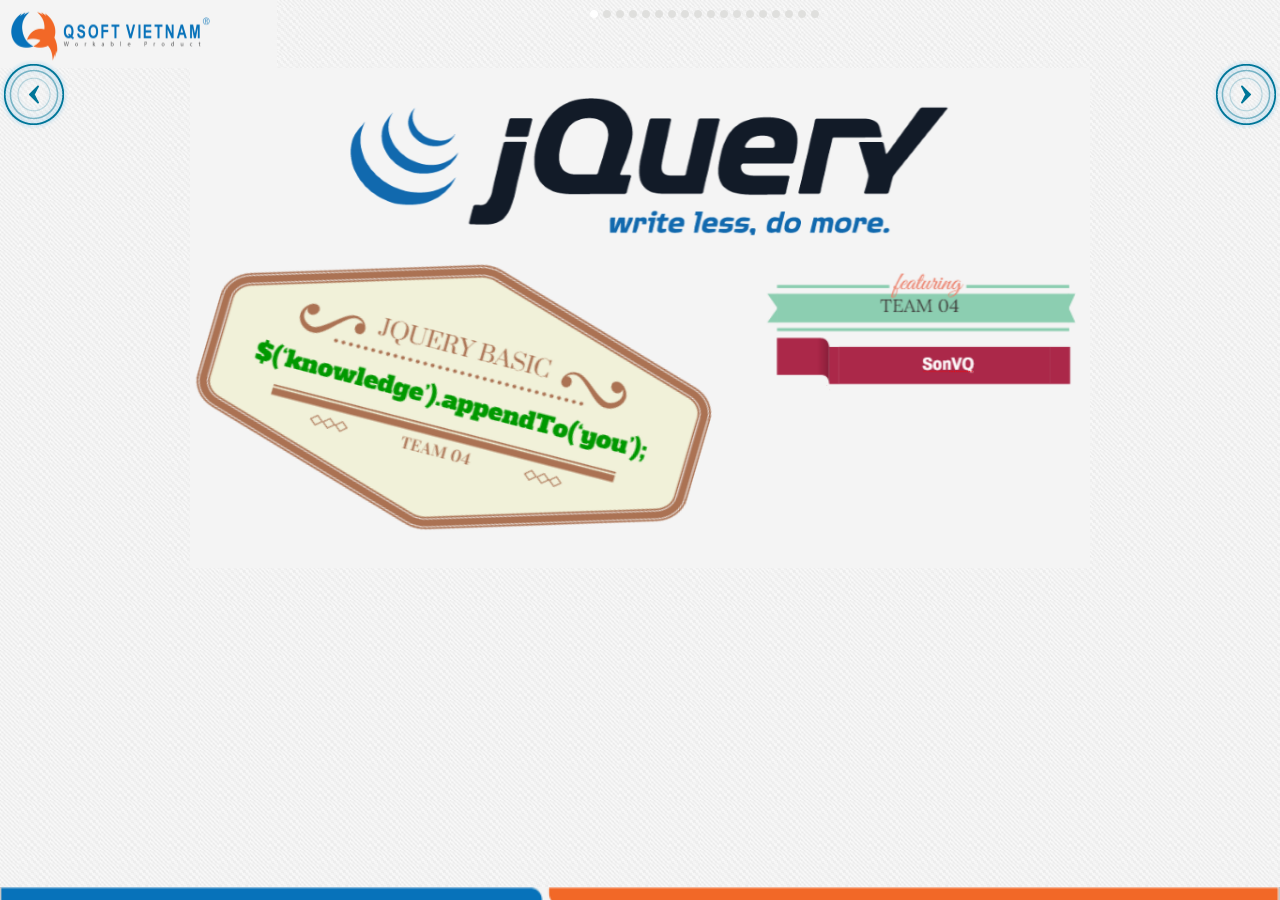
<file: index.html>
<html id="specialstuff">
<head>
    <link rel="stylesheet" type="text/css" media="screen" href="css/jAlert-v3.css">    
    <link rel="stylesheet" type="text/css" media="screen" href="css/jquery-ui.min.css">
    <link rel="stylesheet" type="text/css" media="screen" href="css/site.css">
    <link href="http://fonts.googleapis.com/css?family=Droid+Sans|Droid+Sans+Mono" rel="stylesheet" type="text/css" />
    <link href="http://fonts.googleapis.com/css?family=Oswald:400,300" rel="stylesheet" type="text/css" /> 
    <link rel="stylesheet" type="text/css" media="screen" href="css/monokai.css">
</head>
<body>
    <div id="container">
        <div id="container-wrapper">
            <div id="header"></div>
            <div id="caroufredsel">
                <!-- SLIDE 1 -->
                <div class="slide styling" id="welcome-slide">
                    <img class="introduction-img" src="image/firstpage.png" alt="JQuery"/>
                </div>
                <!-- SLIDE 2 -->
                <div class="slide styling" id="welcome-slide">
                    <h3>Table Of Demos</h3>
                    <section>
<pre>    
    <b>CSS</b><br>
    <b>Attributes</b><br>
    <b>Manipulation</b><br>
</pre>
                    </section> 
                </div>
                <!-- SLIDE 3 -->
                <div class="slide styling" id="welcome-slide">
                    <h3>CSS Category</h3>
                    <section>
<pre>    
    <b>1) hasClass, addClass, removeClass, toggleClass</b><br>
    <b>2) css</b><br>
    <b>3) offset</b><br>
    <b>4) position</b><br>
    <b>5) scrollTop, scrollLeft</b><br>
    <b>6) height, innerHeight, outerHeight</b><br>
</pre>
                    </section> 
                </div>
                <!-- SLIDE 4 -->
                <div class="slide styling" id="border-image">
                    <h1>CSS {has / add / remove / toggleClass}</h1>
                    <section>
<pre>
<p class="inline"><b>hasClass( <select id="has-class-select" onchange='changeHasClass(event)'>
    <option value="minion">minion</option>
    <option value="green">green</option>
</select> ) = <span id="hasClassResult"></span>;</b>    <b>toggleClass( <button data-class="minion" onclick='changeToggleClass(this)' class="minion-btn"></button> <button data-class="green" onclick='changeToggleClass(this)' class="green-btn"></button> );</b></p>
<p class="inline"><b>addClass( <select id="add-class-select" onchange='changeAddClass(event)'>
    <option value=""></option>
    <option value="minion">minion</option>
    <option value="green">green</option>
    <option value="minion green">minion green</option>
</select> );     removeClass( <select id="remove-class-select" onchange='changeRemoveClass(event)'>
    <option value=""></option>
    <option value="minion">minion</option>
    <option value="green">green</option>
    <option value="all">all</option>
</select> );</b></p>
<button href="#" 
        data-content="<span class='blue italic'>// check has class, return true/false</span> <br/>$(<span class='red'>'#example'</span>).hasClass(<span class='red'>'minion'</span>)<br/><br/>
        <span class='blue italic'>// add class</span><br/>$(<span class='red'>'#example'</span>).addClass(<span class='red'>'minion'</span>)<br/>$(<span class='red'>'#example'</span>).addClass(<span class='red'>'minion green'</span>)<br/><br/>
        <span class='blue italic'>// remove class</span><br/>$(<span class='red'>'#example'</span>).removeClass(<span class='red'>'minion'</span>)<br/>$(<span class='red'>'#example'</span>).removeClass()<br/><br/>
        <span class='blue italic'>// toggle class</span><br/>$(<span class='red'>'#example'</span>).toggleClass(<span class='red'>'minion'</span>)<br/><br/>" 
    class="modern-btn alert-button" data-show="flipInX" data-hide="flipOutX">CODE</button>
</pre>
<pre><code class="html"><p class="inline" id="text-html-class-css"></p></code></pre>
<div class="example" id="class-css-example">
    <div id="has-class-example"></div>
</div>
                    </section>
                </div>
                <!-- SLIDE 5 -->
                <div class="slide styling" id="border-image">
                    <h1>CSS { css() }</h1>
                    <section>
<pre>
<p class="inline"><b>$(e).css('background-color') = <span id="css-background-example"></span></b></p>
<p class="inline"><b id="css-multiple-example">$(e).css(['width','height']) =</b></p>
<p class="inline"><b>$(e).css('background-color', <select id="css-background-select" onchange='changeCssBackground(this)'>
    <option value="0.0s"></option>
    <option value="green">green</option>
    <option value="blue">blue</option>
    <option value="orange">orange</option>
</select> ); Paint your car :v</b></p>
<p class="inline"><b>$(e).css('animation', <select id="css-transitions-select" onchange='changeCssTransitions(this)'>
    <option value="0.0s"></option>
    <option value="1.0s">1.0s</option>
    <option value="0.1s">0.1s</option>
</select> )</b></p>
<button href="#" 
        data-content="<span class='blue italic'>// get a single css property</span> <br/>$(<span class='red'>'#example'</span>).css(<span class='red'>'background-color'</span>)<br/><br/>
        <span class='blue italic'>// get multiple css properties</span><br/>$(<span class='red'>'#example'</span>).css([<span class='red'>'width', 'height'</span>])<br/><br/>
        <span class='blue italic'>// set a single css property</span><br/>$(<span class='red'>'#example'</span>).css(<span class='red'>'background-color', 'red'</span>)<br/><br/>
        <span class='blue italic'>// set multiple css properties</span><br/>
        $(<span class='red'>'#example'</span>).css({<br/>
        <span class='red'>
        &nbsp;&nbsp;&nbsp;&nbsp;'WebkitAnimation': 'wheelmove 1s infinite;'<br/>
        &nbsp;&nbsp;&nbsp;&nbsp;'MozAnimation': &nbsp;&nbsp;&nbsp;&nbsp;&nbsp;'wheelmove 1s infinite;'<br/>
        &nbsp;&nbsp;&nbsp;&nbsp;'MsAnimation': &nbsp;&nbsp;&nbsp;&nbsp;&nbsp;&nbsp;&nbsp;'wheelmove 1s infinite;'<br/>
        &nbsp;&nbsp;&nbsp;&nbsp;'OAnimation': &nbsp;&nbsp;&nbsp;&nbsp;&nbsp;&nbsp;&nbsp;&nbsp;&nbsp;'wheelmove 1s infinite;'<br/>
        &nbsp;&nbsp;&nbsp;&nbsp;'animation': &nbsp;&nbsp;&nbsp;&nbsp;&nbsp;&nbsp;&nbsp;&nbsp;&nbsp;&nbsp;&nbsp;'wheelmove 1s infinite;'<br/>
        </span>})<br/><br/>" 
    class="modern-btn alert-button" data-show="zoomInDown" data-hide="zoomOutUp">CODE</button>
</pre>
<div class="example relative">
    <div class="car">
        <div class="car_top" onclick="viewSingleCss(this); viewMultipleCss(this);">
            <div class="window"></div>
            <div class="window front"></div>
        </div> 
        <div class="car_bottom" onclick="viewSingleCss(this); viewMultipleCss(this);"></div>
        <div class="wheel" onclick="viewSingleCss(this); viewMultipleCss(this);">
            <div class="wheel_cap">
                <div class="wheel_bar"></div>
            </div>
        </div>
        <div class="wheel front" onclick="viewSingleCss(this); viewMultipleCss(this);">
            <div class="wheel_cap">
                <div class="wheel_bar"></div>
            </div>
        </div>
    </div>
</div>
                    </section>
                </div>
                <!-- SLIDE 6 -->
                <div class="slide styling" id="border-image">
                    <h1>CSS { offset() }</h1>
                    <section>
<pre>
<b>$('.boat').offset() => <span id="boat_offset_sample"></span></b>
<b>offset({left: <span id="boat_offset_left_value">35</span>% <input onchange="changeOffsetLeft(this)" id="boat_offset_left" type="range" min="5" max="75" value="35" />, top: <span id="boat_offset_top_value">40</span>% <input onchange="changeOffsetTop(this)" id="boat_offset_top" type="range" min="35" max="45" value="40" />})</b> <button class="round-btn" onclick="sailing(event)">Go</button>
<button href="#" 
        data-content="<span class='blue italic'>// get offset of element</span> <br/><span class='violet'>var</span> offset = $(<span class='red'>'#example'</span>).offset()<br/><span class='violet'>var</span> leftOffset = offset.<span class='violet'>left</span><br/><span class='violet'>var</span> topOffset = offset.<span class='violet'>top</span><br/><br/>
        <span class='blue italic'>// set offset to an element</span><br/>$(<span class='red'>'#example'</span>).offset({ <span class='red'>top: </span>100, <span class='red'>left: </span>200 })<br/><br/>" 
    class="modern-btn alert-button" data-show="flipInY" data-hide="flipOutY">CODE</button>
</pre>
<div class="example relative background-sea">
    <div class="boat" onclick="viewOffsetBoat(this);">
		<img src="image/boat.png" alt="tugboat">
	</div>
    
</div>
                    </section>
                </div>
                <!-- SLIDE 7 -->
                <div class="slide styling" id="border-image">
                    <h1>CSS { position() }</h1>
                    <section>
<pre>
<b>$('.frog').position() => <span id="frog_position_sample"></span></b>
<b>css({left: <span id="frog_position_left_value">110</span>px <input onchange="changePositionLeft(this)" id="frog_position_left" type="range" min="5" max="700" value="110" />, top: <span id="frog_position_top_value">177</span>px <input onchange="changePositionTop(this)" id="frog_position_top" type="range" min="25" max="220" value="177" />})</b> <button class="round-btn" onclick="swimming(event)">Go</button>
<button href="#" 
        data-content="<span class='blue italic'>// get position of element</span> <br/><span class='violet'>var</span> position = $(<span class='red'>'#example'</span>).position()<br/><span class='violet'>var</span> leftPosition = position.<span class='violet'>left</span><br/><span class='violet'>var</span> topPosition = position.<span class='violet'>top</span><br/><br/>"
    class="modern-btn alert-button" data-show="fadeInDown" data-hide="fadeOutUp">CODE</button>
</pre>
<div class="example relative background-sea">
	<img class="mike" src="image/mike.png" onclick="viewPositionFrog(this);">
</div>
                    </section>
                </div>
                <!-- SLIDE 8 -->
                <div class="slide styling" id="border-image">
                    <h1>CSS { scrollTop(), scrollLeft() }</h1>
                    <section>
<pre>
<p class="inline"><b>$(e).scrollTop()  = <span id="island_scroll_top_sample"></span></b></p>
<p class="inline"><b>$(e).scrollLeft() = <span id="island_scroll_left_sample"></span></b></p>
<p class="inline"><b>scrollTop(<span id="island_scroll_top_value">0</span>px <input onchange="changeScrollTopIsland(event)" id="island_scroll_top" type="range" min="0" max="471" value="0" />); scrollLeft(<span id="island_scroll_left_value">0</span>px <input onchange="changeScrollLeftIsland(event)" id="island_scroll_left" type="range" min="0" max="572" value="0" />)</b></p>
<button href="#" 
        data-content="<span class='blue italic'>// get scrollTop of element<br/>// = 0 if scroll at top or not scrollable</span> <br/>$(<span class='red'>'#example'</span>).scrollTop()<br/><br/>
        <span class='blue italic'>// set scrollTop of element, example 200px</span> <br/>$(<span class='red'>'#example'</span>).scrollTop(200)<br/><br/>"
    class="modern-btn alert-button" data-show="bounceIn" data-hide="bounceOut">CODE</button>
</pre>
<div class="island-example">
    <div class="big-island"></div>
</div>
                    </section>
                </div>
                <!-- SLIDE 9 -->
                <div class="slide styling" id="border-image">
                    <h1>CSS { height, innerHeight, outerHeight() }</h1>
                    <section>
<pre>
<p class="inline"><b>.height() = <span id="button_height_css"></span><input onchange="changeButtonHeightScroll(event)" id="button_height_scroll" type="range" min="0" max="200" value="0" />; .innerHeight() = <span id="button_innerheight_css"></span></b></p>
<p class="inline"><b>.outerHeight() = <span id="button_outer_height_false_css"></span>; .outerHeight(true) = <span id="button_outer_height_true_css"></span></b></p>
<button href="#" 
        data-content="<span class='blue italic'>// get height, innerHeight, outerHeight</span> <br/>$(<span class='red'>'#example'</span>).height()<br/>
        $(<span class='red'>'#example'</span>).innerHeight()<br/>
        $(<span class='red'>'#example'</span>).outerHeight()<br/>
        $(<span class='red'>'#example'</span>).outerHeight(true)<br/><br/>
        <span class='blue italic'>// set height of element, example 200px</span> <br/>$(<span class='red'>'#example'</span>).height(200)<br/><br/>"
    class="modern-btn alert-button inline" data-show="flipInX" data-hide="flipOutX">CODE</button>
<button href="#" 
        data-content="<img class='height-img-explain' src='image/height.png' /><img class='height-img-explain' src='image/innerHeight.png' /><img class='height-img-explain' src='image/outerHeight.png' />"
    class="modern-btn alert-button inline" data-show="flipInX" data-hide="flipOutX" data-size="xlg">MORE</button>
</pre>
<div class="example no-padding relative">
    <a id="bubble_button" class="button orange big margin-20 overflow-hidden" onclick="checkSizeHeightButton(this)">Bubble Button</a>
    <div>
    <ul class="ruler" data-items="10"></ul>
</div>
</div>
                    </section>
                </div>
                <!-- SLIDE 10 -->
                <div class="slide styling" id="welcome-slide">
                    <h3>Attributes Category</h3>
                    <section>
<pre>    
    <b>1) attr, removeAttr, prop, removeProp</b><br>
    <b>2) html, val, text</b><br>
</pre>
                    </section> 
                </div>
                <!-- SLIDE 11 -->
                <div class="slide styling" id="border-image">
                    <h1>Attributes { attr, removeAttr, prop, removeProp }</h1>
                    <section>
<pre>
<p class="inline"><b>.attr('checked') = <span id="span_attr_checked_value"></span>      .attr('value') = <span id="span_attr_name_value"></span></b></p>
<p class="inline"><b>.prop('checked') = <span id="span_prop_checked_value"></span>        .prop('value') = <span id="span_prop_name_value"></span></b></p>
<p class="inline"><b>.prop('checked', <select id="set-prop-checkbox" onchange='changePropCheckbox(this)'>
        <option value="none"></option>
        <option value="true">true</option>
        <option value="false">false</option>
    </select> )      .removeProp('<input class="small-input" id="textbox_remove_prop" type="text" onblur='removePropValue()'/>')</b></p>
<p class="inline"><b>.attr(<input class="small-input" id="textbox_change_attr" type="text" />, <input onblur="setAttrCheckbox()" class="small-input" id="textbox_change_attr_value" type="text" />)   .removeAttr('<input class="small-input" id="textbox_remove_attr" type="text" onblur='removeAttrValue()'/>')</b></p>
</pre>
<div class="example relative text-left example-attr">
    <div class="left-container">
        <span class="red">&#x3C;input</span> type=&#x22;<span class="blue">checkbox</span>&#x22; checked=&#x22;<span class="blue">checked</span>&#x22;&#x3E;
        <div class="switch">
            <input title="" type="checkbox" class="tooltip control" checked="checked" id="checkbox_for_attr_prop">
            <label for="control" class="checkbox"></label>
        </div>
        <div class="clear-both"></div>
        <button href="#" 
            data-content="<span class='blue italic'>// get attr, prop of element</span> <br/>$(<span class='red'>'#example'</span>).attr('checked')<br/>
            $(<span class='red'>'#example'</span>).prop('checked')<br/><br/>
            <span class='blue italic'>// set attr, prop of element</span> <br/>
            $(<span class='red'>'#example'</span>).attr('title', 'my title')<br/>
            $(<span class='red'>'#example'</span>).attr({<span class='green'>title</span> : 'my title', <span class='green'>alt</span> : 'my alt'})<br/><br/>
            $(<span class='red'>'#example'</span>).prop('checked', true)<br/>
            $(<span class='red'>'#example'</span>).prop({<span class='green'>checked</span> : true, <span class='green'>disabled</span> : true})<br/><br/>
            <span class='blue italic'>// remove attr, prop, cannot remove multiple at once</span> <br/>
            $(<span class='red'>'#example'</span>).removeAttr('class')<br/>
            $(<span class='red'>'#example'</span>).removeProp('value')<br/><br/>"
        class="modern-btn alert-button inline code-for-checkbox" data-size="lg" data-show="flipInX" data-hide="flipOutX">CODE</button>
    </div>
    <div class="right-container">
        <span class="red">&#x3C;input</span> type=&#x22;<span class="blue">text</span>&#x22; value=&#x22;<span class="blue">Name</span>&#x22; <span class="red">&#x3E;</span> <br/>
        <span class="input input--shoko">
            <input class="input__field input__field--shoko" type="text" id="input-check-attr-prop" value="Name" onkeyup="checkAttrPropInput()">
            <label class="input__label input__label--shoko" for="input-check-attr-prop">
                <span class="input__label-content input__label-content--shoko">Your Name</span>
            </label>
            <svg class="graphic graphic--shoko" width="300%" height="100%" viewBox="0 0 1200 60" preserveAspectRatio="none">
                <path d="M0,56.5c0,0,298.666,0,399.333,0C448.336,56.5,513.994,46,597,46c77.327,0,135,10.5,200.999,10.5c95.996,0,402.001,0,402.001,0"></path>
                <path d="M0,2.5c0,0,298.666,0,399.333,0C448.336,2.5,513.994,13,597,13c77.327,0,135-10.5,200.999-10.5c95.996,0,402.001,0,402.001,0"></path>
            </svg>
        </span>
        <div class="clear-both"></div><br/>
        <button href="#" 
                data-content="The value <span class='blue'><strong>attribute</strong></span> contains the <span class='red'><strong>initial</strong></span> text content of the value attribute from the HTML source code<br/><br/>The value <span class='blue'><strong>property</strong></span> reflects the <span class='red'><strong>current</strong></span> text content inside the input box <br/><br/>"
        class="modern-btn alert-button inline" data-show="flipInX" data-hide="flipOutX" data-size="lg">CODE</button>
    </div>
</div>
                    </section>
                </div>
                <!-- SLIDE 12 -->
                <div class="slide styling" id="border-image">
                    <h1>Attributes { html, val, text }</h1>
                    <section>
<pre>
        <button href="#" 
            data-content="<span class='blue italic'>// val() get or set value of form elements (input, select, textarea)</span> <br/>$(<span class='red'>'#example'</span>).val()<br/>
            $(<span class='red'>'#example'</span>).val('example text')<br/><br/>
            <span class='blue italic'>// html() get or set the HTML content of element</span> <br/>
            $(<span class='red'>'#example'</span>).html()<br/>
            $(<span class='red'>'#example'</span>).html('new content')<br/><br/>
            <span class='blue italic'>// text() get or set text content of element</span> <br/>
            $(<span class='red'>'#example'</span>).text()<br/>
            $(<span class='red'>'#example'</span>).text('new content')<br/><br/>"
        class="modern-btn alert-button inline" data-size="lg" data-show="flipInX" data-hide="flipOutX">CODE</button>
</pre>
<pre><code class="html"><p class="inline margin-top-10" id="text-html-val"></p></code></pre>
<div class="example relative html-val-example">
    <span class="input input--jiro">
        <input class="input__field input__field--jiro" type="text" id="input_dog_name" onkeyup="changeDogTagName()">
        <label class="input__label input__label--jiro" for="input_dog_name">
            <span class="input__label-content input__label-content--jiro">Your Dog's Name</span>
        </label>
    </span>
    <div class="dog body bodySlant earsBasic">
        <div class="face"></div>
        <div class="features"></div>
    </div>
    <div id="div_contain_name" class="dog-tag-name" onclick="showHtmlOnInput()"><p id="dog"></p></div>
</div>
                </div>
                <!-- SLIDE 13 -->
                <div class="slide styling" id="welcome-slide">
                    <h3>Manipulation Category</h3>
                    <section>
<pre>    
    <b>1) append, appendTo, pretend, pretendTo</b><br>
    <b>2) before, insertBefore, after, insertAfter</b><br>
    <b>3) empty, remove, detach</b><br>
    <b>4) wrap, unwrap, wrapAll, wrapInner</b><br>
</pre>
                    </section> 
                </div>
                <!-- SLIDE 14 -->
                <div class="slide styling" id="border-image">
                    <h1>{ append, appendTo, pretend, pretendTo }</h1>
                    <section>
<pre>
<p class="inline margin-top-10"><b>$(e).append(<span class="blue blue-shadow">'&lt;div class=&quot;body-man&quot;&gt;&lt;/div&gt;'</span>)    <a class="display-inline button orange small margin-20 overflow-hidden" onclick="addNewRunner()">+ Runner</a></b></p>
<p class="inline margin-top-10"><b>$(<span class="blue blue-shadow">'&lt;div class=&quot;man&quot;&gt;&lt;/div&gt;'</span>).appendTo(<span class="blue blue-shadow">'#road'</span>) <a class="display-inline button orange small margin-20 overflow-hidden" onclick="moveToLine()">Let's Go !</a></b></p>
<button href="#" 
        data-content="<span class='blue italic'>// Method <span class='red'><strong>append</strong></span> appends the parameter to the object you're working on</span> <br/>$(<span class='red'>'#example'</span>).append('Content to insert')<br/><br/>
            <span class='blue italic'>// Method <span class='red'><strong>appendTo</strong></span> appends the object you're wokring on to the parameter</span> <br/>$('Content to insert').appendTo(<span class='red'>'#example'</span>)<br/><br/>"
        class="modern-btn alert-button inline" data-size="lg" data-show="bounceIn" data-hide="bounceOut">CODE</button> <a class="display-inline button orange small margin-20 overflow-hidden" onclick="resetRunnerExample()">Reset</a>
</pre>
<div id="initial-man-block">
    <div class="body-man">
        <div class="head-man"></div>
        <div class="arm-man right-man">
            <div class="forearm-man right-man"> </div>
        </div>
        <div class="arm-man left-man">
            <div class="forearm-man left-man"> </div>
        </div>
        <div class="leg-man right-man">
            <div class="underleg-man right-man"> </div>
        </div>
        <div class="leg-man left-man">
            <div class="underleg-man left-man"> </div>
        </div>
    </div>
</div>
<div class="example relative no-padding append-example">  
    <div class="body-example" id="body_man_container">
        
    </div>
    <div class="side_bg">
        <div class="side_bg_black"></div>
        <div class="side_bg_black"></div>
        <div class="side_bg_black"></div>
        <div class="side_bg_black"></div>
        <div class="side_bg_black"></div>
        <div class="side_bg_black"></div>
        <div class="side_bg_black"></div>
        <div class="side_bg_black"></div>
        <div class="side_bg_black"></div>
        <div class="side_bg_black"></div>
    </div>
    <div class="side_bg bot">
        <div class="side_bg_black"></div>
        <div class="side_bg_black"></div>
        <div class="side_bg_black"></div>
        <div class="side_bg_black"></div>
        <div class="side_bg_black"></div>
        <div class="side_bg_black"></div>
        <div class="side_bg_black"></div>
        <div class="side_bg_black"></div>
        <div class="side_bg_black"></div>
        <div class="side_bg_black"></div>
    </div>
    <div class="road body-example" id="road_man_container">
        <div class="divider"></div>       
    </div> 
</div>
                    </section>
                </div>
                <!-- SLIDE 15 -->
                <div class="slide styling" id="border-image">
                    <h1>{ before, insertBefore, after, insertAfter }</h1>
                    <section>
<pre>
<p class="inline margin-top-10"><b>$('#base_dot').before(' <select id="set_character_before">
        <option value="none"></option>
        <option value="A">A</option><option value="B">B</option><option value="C">C</option><option value="D">D</option>
        <option value="E">E</option><option value="F">F</option><option value="G">G</option><option value="H">H</option>
        <option value="I">I</option><option value="J">J</option><option value="K">K</option><option value="L">L</option>
        <option value="M">M</option><option value="N">N</option><option value="O">O</option><option value="P">P</option>
        <option value="Q">Q</option><option value="R">R</option><option value="S">S</option><option value="T">T</option>
        <option value="U">U</option><option value="V">V</option><option value="W">W</option><option value="X">X</option>
        <option value="Y">Y</option><option value="Z">Z</option>
    </select> ')      <a class="display-inline button orange small margin-20 overflow-hidden" onclick="addLetterBeforeDot()">Insert</a></b></p>
<p class="inline margin-top-10"><b>$('#base_dot').after (' <select id="set_character_after">
        <option value="none"></option>
        <option value="A">A</option><option value="B">B</option><option value="C">C</option><option value="D">D</option>
        <option value="E">E</option><option value="F">F</option><option value="G">G</option><option value="H">H</option>
        <option value="I">I</option><option value="J">J</option><option value="K">K</option><option value="L">L</option>
        <option value="M">M</option><option value="N">N</option><option value="O">O</option><option value="P">P</option>
        <option value="Q">Q</option><option value="R">R</option><option value="S">S</option><option value="T">T</option>
        <option value="U">U</option><option value="V">V</option><option value="W">W</option><option value="X">X</option>
        <option value="Y">Y</option><option value="Z">Z</option>
    </select> ')      <a class="display-inline button orange small margin-20 overflow-hidden" onclick="addLetterAfterDot()">Insert</a></b></p>
<button href="#" 
        data-content="<span class='blue italic'>// Method <span class='red'><strong>before</strong></span> inserts the argument before the selector</span> <br/>$(<span class='red'>'#foo'</span>).before('p')<br/><br/>
            <span class='blue italic'>// Method <span class='red'><strong>insertBefore</strong></span> inserts the selector before the argument</span> <br/>$('p').insertBefore(<span class='red'>'#foo'</span>)<br/><br/>"
        class="modern-btn alert-button inline" data-size="lg" data-show="bounceIn" data-hide="bounceOut">CODE</button> <a class="display-inline button orange small margin-20 overflow-hidden" onclick="resetBeforeAfterExample()">Reset</a>
</pre>
<pre><code class="html"><p class="inline margin-top-10" id="text-before-after-code"></p></code></pre>
<div class="example example-before-after">
    <div id="container-dot" class="retro">VU<span id="base_dot">.</span>SON</div>
</div>
                    </section>
                </div>
                <!-- SLIDE 16 -->
                <div class="slide styling" id="border-image">
                    <h1>{ empty, remove, detach }</h1>
                    <section>
<pre>

<button href="#" 
        data-content="<span class='blue italic'>// remove or detach an element</span> <br/><span class='violet'>var</span> divObject = $(<span class='red'>'#example'</span>).remove()<br/>
        <span class='violet'>var</span> divObject = $(<span class='red'>'#example'</span>).detach()<br/><br/>
        <span class='blue italic'>// Empty an element</span> <br/>$(<span class='red'>'#example'</span>).empty()<br/><br/>"
        class="modern-btn alert-button inline" data-size="lg" data-show="zoomInDown" data-hide="zoomOutUp">CODE</button>
<button href="#" 
        data-content="<span class='blue italic'>// Method <span class='red'><strong>remove</strong></span> removes the element itself, and everything inside it. All events and jQuery data with element are removed</span> <br/><br/>
        <span class='blue italic'>// Method <span class='red'><strong>detach</strong></span> is same as <span class='red'><strong>remove</strong></span> except that it keeps all jQuery data and events</span> <br/><br/>
        <span class='blue italic'>// Method <span class='red'><strong>empty</strong></span> removes all the child content or element inside</span> <br/><br/>"
        class="modern-btn alert-button inline" data-size="lg" data-show="flipInY" data-hide="flipOutY">MORE</button>
</pre>
<div class="example text-left">
    <form>
        <div id="example-remove">
            <div id="example-remove-content">Example remove() jQuery</div>
        </div>
        <span id="btnRemoveExample" class="button-nice">Remove Div</span>
        <span id="btnAddExample" class="button-nice">Add Div</span>
        <br/><br/>
    </form>
    <form>
        <div id="example-detach">
            <div id="example-detach-content">Example detach() jQuery</div>
        </div>
        <span id="btnDetachExample" class="button-nice">Detach Div</span>
        <span id="btnAttachExample" class="button-nice">Re-attach Div</span>
        <br/><br/>
    </form>
    <form>
        <div id="example-empty">
            <div id="example-empty-content">Example empty() jQuery</div>
        </div>
        <span id="btnEmptyExample" class="button-nice">Empty Div</span>
        <span id="btnReFillExample" class="button-nice">Re-fill Div</span>
        <br/><br/>
    </form>
</div>
                    </section>
                </div>
                <!-- SLIDE 17 -->
                <div class="slide styling" id="border-image">
                    <h1>{ wrap, unwrap, wrapAll, wrapInner }</h1>
                    <section>
<pre>
<p class="inline margin-top-10">
<a class="display-inline button orange small margin-20 overflow-hidden" onclick="wrapTankToFishExample()">wrap()</a><a class="display-inline button orange small margin-20 overflow-hidden" onclick="unWrapTankToFishExample()">unwrap()</a><a class="display-inline button orange small margin-20 overflow-hidden" onclick="wrapInnerFishToTankExample()">wrapInner()</a><a class="display-inline button orange small margin-20 overflow-hidden" onclick="unWrapInnerFishToTankExample()">empty()</a>
<p class="margin-top-10 margin-left-18"><button href="#" 
        data-content="<span class='blue italic'>// Method <span class='red'><strong>wrap</strong></span> wraps a HTML structure around an element</span> <br/>$(<span class='red'>'#fish'</span>).wrap($(<span class='red'>'#tank'</span>).html())<br/><br/>
        <span class='blue italic'>// Method <span class='red'><strong>wrapInner</strong></span> allows an element to wrap around a HTML structure</span> <br/>$(<span class='red'>'#tank'</span>).wrapInner($(<span class='red'>'#fish'</span>).html())<br/><br/>
        <span class='blue italic'>// Method <span class='red'><strong>unwrap</strong></span> removes the parent that wraps around an element</span> <br/>$(<span class='red'>'#fish'</span>).unwrap()<br/><br/>
        <span class='blue italic'>// Method <span class='red'><strong>wrapAll</strong></span> wraps a HTML structure around all matched elements</span> <br/>$(<span class='red'>'#fish'</span>).wrapAll($(<span class='red'>'#tank'</span>).html())<br/><br/>"
        class="modern-btn alert-button inline" data-size="lg" data-show="zoomInDown" data-hide="zoomOutUp">CODE</button></p>

</pre>
<div id="initial_wrap_tank">
    <div class="fishtank_wrap">

    </div>
</div>
<div id="initial_wrap_fish">
    <div class="fish_wrap">
        <div class="fred">
            <div class="top_fin"></div>
            <div class="tail_fin"></div>
            <div class="fish_body">
                <div class="eye"></div>
                <div class="scale_1"></div>
                <div class="scale_2"></div>
                <div class="scale_3"></div>
                <div class="scale_4"></div>
            </div>
        </div>
    </div>
</div>
<div class="example relative fish-example">
    <div class="fish_wrap" id="fish_to_wrap">
        <div class="fred">
            <div class="top_fin"></div>
            <div class="tail_fin"></div>
            <div class="fish_body">
                <div class="eye"></div>
                <div class="scale_1"></div>
                <div class="scale_2"></div>
                <div class="scale_3"></div>
                <div class="scale_4"></div>
            </div>
        </div>
    </div>
    
    <div class="fishtank_wrap" id="tank_to_wrap">
        
    </div>
</div>
                    </section>
                </div>
                <!-- SLIDE 17 -->
                <div class="slide styling" id="border-image">
                   <br/><br/><br/><br/>
                   <video width="1000" controls>
                        <source src="image/original-video.mp4" type="video/mp4">
                        <source src="image/original-video.ogg" type="video/ogg">
                        <track src="image/subtitle_en.srt" kind="subtitles" srclang="en" label="English">
                        Your browser does not support HTML5 video.
                    </video>
                </div>
            </div>
            <div class="pager-slider"></div>
            <a id="prev" class="" style="display: block;"></a>
            <a id="next" class="" style="display: block;"></a>
        </div>
    </div>

<div id="footer">
    <script type="text/javascript" src="js/jquery-1.11.3.min.js"></script>
    <script type="text/javascript" src="js/classie.js"></script>
    <script type="text/javascript" src="js/highlight.min.js"></script>
    <script type="text/javascript" src="js/jquery.nicescroll.min.js"></script>
    <script type="text/javascript" src="js/videosub.js"></script>

    <script>               
        // ------ START Manipulation { wrap, unwrap, wrapAll, wrapInner }    
        wrapTankToFishExample = function() {
            $('#fish_to_wrap').wrap($('#initial_wrap_tank').html());
            
        };  
        unWrapTankToFishExample = function() {
            $('#fish_to_wrap').unwrap();
        };  
        
        wrapInnerFishToTankExample = function() {
            $('#tank_to_wrap').wrapInner($('#initial_wrap_fish').html());
        };  
        
        unWrapInnerFishToTankExample = function() {
            $('#tank_to_wrap').empty();
        };  
        // ------ END Manipulation { wrap, unwrap, wrapAll, wrapInner }
        
        // ------ START Manipulation { empty, remove, detach }
        //-- Remve example
        var dvjRemoveQuery = null;
        $('#btnAddExample').addClass('disabled');

        $("#example-remove-content").hover(function() {
            $(this).addClass('highlight');
        }, function() {
            $(this).removeClass('highlight');
        });

        $('#btnRemoveExample').click(function() {
            dvjRemoveQuery = $("#example-remove-content").remove();
            $(this).addClass('disabled');
            $('#btnAddExample').removeClass('disabled');
        });

        $('#btnAddExample').click(function() {
            $("#example-remove").html(dvjRemoveQuery);
             $(this).addClass('disabled');
            $('#btnRemoveExample').removeClass('disabled');
        });
        
        //-- Detach example
        var dvjDetachQuery = null;
        $('#btnAttachExample').addClass('disabled');

        $("#example-detach-content").hover(function() {
            $(this).addClass('highlight');
        }, function() {
            $(this).removeClass('highlight');
        });

        $('#btnDetachExample').click(function() {
            dvjDetachQuery = $("#example-detach-content").detach();
            $(this).addClass('disabled');
            $('#btnAttachExample').removeClass('disabled');
        });

        $('#btnAttachExample').click(function() {
            $("#example-detach").html(dvjDetachQuery);
             $(this).addClass('disabled');
            $('#btnDetachExample').removeClass('disabled');
        });
        
        //-- Empty example
        var dvjEmptyQuery = $('#example-empty').html();
        $('#btnReFillExample').addClass('disabled');

        $("#example-empty-content").hover(function() {
            $(this).addClass('highlight');
        }, function() {
            $(this).removeClass('highlight');
        });

        $('#btnEmptyExample').click(function() {
            $("#example-empty-content").empty();
            $(this).addClass('disabled');
            $('#btnReFillExample').removeClass('disabled');
        });

        $('#btnReFillExample').click(function() {
            $("#example-empty").html(dvjEmptyQuery);
             $(this).addClass('disabled');
            $('#btnEmptyExample').removeClass('disabled');
        });
        // ------ End Manipulation { empty, remove, detach }
    
        // ------ START Manipulation { before, insertBefore, after, insertAfter }
        $('#text-before-after-code').text($('#container-dot').html());
        resetBeforeAfterExample = function() {
            $('#container-dot').html('<span id="base_dot">.</span>');
            
            $('#text-before-after-code').text($('#container-dot').html());
            $('pre code').each(function(i, block) {
                hljs.highlightBlock(block);
            });
        };     
        addLetterBeforeDot = function() {
            if ($('#set_character_before').val() != 'none') {
                $('#base_dot').before($('#set_character_before').val());
                
                $('#text-before-after-code').text($('#container-dot').html());
                $('pre code').each(function(i, block) {
                    hljs.highlightBlock(block);
                });
            }
        };    
        addLetterAfterDot = function() {
            if ($('#set_character_after').val() != 'none') {
                $('#base_dot').after($('#set_character_after').val());
                
                $('#text-before-after-code').text($('#container-dot').html());
                $('pre code').each(function(i, block) {
                    hljs.highlightBlock(block);
                });
            }
        };    
        // ------ END Manipulation { before, insertBefore, after, insertAfter }
        
        // ------ START Manipulation { append, appendTo, pretend, pretendTo }
         resetRunnerExample = function() {
            $('#body_man_container').html('');
            $('#road_man_container').html('<div class="divider"></div>');
        };     
         moveToLine = function() {
            var allMan = $('#body_man_container').html();
            $(allMan).appendTo('#road_man_container');
        };     
        addNewRunner = function() {
            var singleMan = $('#initial-man-block').html();
            $('#body_man_container').append(singleMan);
        };     
        // ------ END Manipulation { append, appendTo, pretend, pretendTo }
        
        // ------ START Attributes { html, val, text }
        $('#text-html-val').text($('#div_contain_name').html());
        showHtmlOnInput = function() {
            $('#input_dog_name').val($('#div_contain_name').html());
        };     
        changeDogTagName = function() {
            $('#dog').html($('#input_dog_name').val()); 
            $('#text-html-val').text($('#div_contain_name').html());
            $('pre code').each(function(i, block) {
                hljs.highlightBlock(block);
            });
        };    
        // ------ END Attributes { html, val, text }
        
        // ------ START Attributes { attr, prop }
        removeAttrValue = function() {
            $('#input-check-attr-prop').removeAttr($('#textbox_remove_attr').val()); 
        };    
        removePropValue = function() {
            $('#input-check-attr-prop').removeProp($('#textbox_remove_prop').val()); 
        };    
        setAttrCheckbox = function(element) {
            var key = $('#textbox_change_attr').val();
            var value = $('#textbox_change_attr_value').val();
            $('#checkbox_for_attr_prop').attr(key, value);
        };    
        changePropCheckbox = function(element) {
            if ($('#set-prop-checkbox').val() == "true" || $('#set-prop-checkbox').val() == true) {
                $('#checkbox_for_attr_prop').prop('checked', true);
            } else if ($('#set-prop-checkbox').val() == "false" || $('#set-prop-checkbox').val() == false){
                $('#checkbox_for_attr_prop').prop('checked', false);
            }
        };    
        
        checkAttrPropCheckbox = function() {
            $('#span_attr_checked_value').html($('#checkbox_for_attr_prop').attr("checked"));
            if ($('#checkbox_for_attr_prop').prop("checked") == true) {
                $('#span_prop_checked_value').html('' + $('#checkbox_for_attr_prop').prop("checked") + ' ');
            } else {
                $('#span_prop_checked_value').html('' + $('#checkbox_for_attr_prop').prop("checked") + '');
            }
        };    
        $('#checkbox_for_attr_prop').change(function () {
            checkAttrPropCheckbox();
        });
        checkAttrPropInput = function() {
            $('#span_attr_name_value').html($('#input-check-attr-prop').attr('value'));
            $('#span_prop_name_value').html($('#input-check-attr-prop').prop('value'));
        };       
        checkAttrPropInput();
        checkAttrPropCheckbox();
        // ------ END Attributes { attr, prop }
        
        // ------ START CSS { height, innerHeight, outerHeight() }
        changeButtonHeightScroll = function(element) {
            $("#bubble_button").height($("#button_height_scroll").val());
            var refreshIntervalId = window.setInterval(function(){
                $("#button_height_css").html($("#bubble_button").height());
                $("#button_innerheight_css").html($("#bubble_button").innerHeight());
                $("#button_outer_height_false_css").html($("#bubble_button").outerHeight());
                $("#button_outer_height_true_css").html($("#bubble_button").outerHeight(true));
            }, 200);
            setTimeout(function(){ 
                clearInterval(refreshIntervalId);
            }, 400);
        };       
        
        checkSizeHeightButton = function(element) {
            $("#button_height_css").html($("#bubble_button").height());
            $("#button_innerheight_css").html($("#bubble_button").innerHeight());
            $("#button_outer_height_false_css").html($("#bubble_button").outerHeight());
            $("#button_outer_height_true_css").html($("#bubble_button").outerHeight(true));
            
            $("#button_height_scroll").val($("#bubble_button").height());
        };
        // ------ END CSS { height, innerHeight, outerHeight() }
        
        // ------ START CSS { scrollTop() }
        changeScrollTopIsland = function(element) {
            $("#island_scroll_top_value").html($("#island_scroll_top").val());
            $(".island-example").scrollTop($("#island_scroll_top").val());
            var refreshIntervalId = window.setInterval(function(){
                $("#island_scroll_top_sample").html($('.island-example').scrollTop());
            }, 1000);
            setTimeout(function(){ 
                clearInterval(refreshIntervalId);
            }, 3000);
        };
        changeScrollLeftIsland = function(element) {
            $("#island_scroll_left_value").html($("#island_scroll_left").val());
            $(".island-example").scrollLeft($("#island_scroll_left").val());
            var refreshIntervalId = window.setInterval(function(){
                $("#island_scroll_left_sample").html($('.island-example').scrollLeft());
            }, 1000);
            setTimeout(function(){ 
                clearInterval(refreshIntervalId);
            }, 2000);
        };
        $( ".island-example" ).scroll(function() {
            var refreshIntervalId = window.setInterval(function(){
                var scrollTop = $('.island-example').scrollTop();
                var scrollLeft = $('.island-example').scrollLeft();
                
                $("#island_scroll_top_sample").html(scrollTop);
                $("#island_scroll_top").val(scrollTop);
                $("#island_scroll_top_value").html(scrollTop);
                
                $("#island_scroll_left_sample").html(scrollLeft);        
                $("#island_scroll_left").val(scrollLeft);
                $("#island_scroll_left_value").html(scrollLeft);
            }, 200);
            setTimeout(function(){ 
                clearInterval(refreshIntervalId);
            }, 400);
        });
        // ------ END CSS { scrollTop() }
        
        // ------ START CSS { position() }
        viewPositionFrog = function(element) {
            var refreshIntervalId = window.setInterval(function(){
                var position = $(element).position();
                $('#frog_position_sample').html( "left = " + Math.round(position.left) + "px; top = " + Math.round(position.top) + 'px' );
            }, 1000);
            setTimeout(function(){ 
                clearInterval(refreshIntervalId);
            }, 10000);
        };
        changePositionLeft = function(element) {
            $('#frog_position_left_value').text($('#frog_position_left').val());
        };
        
        changePositionTop = function(element) {
            $('#frog_position_top_value').text($('#frog_position_top').val());
        };
        
        swimming = function(event) {
            var frogPositionLeft = $('#frog_position_left').val(),
                    frogPositionTop = $('#frog_position_top').val();
            $('.mike').css({top: frogPositionTop,left: frogPositionLeft});
            var refreshIntervalId = window.setInterval(function(){
                var position = $('.mike').position();
                $('#frog_position_sample').html( "left = " + Math.round(position.left) + "px; top = " + Math.round(position.top) + 'px' );
            }, 1000);
            setTimeout(function(){ 
                clearInterval(refreshIntervalId);
            }, 10000);
            
        };
        // ------ END CSS { position() }
        
        // ------ START CSS { offset() }
        var firstTimeSail = true;
        var offsetBoatInitial, leftBoatInitial, topBoatInitial;
        sailing = function(event) {
            if (firstTimeSail === true) {
                offsetBoatInitial = $('.boat').offset(), 
                    leftBoatInitial = offsetBoatInitial.left, 
                    topBoatInitial = offsetBoatInitial.top;
                firstTimeSail = false;
            }
            var boatOffsetLeft = $('#boat_offset_left').val(),
                    boatOffsetTop = $('#boat_offset_top').val(),
                    newTop = (boatOffsetTop*topBoatInitial)/40,
                    newLeft = (boatOffsetLeft*leftBoatInitial)/35;

            $('.boat').offset({top: newTop,left: newLeft});
            var refreshIntervalId = window.setInterval(function(){
                var offset = $('.boat').offset();
                $('#boat_offset_sample').html( "left = " + Math.round(offset.left) + "px; top = " + Math.round(offset.top) + 'px' );
            }, 1000);
            setTimeout(function(){ 
                clearInterval(refreshIntervalId);
            }, 10000);
            
        };
        
        changeOffsetLeft = function(element) {
            $('#boat_offset_left_value').text($('#boat_offset_left').val());
        };
        
        changeOffsetTop = function(element) {
            $('#boat_offset_top_value').text($('#boat_offset_top').val());
        };
        
        viewOffsetBoat = function(element) {
            var refreshIntervalId = window.setInterval(function(){
                var offset = $(element).offset();
                $('#boat_offset_sample').html( "left = " + Math.round(offset.left) + "px; top = " + Math.round(offset.top) + 'px' );
            }, 1000);
            setTimeout(function(){ 
                clearInterval(refreshIntervalId);
            }, 10000);
        };
        // ------ END CSS { offset() }
        
        // ------ START CSS { css() }
        changeCssBackground = function(element) {
            $('.car_bottom').css("background-color", $(element).val());
        };
        
        changeCssTransitions = function(element) {
            var time = $('#css-transitions-select').val();
            if (time == '1.0s') {
                timeCar = '15s';
            } else if (time == '0.1s') {
                timeCar = '5s';
            } else {
                timeCar = '0s';
            }
            var stylesWheel = {
                WebkitAnimation : 'wheelmove '+ time + ' infinite',
                MozAnimation    : 'wheelmove '+ time + ' infinite',
                MsAnimation     : 'wheelmove '+ time + ' infinite',
                OAnimation      : 'wheelmove '+ time + ' infinite',
                animation       : 'wheelmove '+ time + ' infinite',
            };
            $('.wheel_bar').css(stylesWheel);
            var stylesCar = {
                WebkitAnimation : 'carmove '+ timeCar + ' infinite',
                MozAnimation    : 'carmove '+ timeCar + ' infinite',
                MsAnimation     : 'carmove '+ timeCar + ' infinite',
                OAnimation      : 'carmove '+ timeCar + ' infinite',
                animation       : 'carmove '+ timeCar + ' infinite',
            };
            $('.car').css(stylesCar);
        };
        
        viewSingleCss = function(element) {
            $('#css-background-example').css("background-color", $(element).css("background-color"));
        };
        
        viewMultipleCss = function(element) {
            var html = [ "$(e).css(['width','height']) = " ];
            var styleProps = $( element ).css([
                "width", "height"
            ]);
            console.log(styleProps);
            $.each( styleProps, function( prop, value ) {
                html.push( prop + ": " + value + "; " );
            });
            $('#css-multiple-example').html(html.join( "" ));
        };
        
        $('.alert-button').on('click', function(e){
            e.preventDefault();
            var btn = $(this),
            show = btn.data('show'),
            hide = btn.data('hide'),
            content = btn.data('content')
            size = btn.data('size');
            if ((typeof size == 'undefined') || (size == null)) {
                size = 'md';
            }
           $.jAlert({
                'title': 'Code use in this page',
                'theme': 'green',
                'content': content,
                'showAnimation': show,
                'hideAnimation': hide,
                'closeOnClick': false,
                'size': size
           });
           return false; 
        });
        // ------ END CSS { css() }
		
        // ------ START CSS {has / add / remove / toggleClass}        
        changeHasClass = function(event) {
            if ($('#has-class-example').hasClass($('#has-class-select').val())) {
                $('#hasClassResult').html('TRUE');
            } else {
                $('#hasClassResult').html('FALSE');
            }
            $('#text-html-class-css').text($('#class-css-example').html());
            $('pre code').each(function(i, block) {
                hljs.highlightBlock(block);
            });
        };
        changeHasClass();
        changeAddClass = function(event) {
            $('#has-class-example').addClass($('#add-class-select').val());
            changeHasClass();
        };
        changeRemoveClass = function(event) {
            if($('#remove-class-select').val() == "all") {
                $('#has-class-example').removeClass();    
            } else {
                $('#has-class-example').removeClass($('#remove-class-select').val());
            }
            changeHasClass();
        };
        changeToggleClass = function(element) {
            $('#has-class-example').toggleClass($(element).attr("data-class"));
            changeHasClass();
        };
        // ----- END CSS {has / add / remove / toggleClass}
        
        $(document).ready(function() {
            $("video").prop("volume", 1.0);
            
            $("html").niceScroll();
            
            // Build "dynamic" rulers by adding items
            $(".ruler[data-items]").each(function() {
                var ruler = $(this).empty(),
                    len = Number(ruler.attr("data-items")) || 0,
                    item = $(document.createElement("li")),
                    i;
                for (i = 0; i < len; i++) {
                    ruler.append(item.clone().text(i + 1));
                }
            });
            
            // Tooltip
            $('.tooltip').tooltip({
      position: {
        my: "center bottom-20",
        at: "center top",
        using: function( position, feedback ) {
          $( this ).css( position );
          $( "<div>" )
            .addClass( "arrow" )
            .addClass( feedback.vertical )
            .addClass( feedback.horizontal )
            .appendTo( this );
        }
      }
    });
            
            // Slider
            $("#caroufredsel").carouFredSel({
                responsive: true,
                width: '100%',
                'pagination': '.pager-slider',
                items: {
                    visible: 1,
                    minimum: 1
                },
                scroll: {
                    fx: "swing",
                    duration: 1000
                },
                prev: {
                    button: "#prev",
                    key: "left"
                },
                next: {
                    button: "#next",
                    key: "right"
                },
                auto: {
                    play: false
                }
            });
        });
        
        (function() {
            var
                fullScreenApi = {
                    supportsFullScreen: false,
                    isFullScreen: function() { return false; },
                    requestFullScreen: function() {},
                    cancelFullScreen: function() {},
                    fullScreenEventName: '',
                    prefix: ''
                },
                browserPrefixes = 'webkit moz o ms khtml'.split(' ');

            // check for native support
            if (typeof document.cancelFullScreen != 'undefined') {
                fullScreenApi.supportsFullScreen = true;
            } else {
                // check for fullscreen support by vendor prefix
                for (var i = 0, il = browserPrefixes.length; i < il; i++ ) {
                    fullScreenApi.prefix = browserPrefixes[i];

                    if (typeof document[fullScreenApi.prefix + 'CancelFullScreen' ] != 'undefined' ) {
                        fullScreenApi.supportsFullScreen = true;

                        break;
                    }
                }
            }

            // update methods to do something useful
            if (fullScreenApi.supportsFullScreen) {
                fullScreenApi.fullScreenEventName = fullScreenApi.prefix + 'fullscreenchange';

                fullScreenApi.isFullScreen = function() {
                    switch (this.prefix) {
                        case '':
                            return document.fullScreen;
                        case 'webkit':
                            return document.webkitIsFullScreen;
                        default:
                            return document[this.prefix + 'FullScreen'];
                    }
                }
                fullScreenApi.requestFullScreen = function(el) {
                    return (this.prefix === '') ? el.requestFullScreen() : el[this.prefix + 'RequestFullScreen']();
                }
                fullScreenApi.cancelFullScreen = function(el) {
                    return (this.prefix === '') ? document.cancelFullScreen() : document[this.prefix + 'CancelFullScreen']();
                }
            }

            // jQuery plugin
            if (typeof jQuery != 'undefined') {
                jQuery.fn.requestFullScreen = function() {

                    return this.each(function() {
                        if (fullScreenApi.supportsFullScreen) {
                            fullScreenApi.requestFullScreen(this);
                        }
                    });
                };
            }

            // export api
            window.fullScreenApi = fullScreenApi;
        })();
        
        var fsButton = document.getElementById('header'),
            fsElement = document.getElementById('specialstuff');
        if (fullScreenApi.supportsFullScreen) {
            fsButton.addEventListener('click', function() {
                fullScreenApi.requestFullScreen(fsElement);
            }, true);
        }
    </script>
    <script>
        (function() {
            // trim polyfill : https://developer.mozilla.org/en-US/docs/Web/JavaScript/Reference/Global_Objects/String/Trim
            if (!String.prototype.trim) {
                (function() {
                    // Make sure we trim BOM and NBSP
                    var rtrim = /^[\s\uFEFF\xA0]+|[\s\uFEFF\xA0]+$/g;
                    String.prototype.trim = function() {
                        return this.replace(rtrim, '');
                    };
                })();
            }

            [].slice.call( document.querySelectorAll( 'input.input__field' ) ).forEach( function( inputEl ) {
                // in case the input is already filled..
                if( inputEl.value.trim() !== '' ) {
                    classie.add( inputEl.parentNode, 'input--filled' );
                }

                // events:
                inputEl.addEventListener( 'focus', onInputFocus );
                inputEl.addEventListener( 'blur', onInputBlur );
            } );

            function onInputFocus( ev ) {
                classie.add( ev.target.parentNode, 'input--filled' );
            }

            function onInputBlur( ev ) {
                if( ev.target.value.trim() === '' ) {
                    classie.remove( ev.target.parentNode, 'input--filled' );
                }
            }
        })();
    </script>
    <script type="text/javascript" src="js/jquery.carouFredSel-6.2.1-packed.js"></script>
    <script type="text/javascript" src="js/jAlert-functions.min.js"></script>
    <script type="text/javascript" src="js/jAlert-v3.min.js"></script>
    <script type="text/javascript" src="js/jquery-ui.min.js"></script>
    <script>
        // ------ START highlighting CODE    
        hljs.initHighlightingOnLoad();
        // ------ END highlighting CODE
    </script>
</div>		
</body>

</html>
</file>
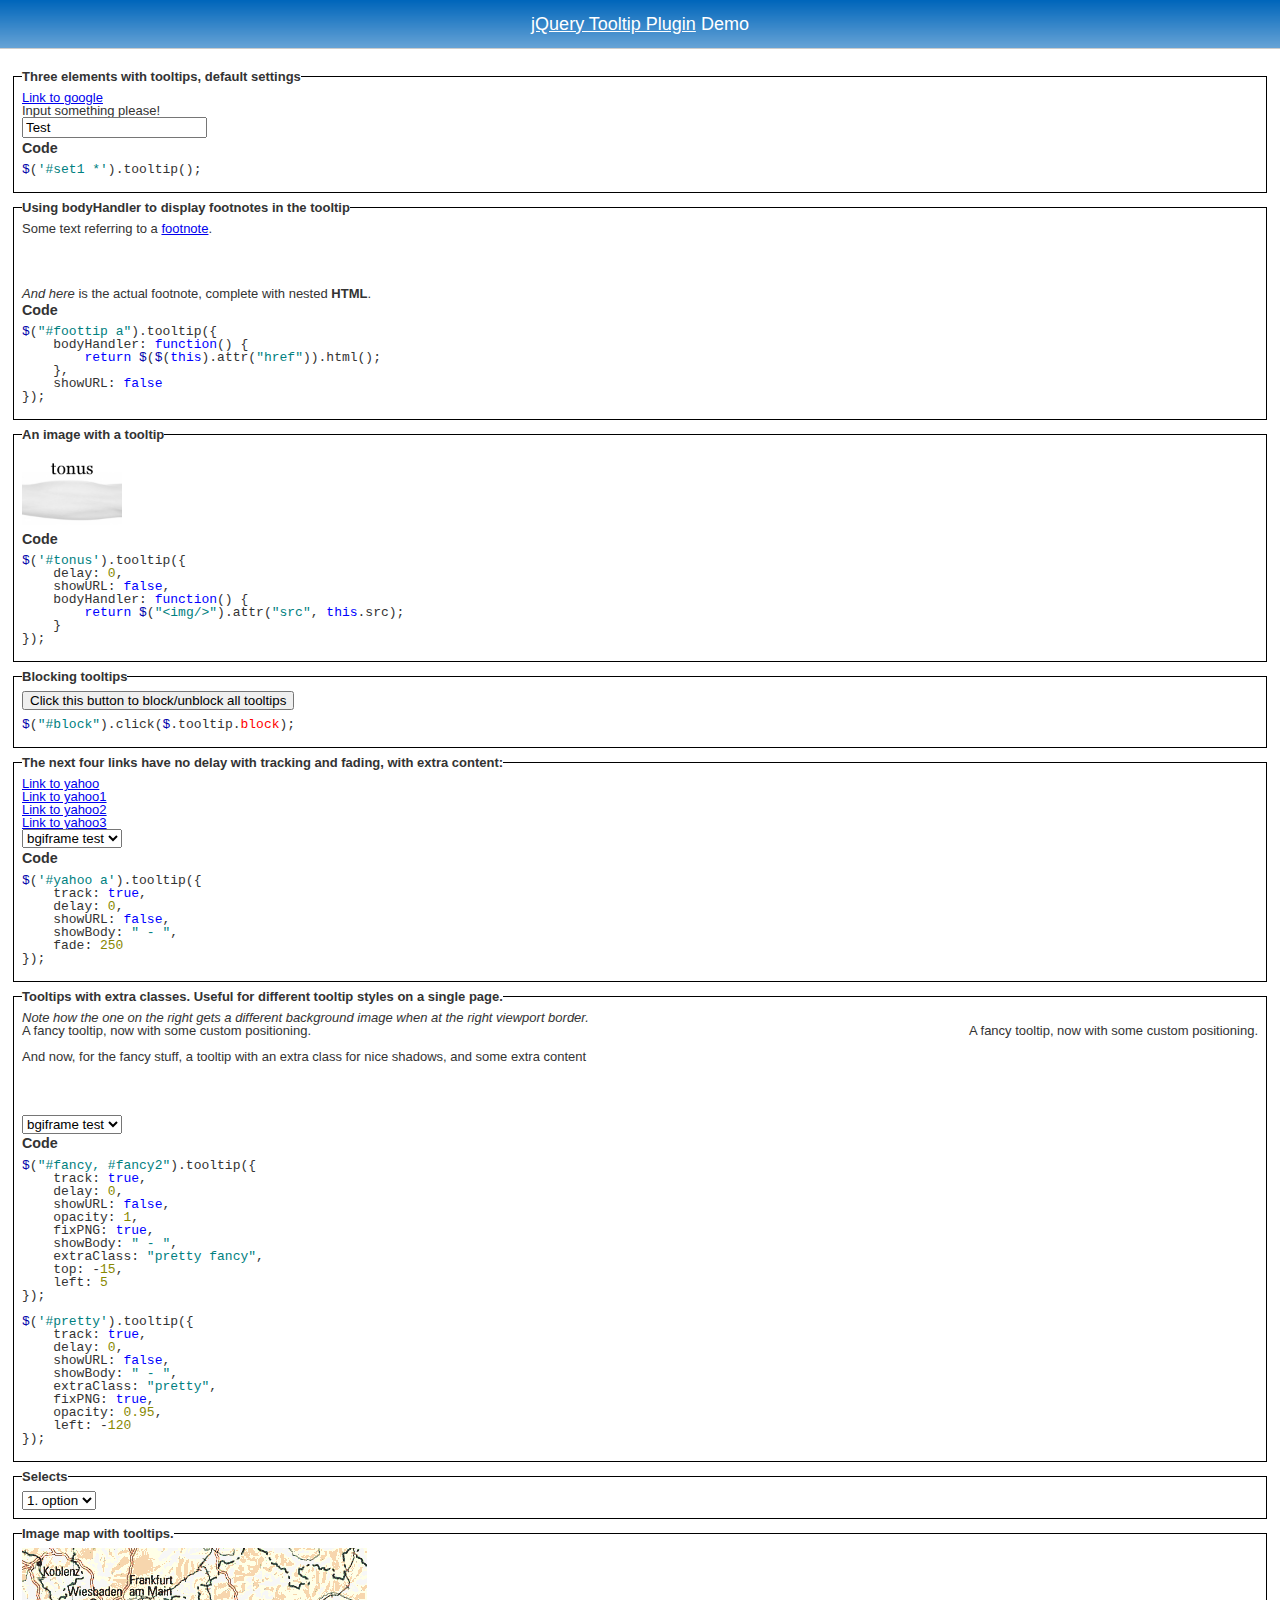
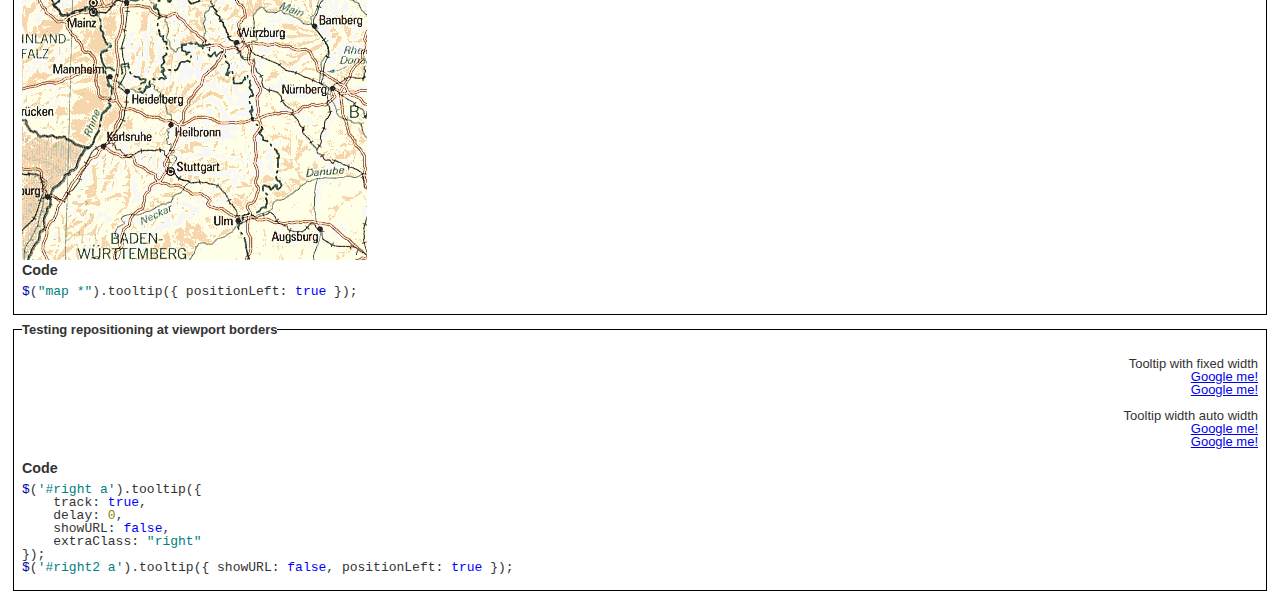
<file: js/jquery-tooltip/demo/index.html>
<!DOCTYPE html PUBLIC "-//W3C//DTD XHTML 1.0 Transitional//EN" "http://www.w3.org/TR/xhtml1/DTD/xhtml1-transitional.dtd">
<html xmlns="http://www.w3.org/1999/xhtml">
<head>
<meta http-equiv="Content-Type" content="text/html; charset=ISO-8859-1" />
<title>jQuery Tooltip Plugin Demo</title>

<link rel="stylesheet" href="../jquery.tooltip.css" />
<link rel="stylesheet" href="screen.css" />
<script src="../lib/jquery.js" type="text/javascript"></script>
<script src="../lib/jquery.bgiframe.js" type="text/javascript"></script>
<script src="../lib/jquery.dimensions.js" type="text/javascript"></script>
<script src="../jquery.tooltip.js" type="text/javascript"></script>

<script src="chili-1.7.pack.js" type="text/javascript"></script>

<script type="text/javascript">
$(function() {
$('#set1 *').tooltip();

$("#foottip a").tooltip({
	bodyHandler: function() {
		return $($(this).attr("href")).html();
	},
	showURL: false
});

$('#tonus').tooltip({
	delay: 0,
	showURL: false,
	bodyHandler: function() {
		return $("<img/>").attr("src", this.src);
	}
});

$('#yahoo a').tooltip({
	track: true,
	delay: 0,
	showURL: false,
	showBody: " - ",
	fade: 250
});

$("select").tooltip({
	left: 25
});

$("map > area").tooltip({ positionLeft: true });

$("#fancy, #fancy2").tooltip({
	track: true,
	delay: 0,
	showURL: false,
	fixPNG: true,
	showBody: " - ",
	extraClass: "pretty fancy",
	top: -15,
	left: 5
});

$('#pretty').tooltip({
	track: true,
	delay: 0,
	showURL: false,
	showBody: " - ",
	extraClass: "pretty",
	fixPNG: true,
	left: -120
});

$('#right a').tooltip({
	track: true,
	delay: 0,
	showURL: false,
	extraClass: "right"
});
$('#right2 a').tooltip({ showURL: false, positionLeft: true });

$("#block").click($.tooltip.block);

});
</script>

</head>
<body>
<h1 id="banner"><a href="http://bassistance.de/jquery-plugins/jquery-plugin-tooltip/">jQuery Tooltip Plugin</a> Demo</h1>
<div id="main">
	<fieldset id="set1">
		<legend>Three elements with tooltips, default settings</legend>
		<a title="A tooltip with default settings, the href is displayed below the title" href="http://google.de">Link to google</a>
		<br/>
		<label title="A label with a title and default settings, no href here" for="text1">Input something please!</label>
		<br/>
		<input title="Note that the tooltip disappears when clicking the input element" type="text" value="Test" name="action" id="text1"/>
		
		<h3>Code</h3>
		<pre><code class="mix">$('#set1 *').tooltip();</code></pre>
	</fieldset>
	
	<fieldset id="foottip">
		<legend>Using bodyHandler to display footnotes in the tooltip</legend>
		Some text referring to a <a href="#footnote">footnote</a>.
		<br/>
		<br/>
		<br/>
		<br/>
		<br/>
		<div id="footnote"><em>And here</em> is the actual footnote, complete with nested <strong>HTML</strong>.</div>
		
		<h3>Code</h3>
		<pre><code class="mix">$("#foottip a").tooltip({
	bodyHandler: function() {
		return $($(this).attr("href")).html();
	},
	showURL: false
});</code></pre>
	</fieldset>
	
	<fieldset>
		<legend>An image with a tooltip</legend>
		<img id="tonus" src="image.png" height="80" title="No delay. The src value is displayed below the title" />
		<h3>Code</h3>
	<pre><code class="mix">$('#tonus').tooltip({
	delay: 0,
	showURL: false,
	bodyHandler: function() {
		return $("&lt;img/&gt;").attr("src", this.src);
	}
});</code></pre>
	</fieldset>
	
	<fieldset>
		<legend>Blocking tooltips</legend>
		<button id="block">Click this button to block/unblock all tooltips</button>
		<pre><code class="mix">$("#block").click($.tooltip.block);</code></pre>
	</fieldset>
	
	<fieldset>
		<legend>The next four links have no delay with tracking and fading, with extra content:</legend>
		<div id="yahoo">
			<a title="Yahoo doo - more content" href="http://yahoo.com">Link to yahoo</a>
			<a title="Yahoo doo2 - wohooo" href="http://yahoo.com">Link to yahoo1</a>
			<a title="Yahoo doo3" href="http://yahoo.com">Link to yahoo2</a>
			<a title="Yahoo doo4 - buga!" href="http://yahoo.com">Link to yahoo3</a>
		</div>
		<select><option>bgiframe test</option></select>
		<h3>Code</h3>
		<pre><code class="mix">$('#yahoo a').tooltip({
	track: true,
	delay: 0,
	showURL: false,
	showBody: " - ",
	fade: 250
});</code></pre>
	</fieldset>
	
	<fieldset>
		<legend>Tooltips with extra classes. Useful for different tooltip styles on a single page.</legend>
		<em>Note how the one on the right gets a different background image when at the right viewport border.</em>
		<br/>
		<span id="fancy" title="You are dead, this is hell. - Please note the custom positioning here!">A fancy tooltip, now with some custom positioning.</span>
		<span id="fancy2" title="You are dead, this is hell. - Please note the custom positioning here!">A fancy tooltip, now with some custom positioning.</span>
		<p><span id="pretty" title="I am pretty! - I am a very pretty tooltip, I need lot's of attention from buggers like you! Yes!">And now, for the fancy stuff, a tooltip with an extra class for nice shadows, and some extra content</span></p>
		<br/>
		<br/>
		<br/>
		<select><option>bgiframe test</option></select>
		<h3>Code</h3>
		<pre><code class="mix">$("#fancy, #fancy2").tooltip({
	track: true,
	delay: 0,
	showURL: false,
	opacity: 1,
	fixPNG: true,
	showBody: " - ",
	extraClass: "pretty fancy",
	top: -15,
	left: 5
});

$('#pretty').tooltip({
	track: true,
	delay: 0,
	showURL: false,
	showBody: " - ",
	extraClass: "pretty",
	fixPNG: true,
	opacity: 0.95,
	left: -120
});</code></pre>
	</fieldset>
	
	<fieldset>
		<legend>Selects</legend>
		<select title="fancy select with a tooltip">
			<option>1. option</option>
			<option>2. option</option>
			<option>3. option</option>
		</select>
	</fieldset>
	
	<fieldset>
		<legend>Image map with tooltips.</legend>
	
		<img id="map" src="karte.png" width="345" height="312" border="0" usemap="#Landkarte">
		<map name="Landkarte">
		  <area shape="rect" coords="11,10,59,29"
		        href="http://www.koblenz.de/" alt="Koblenz" title="Koblenz">
		  <area shape="rect" coords="42,36,96,57"
		        href="http://www.wiesbaden.de/" alt="Wiesbaden" title="Wiesbaden">
		  <area shape="rect" coords="42,59,78,80"
		        href="http://www.mainz.de/" alt="Mainz" title="Mainz">
		  <area shape="rect" coords="100,26,152,58"
		        href="http://www.frankfurt.de/" alt="Frankfurt" title="Frankfurt">
		  <area shape="rect" coords="27,113,93,134"
		        href="http://www.mannheim.de/" alt="Mannheim" title="Mannheim">
		  <area shape="rect" coords="100,138,163,159"
		        href="http://www.heidelberg.de/" alt="Heidelberg" title="Heidelberg">
		  <area shape="rect" coords="207,77,266,101"
		        href="http://www.wuerzburg.de/" alt="W&uuml;rzburg" title="W&uuml;rzburg">
		  <area shape="rect" coords="282,62,344,85"
		        href="http://www.bamberg.de/" alt="Bamberg" title="Bamberg">
		  <area shape="rect" coords="255,132,316,150"
		        href="http://www.nuernberg.de/" alt="N&uuml;rnberg" title="N&uuml;rnberg">
		  <area shape="rect" coords="78,182,132,200"
		        href="http://www.karlsruhe.de/" alt="Karlsruhe" title="Karlsruhe">
		  <area shape="rect" coords="142,169,200,193"
		        href="http://www.heilbronn.de/" alt="Heilbronn" title="Heilbronn">
		  <area shape="rect" coords="140,209,198,230"
		        href="http://www.stuttgart.de/" alt="Stuttgart" title="Stuttgart">
		  <area shape="rect" coords="187,263,222,281"
		        href="http://www.ulm.de/" alt="Ulm" title="Ulm">
		  <area shape="rect" coords="249,278,304,297"
		        href="http://www.augsburg.de/" alt="Augsburg" title="Augsburg">
		  <area shape="poly" coords="48,311,105,248,96,210,75,205,38,234,8,310"
		        href="http://www.baden-aktuell.de/" alt="Baden" title="Baden">
		</map>
		<h3>Code</h3>
		<pre><code class="mix">$("map *").tooltip({ positionLeft: true });</code></pre>
	</fieldset>
	
	<fieldset>
		<legend>Testing repositioning at viewport borders</legend>
		<p id="right">
			Tooltip with fixed width<br/>
			<a title="Short title" href="http://goggle">Google me!</a><br/>
			<a title="Rather a very very long title with no meaning but yet quite long long long" href="http://goggle">Google me!</a>
		</p>
		<p id="right2">
			Tooltip width auto width<br/>
			<a title="Short title" href="http://goggle">Google me!</a><br/>
			<a title="Rather a very very long title with no meaning but yet quite long long long" href="http://goggle">Google me!</a>
		</p>
		<h3>Code</h3>
		<pre><code class="mix">$('#right a').tooltip({
	track: true,
	delay: 0,
	showURL: false,
	extraClass: "right"
});
$('#right2 a').tooltip({ showURL: false, positionLeft: true });</code></pre>
	</fieldset>
</div>
<script src="http://www.google-analytics.com/urchin.js" type="text/javascript">
</script>
<script type="text/javascript">
_uacct = "UA-2623402-1";
urchinTracker();
</script>
</body>
</html>
</file>
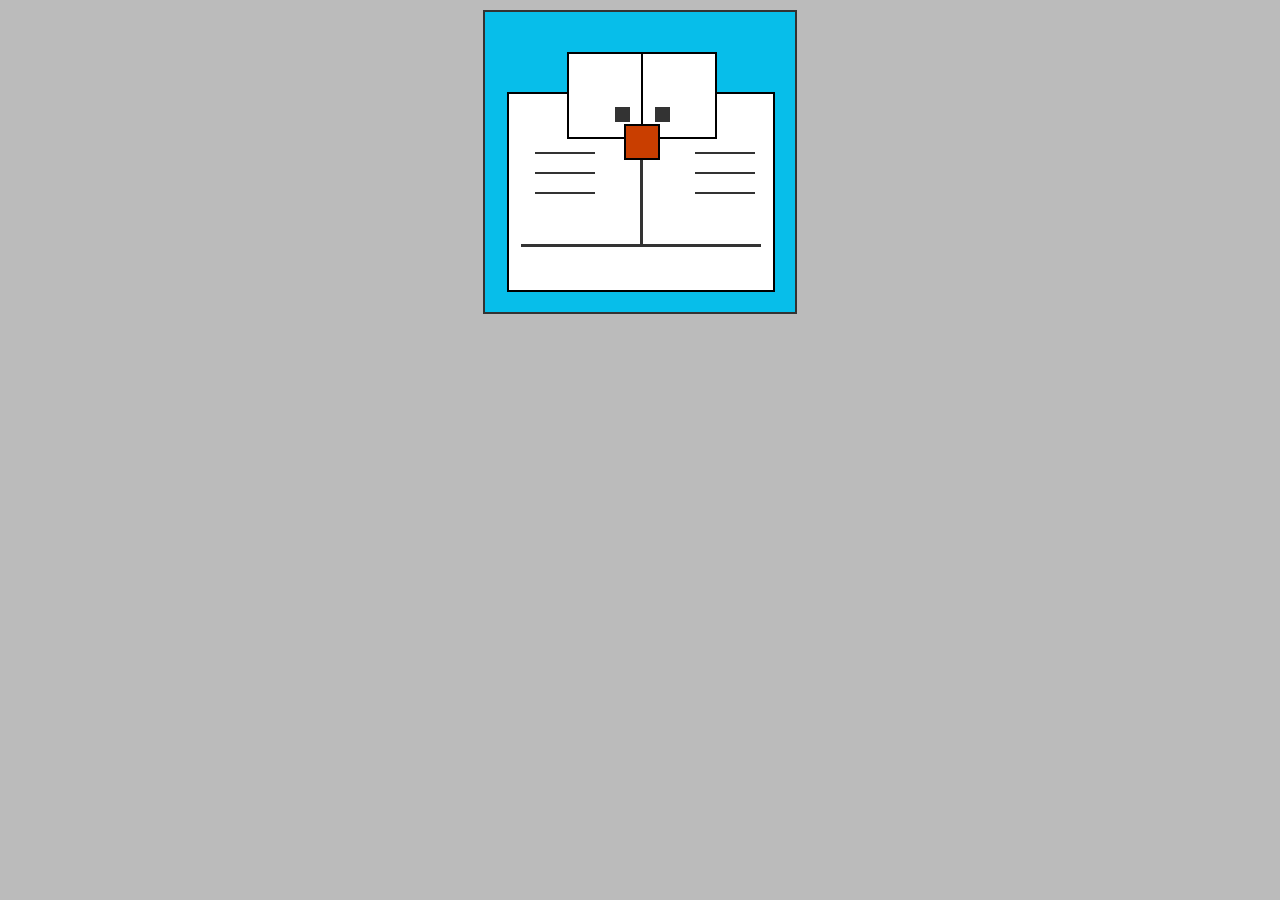
<file: src/write_doraemon.html>
<!DOCTYPE html>
<html><head><meta http-equiv="Content-Type" content="text/html; charset=UTF-8">
    <meta charset="utf-8">
    <meta http-equiv="X-UA-Compatible" content="IE=Edge;chrome=1">
    <meta http-equiv="adimage" content="200">
    <title>Doraemon</title>
<style>
body{
  background:#BBB;
  margin:auto;
}
#doraemon{
  padding-top: 10px;
  margin: auto;
}
#instr{
    float:right;
    width:400px;
    font-size:14px;
    border-left:2px solid black;
    padding-left:20px;
}

#face{
    position:relative;
    width:310px;
    height:300px;
    background:#07beea;
    border:#333 2px solid;
    margin: auto;
}

#base{
    position:relative;
    top:-5px;
}

#base_white{
    position:absolute;
    border:#000 2px solid;
    width:264px;
    height:196px;
    background:#FFF;
    z-index:1;
    top:85px;
    left:22px;
}

#eyes{
    position:relative;
    top:-5px;
}

div.eye{
    position:absolute;
    border:2px solid #000;
    width:72px;
    height:83px;
    z-index:20;
    background:#fff;
}

div.black_eye{
    position:absolute;
    width:15px;
    height:15px;
    background:#333;
    z-index:21;
}

div.black_left{
    top:100px;
    left:130px;
}

div.black_right{
    top:100px;
    left:170px;
}

div.eye_left{
    top:45px;
    left:82px;
}

div.eye_right{
    top:45px;
    left:156px;
}

#nose{
    width:32px;
    height:32px;
    border:2px solid #000;
    background:#c93e00;
    position:absolute;
    top:117px;
    left:139px;
    z-index:30;
}

#nose_light{
    width:10px;
    height:10px;
    border-radius:5px;
    -webkit-border-radius:5px;
    -moz-border-radius:5px;
    position:relative;
    top:0px;
    left:0px;
}

#nose_line{
    background:#000;
    width:4px;
    height:100px;
    top:125px;
    left:156px;
    position:absolute;
}

#nose_line{
    background:#333;
    width:3px;
    height:100px;
    top:140px;
    left:155px;
    position:absolute;
    z-index:20;
}

#mouth{
    width:240px;
    height:500px;
    border-bottom:3px solid #333;
    position:absolute;
    top:-263px;
    left:36px;
    z-index:10;
}

#mouth_rewrite{
    background:#fff;
    width:240px;
    height:90px;
    position:relative;
    top:115px;
    left:35px;
    z-index:12;
    border-radius:45px;
    -webkit-border-radius:45px;
    -moz-border-radius:60px;
}

x:-moz-broken, x:last-of-type, x:indeterminate {
    position:relative;
    width:170px;
    height:150px;
    -moz-border-radius:85px;
    border:3px solid #000;
    background:#FFF;
    z-index:11;
    top:-3px;
    left:70px;
}

.whiskers{
    background:#333;
    height:2px;
    width:60px;
    position:absolute;
    z-index:20;
}
.whi_right{
    top:165px;
    left:210px;
}

.whi_right_top{
    top:145px;
    left:210px;
}

.whi_right_bottom{
    top:185px;
    left:210px;
}

.whi_left{
    top:165px;
    left:50px;
}
.whi_left_top{
    top:145px;
    left:50px;
}

.whi_left_bottom{
    top:185px;
    left:50px;
}
</style>
</head><body>
<div id="doraemon">
<div id="face">
    <div id="eyes">
        <div id="lefteye" class="eye eye_left"></div>
        <div id="leftblackeye" class="black_eye black_left"></div>

        <div id="righteye" class="eye eye_right"></div>
        <div id="rightblackeye" class="black_eye black_right"></div>
    </div>
    <div id="base">
        <div id="base_white"></div>
        <div id="nose">
            <div id="nose_light"></div>
        </div>
        <div id="nose_line"></div>
        <div id="mouth"></div>
        <div id="mouth_rewrite"></div>
        <div id="firefox_mouth"></div>

        <div class="whiskers whi_right_top rotate160"></div>
        <div class="whiskers whi_right"></div>
        <div class="whiskers whi_right_bottom rotate20"></div>

        <div class="whiskers whi_left_top rotate20"></div>
        <div class="whiskers whi_left"></div>
        <div class="whiskers whi_left_bottom rotate160"></div>
    </div>
</div>

</div>
</file>
<file: css/monokai.css>
/*
Monokai style - ported by Luigi Maselli - http://grigio.org
*/

.hljs {
  display: block;
  overflow-x: auto;
  padding: 0.5em;
  background: #272822;
  -webkit-text-size-adjust: none;
}

.hljs-tag,
.hljs-tag .hljs-title,
.hljs-keyword,
.hljs-literal,
.hljs-strong,
.hljs-change,
.hljs-winutils,
.hljs-flow,
.nginx .hljs-title,
.tex .hljs-special {
  color: #f92672;
}

.hljs {
  color: #ddd;
}

.hljs .hljs-constant,
.asciidoc .hljs-code,
.markdown .hljs-code {
  color: #66d9ef;
}

.hljs-code,
.hljs-class .hljs-title,
.hljs-header {
  color: white;
}

.hljs-link_label,
.hljs-attribute,
.hljs-symbol,
.hljs-symbol .hljs-string,
.hljs-value,
.hljs-regexp {
  color: #bf79db;
}

.hljs-link_url,
.hljs-tag .hljs-value,
.hljs-string,
.hljs-bullet,
.hljs-subst,
.hljs-title,
.hljs-emphasis,
.hljs-type,
.hljs-preprocessor,
.hljs-pragma,
.ruby .hljs-class .hljs-parent,
.hljs-built_in,
.django .hljs-template_tag,
.django .hljs-variable,
.smalltalk .hljs-class,
.django .hljs-filter .hljs-argument,
.smalltalk .hljs-localvars,
.smalltalk .hljs-array,
.hljs-attr_selector,
.hljs-pseudo,
.hljs-addition,
.hljs-stream,
.hljs-envvar,
.apache .hljs-tag,
.apache .hljs-cbracket,
.tex .hljs-command,
.hljs-prompt,
.hljs-name {
  color: #a6e22e;
}

.hljs-comment,
.hljs-annotation,
.smartquote,
.hljs-blockquote,
.hljs-horizontal_rule,
.hljs-decorator,
.hljs-pi,
.hljs-doctype,
.hljs-deletion,
.hljs-shebang,
.apache .hljs-sqbracket,
.tex .hljs-formula {
  color: #75715e;
}

.hljs-keyword,
.hljs-literal,
.css .hljs-id,
.hljs-doctag,
.hljs-title,
.hljs-header,
.hljs-type,
.vbscript .hljs-built_in,
.rsl .hljs-built_in,
.smalltalk .hljs-class,
.diff .hljs-header,
.hljs-chunk,
.hljs-winutils,
.bash .hljs-variable,
.apache .hljs-tag,
.tex .hljs-special,
.hljs-request,
.hljs-status {
  font-weight: bold;
}

.coffeescript .javascript,
.javascript .xml,
.tex .hljs-formula,
.xml .javascript,
.xml .vbscript,
.xml .css,
.xml .hljs-cdata {
  opacity: 0.5;
}
</file>
<file: js/jquery-tooltip/demo/screen.css>
html, body, div, span, applet, object, iframe,
h1, h2, h3, h4, h5, h6, p, blockquote, pre,
a, abbr, acronym, address, big, cite, code,
del, dfn, em, font, img, ins, kbd, q, s, samp,
small, strike, strong, sub, sup, tt, var,
dl, dt, dd, ol, ul, li,
fieldset, form, label, legend,
table, caption, tbody, tfoot, thead, tr, th, td {
	margin: 0;
	padding: 0;
	border: 0;
	outline: 0;
	font-weight: inherit;
	font-style: inherit;
	font-size: 100%;
	font-family: inherit;
	vertical-align: baseline;
}
fieldset {
	border: 1px solid black; padding: 8px; margin: 8px 0;
}
/* remember to define focus styles! */
:focus {
	outline: 0;
}
body {
	line-height: 1;
	color: black;
	background: white;
}

body, div { font-family: 'lucida grande', helvetica, verdana, arial, sans-serif }
body { margin: 0; padding: 0; font-size: small; color: #333 }
h1, h2 { font-family: 'trebuchet ms', verdana, arial; padding: 10px; margin: 0 }
h1 { font-size: large }
#main { padding: 1em; }
#banner { padding: 15px; background-color: #06b; color: white; font-size: large; border-bottom: 1px solid #ccc;
    background: url(bg.gif) repeat-x; text-align: center }
#banner a { color: white; }
legend { font-weight: bold; }

button { padding: 0 6px; margin: 0; }

pre, code { white-space: pre; font-family: "Courier New"; }
pre { margin: 8px 0; }
h3 {
	font-size: 110%;
	font-weight: bold;
	margin: .2em 0 .5em 0;
}
p { margin: 1em 0; }
strong { font-weight: bolder; }
em { font-style: italic; }

.jscom, .mix htcom   { color: #4040c2; }
.com      { color: green; }
.regexp   { color: maroon; }
.string   { color: teal; }
.keywords { color: blue; }
.global   { color: #008; }
.numbers  { color: #880; }
.comm     { color: green; }
.tag      { color: blue; }
.entity   { color: blue; }
.string   { color: teal; }
.aname    { color: maroon; }
.avalue   { color: maroon; }
.jquery   { color: #00a; }
.plugin   { color: red; }

#tooltip.pretty {
	font-family: Arial;
	border: none;
	width: 210px;
	padding:20px;
	height: 135px;
	opacity: 0.8;
	background: url('shadow.png');
}
#tooltip.pretty h3 {
	margin-bottom: 0.75em;
	font-size: 12pt;
	width: 220px;
	text-align: center;
}
#tooltip.pretty div { width: 220px; text-align: left; }

#tooltip.fancy {
	background: url('shadow2.png');
	padding-top: 5em;
	height: 100px;
}
#tooltip.fancy.viewport-right {
	background: url('shadow2-reverse.png');
}

#extended { margin: 2em 0; }
#extended label { text-decoration: underline; }
#yahoo { width: 7em; }
#right, #right2 { text-align: right; }
#tooltip.right { width: 250px; }
#fancy2 { float: right; }
</file>
<file: css/jAlert-v3.css>
@charset "UTF-8";
/*
	jAlert v.3
	Made with love by Versatility Werks (http://flwebsites.biz)
	MIT Licensed 
*/

/* Resets */
html,body
{
	min-height: 100%;
}

 /* 
	 WRAPPER
*/
.ja_wrap
{
	position: fixed; 
	z-index: 99999;
	overflow-y: auto;
	width: 100%; 
	height: 100%;
	top: 0px; 
	left: 0px;
   -moz-user-select: -moz-none;
   -khtml-user-select: none;
   -webkit-user-select: none;
   -o-user-select: none;
   user-select: none;
}

.ja_wrap.ja_wrap_white
{
	background: white;
	background: rgba(255,255,255,.75);
	border: 3px solid white;
}

.ja_wrap.ja_wrap_black
{
	background: black;
	background: rgba(0,0,0,.75);
	border: 3px solid black;
}

 /* 
	 jAlert
*/
.jAlert
{
	background: white; 
	border-radius: 5px;
	max-width: 96%; 
	margin: 2% auto;
	margin-top: 100px; 
	margin-bottom: 100px; 
	display: none;
	-webkit-box-shadow: 0px 0px 20px 0px rgba(50, 50, 50, 0.8); 
	-moz-box-shadow: 0px 0px 20px 0px rgba(50, 50, 50, 0.8); 
	box-shadow: 0px 0px 20px 0px rgba(50, 50, 50, 0.8);
}

 /* 
	 INSIDE WRAPPER (RELATIVE IN CASE THERE IS POSITION: ABSOLUTE CONTENT WITHIN
*/
.jAlert > div{
	position: relative;
}

 /* 
	 SIZES
*/
.ja_xsm{ width: 250px; } 
.ja_sm{ width: 350px; } 
.ja_md{ width: 550px; } 
.ja_lg{ width: 850px; } 
.ja_xlg{ width: 1200px; } 
.ja_full{ width: 100%; }

/* 
	 TITLE
*/
.ja_noTitle
{ 
	border: 2px solid #555; 
}

.ja_noTitle .ja_body
{
	border-radius: 3px;
}

.ja_title
{
	width: 100%; 
	border-top-left-radius: 3px; 
	border-top-right-radius: 3px; 
}

.ja_title > div
{
	color: #555; 
	font-size: 18px; 
	font-weight: bold; 
	padding: 10px 20px 10px 20px;
}

/* 
	 THEMES
*/
.ja_default
{
	background: #f3f3f3; 
	border: 3px solid #E2E2E2;
}

.ja_green
{
	background: #00C600;
	background: -moz-linear-gradient(top,  #00C600 0%, #1d8d11 100%);
	background: -webkit-gradient(linear, left top, left bottom, color-stop(0%,#00C600), color-stop(100%,#1d8d11));
	background: -webkit-linear-gradient(top,  #00C600 0%,#1d8d11 100%);
	background: -o-linear-gradient(top,  #00C600 0%,#1d8d11 100%);
	background: -ms-linear-gradient(top,  #00C600 0%,#1d8d11 100%);
	background: linear-gradient(to bottom,  #00C600 0%,#1d8d11 100%);
	filter: progid:DXImageTransform.Microsoft.gradient( startColorstr='#00C600', endColorstr='#1d8d11',GradientType=0 );
	border: 3px solid #1D8D11;
}

.ja_yellow
{
	background: #FFFF54;
	background: -moz-linear-gradient(top,  #FFFF54 0%, #FFFF32 100%);
	background: -webkit-gradient(linear, left top, left bottom, color-stop(0%,#FFFF54), color-stop(100%,#FFFF32));
	background: -webkit-linear-gradient(top,  #FFFF54 0%,#FFFF32 100%);
	background: -o-linear-gradient(top,  #FFFF54 0%,#FFFF32 100%);
	background: -ms-linear-gradient(top,  #FFFF54 0%,#FFFF32 100%);
	background: linear-gradient(to bottom,  #FFFF54 0%,#FFFF32 100%);
	filter: progid:DXImageTransform.Microsoft.gradient( startColorstr='#FFFF54', endColorstr='#FFFF32',GradientType=0 );
	border: 3px solid #FFEE00;
}

.ja_black
{
	background: #535353;
	background: -moz-linear-gradient(top,  #535353 0%, #000000 100%);
	background: -webkit-gradient(linear, left top, left bottom, color-stop(0%,#535353), color-stop(100%,#000000));
	background: -webkit-linear-gradient(top,  #535353 0%,#000000 100%);
	background: -o-linear-gradient(top,  #535353 0%,#000000 100%);
	background: -ms-linear-gradient(top,  #535353 0%,#000000 100%);
	background: linear-gradient(to bottom,  #535353 0%,#000000 100%);
	filter: progid:DXImageTransform.Microsoft.gradient( startColorstr='#535353', endColorstr='#000000',GradientType=0 );
	border: 3px solid #000;
}

.ja_blue
{
	background: #0684ce;
	background: -moz-linear-gradient(top,  #0684ce 0%, #1e5799 100%);
	background: -webkit-gradient(linear, left top, left bottom, color-stop(0%,#0684ce), color-stop(100%,#1e5799));
	background: -webkit-linear-gradient(top,  #0684ce 0%,#1e5799 100%);
	background: -o-linear-gradient(top,  #0684ce 0%,#1e5799 100%);
	background: -ms-linear-gradient(top,  #0684ce 0%,#1e5799 100%);
	background: linear-gradient(to bottom,  #0684ce 0%,#1e5799 100%);
	filter: progid:DXImageTransform.Microsoft.gradient( startColorstr='#0684ce', endColorstr='#1e5799',GradientType=0 );
	border: 3px solid #1e5799;
}

.ja_red
{
	background: #af2222;
	background: -moz-linear-gradient(top,  #af2222 0%, #981717 100%);
	background: -webkit-gradient(linear, left top, left bottom, color-stop(0%,#af2222), color-stop(100%,#981717));
	background: -webkit-linear-gradient(top,  #af2222 0%,#981717 100%);
	background: -o-linear-gradient(top,  #af2222 0%,#981717 100%);
	background: -ms-linear-gradient(top,  #af2222 0%,#981717 100%);
	background: linear-gradient(to bottom,  #af2222 0%,#981717 100%);
	filter: progid:DXImageTransform.Microsoft.gradient( startColorstr='#af2222', endColorstr='#981717',GradientType=0 );
	border: 3px solid #981717;
}

.ja_default > div, .ja_yellow .ja_title > div
{
	color: #3D3D3D !important;
}

.ja_green .ja_title > div, 
.ja_black .ja_title > div, 
.ja_blue .ja_title > div, 
.ja_red .ja_title > div
{ 
	color: white !important; 
}

 /* 
	 CONTENT WRAP
*/
.ja_body
{
	background: white;
	color: #616161;
	padding: 20px;
	-moz-user-select: text;
    -khtml-user-select: text;
    -webkit-user-select: text;
    -o-user-select: text;
    user-select: text;
  	border-bottom-left-radius: 3px;
 	border-bottom-right-radius: 3px;
}

 /* 
	 CONTENT
*/
.ja_media_wrap
{
	position: relative;
	text-align: center;
}

.ja_iframe
{
	width: 100%;
	border: 0px;
	display: none;
}

.ja_video
{
	width: 100%;
	height: 0px;
	padding-bottom: 65%;
	position: relative;
	display: none;
}

.ja_video iframe
{
	position: absolute;
	top: 0px;
	left: 0px;
	width: 100%;
	height: 100%;
}

.ja_img
{
	max-width: 100%;
	display: inline-block;
	display: none;
}

 /* 
	 CLOSE BTN
*/
.ja_close{
	position: absolute; 
	top: 3px; 
	right: 3px; 
	border-top-right-radius: 1px; 
	border-bottom-left-radius: 5px; 
	background: #F3F3F3; 
	color: #555; 
	padding: 5px 10px 5px 10px; 
	cursor: pointer; 
	font-weight: bold;
	z-index: 99999;
}
.ja_close_alt
{
  border-radius: 50%;
  background: #D51C1C;
  color: rgb(255, 255, 255);
  top: -16px;
  right: -18px;
  border: 1px solid rgb(55, 55, 55);
  padding: 3px 8px;
}
.ja_close:hover{
	background: #d4d4d4;
}
.ja_close_alt:hover{
	background: #DF2020;
}

 /* 
	 BTNS
*/
.ja_btn_wrap
{
	text-align: center;
	position: relative;
	display: block;
	margin-top: 10px;
	margin-bottom: -10px;
}

.ja_btn_wrap.optBack
{
  background: #f3f3f3;
  margin-top: 25px;
  margin: 25px -20px -20px -20px;
  padding: 5px 0px;
}

.ja_btn, .ja_btn:link, .ja_btn:visited, .ja_btn:active
{
  margin-top: 3px;
  padding: 3px 10px;
  display: inline-block;
  text-decoration: none;
  border-radius: 3px;
}

@media (max-width: 450px)
{
	.ja_btn
	{
		width: 90%;
	}
}

.ja_btn:hover
{
	text-decoration: none;
}

.ja_btn_default, .ja_btn_default:link, .ja_btn_default:visited
{
  border: 1px solid #EEE;
  color: #575757;
  background: #f3f3f3;
}

.ja_btn_default:hover
{
	border: 1px solid #F3F3F3;
	background: #FBFBFB;
}

 .ja_btn_default:active
 {
 	border: 1px solid #EEE;
 	background: #EEE;
 }

.ja_btn_green, .ja_btn_green:link, .ja_btn_green:visited
{
	background: #20A711;
	border: 1px solid #259818;
	color: white;
}

.ja_btn_green:hover
{
	border: 1px solid #2EAF1F;
	background: #2EB71F;
}

 .ja_btn_green:active
 {
	background: #259818;
	border: 1px solid #259818;
 }

.ja_btn_red, .ja_btn_red:link, .ja_btn_red:visited
{
	background: #af2222;
	border: 1px solid #801818;
	color: white;
}

.ja_btn_red:hover
{
	border: 1px solid #9F2020;
	background: #D62828;
}

 .ja_btn_red:active
 {
	background: #9F2020;
	border: 1px solid #801818;
 }

.ja_btn_black, .ja_btn_black:link, .ja_btn_black:visited
{
	background: #535353;
	border: 1px solid #444444;
	color: white;
}

.ja_btn_black:hover
{
	border: 1px solid #424242;
	background: #666666;
}

 .ja_btn_black:active
 {
	background: #444444;
	border: 1px solid #444444;
 }

.ja_btn_blue, .ja_btn_blue:link, .ja_btn_blue:visited
{
	background: #0684ce;
	border: 1px solid #0684ce;
	color: white;
}

.ja_btn_blue:hover
{
	border: 1px solid #097DC1;
	background: #0896E9;
}

 .ja_btn_blue:active
 {
	background: #056FAD;
	border: 1px solid #0684ce;
 }
 
 /* 
	 LOADER
*/
 @-moz-keyframes ja-loader {
  0% {
    -moz-transform: rotate(0deg);
    transform: rotate(0deg);
  }
  100% {
    -moz-transform: rotate(360deg);
    transform: rotate(360deg);
  }
}
@-webkit-keyframes ja-loader {
  0% {
    -webkit-transform: rotate(0deg);
    transform: rotate(0deg);
  }
  100% {
    -webkit-transform: rotate(360deg);
    transform: rotate(360deg);
  }
}
@keyframes ja-loader {
  0% {
    -moz-transform: rotate(0deg);
    -ms-transform: rotate(0deg);
    -webkit-transform: rotate(0deg);
    transform: rotate(0deg);
  }
  100% {
    -moz-transform: rotate(360deg);
    -ms-transform: rotate(360deg);
    -webkit-transform: rotate(360deg);
    transform: rotate(360deg);
  }
}
/* :not(:required) hides this rule from IE9 and below */
.ja_loader:not(:required) {
  -moz-animation: ja-loader 1500ms infinite linear;
  -webkit-animation: ja-loader 1500ms infinite linear;
  animation: ja-loader 1500ms infinite linear;
  -moz-border-radius: 0.5em;
  -webkit-border-radius: 0.5em;
  border-radius: 0.5em;
  -moz-box-shadow: rgba(0, 0, 51, 0.3) 1.5em 0 0 0, rgba(0, 0, 51, 0.3) 1.1em 1.1em 0 0, rgba(0, 0, 51, 0.3) 0 1.5em 0 0, rgba(0, 0, 51, 0.3) -1.1em 1.1em 0 0, rgba(0, 0, 51, 0.3) -1.5em 0 0 0, rgba(0, 0, 51, 0.3) -1.1em -1.1em 0 0, rgba(0, 0, 51, 0.3) 0 -1.5em 0 0, rgba(0, 0, 51, 0.3) 1.1em -1.1em 0 0;
  -webkit-box-shadow: rgba(0, 0, 51, 0.3) 1.5em 0 0 0, rgba(0, 0, 51, 0.3) 1.1em 1.1em 0 0, rgba(0, 0, 51, 0.3) 0 1.5em 0 0, rgba(0, 0, 51, 0.3) -1.1em 1.1em 0 0, rgba(0, 0, 51, 0.3) -1.5em 0 0 0, rgba(0, 0, 51, 0.3) -1.1em -1.1em 0 0, rgba(0, 0, 51, 0.3) 0 -1.5em 0 0, rgba(0, 0, 51, 0.3) 1.1em -1.1em 0 0;
  box-shadow: rgba(0, 0, 51, 0.3) 1.5em 0 0 0, rgba(0, 0, 51, 0.3) 1.1em 1.1em 0 0, rgba(0, 0, 51, 0.3) 0 1.5em 0 0, rgba(0, 0, 51, 0.3) -1.1em 1.1em 0 0, rgba(0, 0, 51, 0.3) -1.5em 0 0 0, rgba(0, 0, 51, 0.3) -1.1em -1.1em 0 0, rgba(0, 0, 51, 0.3) 0 -1.5em 0 0, rgba(0, 0, 51, 0.3) 1.1em -1.1em 0 0;
  display: inline-block;
  font-size: 10px;
  width: 1em;
  height: 1em;
  margin: 1.5em;
  overflow: hidden;
  text-indent: 100%;
}
 
 /*!Animate.css - http://daneden.me/animate Licensed under the MIT license -http://opensource.org/licenses/MIT Copyright (c) 2015 Daniel Eden*/
 
.animated{-webkit-animation-duration:.5s;animation-duration:.5s;-webkit-animation-fill-mode:both;animation-fill-mode:both}.animated.infinite{-webkit-animation-iteration-count:infinite;animation-iteration-count:infinite}.animated.hinge{-webkit-animation-duration:.5s;animation-duration:.5s}.animated.bounceIn,.animated.bounceOut{-webkit-animation-duration:.75s;animation-duration:.75s}.animated.flipOutX,.animated.flipOutY{-webkit-animation-duration:.75s;animation-duration:.75s}@-webkit-keyframes bounce{0%,20%,53%,80%,100%{-webkit-animation-timing-function:cubic-bezier(0.215,0.610,0.355,1.000);animation-timing-function:cubic-bezier(0.215,0.610,0.355,1.000);-webkit-transform:translate3d(0,0,0);transform:translate3d(0,0,0)}40%,43%{-webkit-animation-timing-function:cubic-bezier(0.755,0.050,0.855,0.060);animation-timing-function:cubic-bezier(0.755,0.050,0.855,0.060);-webkit-transform:translate3d(0,-30px,0);transform:translate3d(0,-30px,0)}70%{-webkit-animation-timing-function:cubic-bezier(0.755,0.050,0.855,0.060);animation-timing-function:cubic-bezier(0.755,0.050,0.855,0.060);-webkit-transform:translate3d(0,-15px,0);transform:translate3d(0,-15px,0)}90%{-webkit-transform:translate3d(0,-4px,0);transform:translate3d(0,-4px,0)}}@keyframes bounce{0%,20%,53%,80%,100%{-webkit-animation-timing-function:cubic-bezier(0.215,0.610,0.355,1.000);animation-timing-function:cubic-bezier(0.215,0.610,0.355,1.000);-webkit-transform:translate3d(0,0,0);transform:translate3d(0,0,0)}40%,43%{-webkit-animation-timing-function:cubic-bezier(0.755,0.050,0.855,0.060);animation-timing-function:cubic-bezier(0.755,0.050,0.855,0.060);-webkit-transform:translate3d(0,-30px,0);transform:translate3d(0,-30px,0)}70%{-webkit-animation-timing-function:cubic-bezier(0.755,0.050,0.855,0.060);animation-timing-function:cubic-bezier(0.755,0.050,0.855,0.060);-webkit-transform:translate3d(0,-15px,0);transform:translate3d(0,-15px,0)}90%{-webkit-transform:translate3d(0,-4px,0);transform:translate3d(0,-4px,0)}}.bounce{-webkit-animation-name:bounce;animation-name:bounce;-webkit-transform-origin:center bottom;transform-origin:center bottom}@-webkit-keyframes flash{0%,50%,100%{opacity:1}25%,75%{opacity:0}}@keyframes flash{0%,50%,100%{opacity:1}25%,75%{opacity:0}}.flash{-webkit-animation-name:flash;animation-name:flash}@-webkit-keyframes pulse{0%{-webkit-transform:scale3d(1,1,1);transform:scale3d(1,1,1)}50%{-webkit-transform:scale3d(1.05,1.05,1.05);transform:scale3d(1.05,1.05,1.05)}100%{-webkit-transform:scale3d(1,1,1);transform:scale3d(1,1,1)}}@keyframes pulse{0%{-webkit-transform:scale3d(1,1,1);transform:scale3d(1,1,1)}50%{-webkit-transform:scale3d(1.05,1.05,1.05);transform:scale3d(1.05,1.05,1.05)}100%{-webkit-transform:scale3d(1,1,1);transform:scale3d(1,1,1)}}.pulse{-webkit-animation-name:pulse;animation-name:pulse}@-webkit-keyframes rubberBand{0%{-webkit-transform:scale3d(1,1,1);transform:scale3d(1,1,1)}30%{-webkit-transform:scale3d(1.25,0.75,1);transform:scale3d(1.25,0.75,1)}40%{-webkit-transform:scale3d(0.75,1.25,1);transform:scale3d(0.75,1.25,1)}50%{-webkit-transform:scale3d(1.15,0.85,1);transform:scale3d(1.15,0.85,1)}65%{-webkit-transform:scale3d(.95,1.05,1);transform:scale3d(.95,1.05,1)}75%{-webkit-transform:scale3d(1.05,.95,1);transform:scale3d(1.05,.95,1)}100%{-webkit-transform:scale3d(1,1,1);transform:scale3d(1,1,1)}}@keyframes rubberBand{0%{-webkit-transform:scale3d(1,1,1);transform:scale3d(1,1,1)}30%{-webkit-transform:scale3d(1.25,0.75,1);transform:scale3d(1.25,0.75,1)}40%{-webkit-transform:scale3d(0.75,1.25,1);transform:scale3d(0.75,1.25,1)}50%{-webkit-transform:scale3d(1.15,0.85,1);transform:scale3d(1.15,0.85,1)}65%{-webkit-transform:scale3d(.95,1.05,1);transform:scale3d(.95,1.05,1)}75%{-webkit-transform:scale3d(1.05,.95,1);transform:scale3d(1.05,.95,1)}100%{-webkit-transform:scale3d(1,1,1);transform:scale3d(1,1,1)}}.rubberBand{-webkit-animation-name:rubberBand;animation-name:rubberBand}@-webkit-keyframes shake{0%,100%{-webkit-transform:translate3d(0,0,0);transform:translate3d(0,0,0)}10%,30%,50%,70%,90%{-webkit-transform:translate3d(-10px,0,0);transform:translate3d(-10px,0,0)}20%,40%,60%,80%{-webkit-transform:translate3d(10px,0,0);transform:translate3d(10px,0,0)}}@keyframes shake{0%,100%{-webkit-transform:translate3d(0,0,0);transform:translate3d(0,0,0)}10%,30%,50%,70%,90%{-webkit-transform:translate3d(-10px,0,0);transform:translate3d(-10px,0,0)}20%,40%,60%,80%{-webkit-transform:translate3d(10px,0,0);transform:translate3d(10px,0,0)}}.shake{-webkit-animation-name:shake;animation-name:shake}@-webkit-keyframes swing{20%{-webkit-transform:rotate3d(0,0,1,15deg);transform:rotate3d(0,0,1,15deg)}40%{-webkit-transform:rotate3d(0,0,1,-10deg);transform:rotate3d(0,0,1,-10deg)}60%{-webkit-transform:rotate3d(0,0,1,5deg);transform:rotate3d(0,0,1,5deg)}80%{-webkit-transform:rotate3d(0,0,1,-5deg);transform:rotate3d(0,0,1,-5deg)}100%{-webkit-transform:rotate3d(0,0,1,0deg);transform:rotate3d(0,0,1,0deg)}}@keyframes swing{20%{-webkit-transform:rotate3d(0,0,1,15deg);transform:rotate3d(0,0,1,15deg)}40%{-webkit-transform:rotate3d(0,0,1,-10deg);transform:rotate3d(0,0,1,-10deg)}60%{-webkit-transform:rotate3d(0,0,1,5deg);transform:rotate3d(0,0,1,5deg)}80%{-webkit-transform:rotate3d(0,0,1,-5deg);transform:rotate3d(0,0,1,-5deg)}100%{-webkit-transform:rotate3d(0,0,1,0deg);transform:rotate3d(0,0,1,0deg)}}.swing{-webkit-transform-origin:top center;transform-origin:top center;-webkit-animation-name:swing;animation-name:swing}@-webkit-keyframes tada{0%{-webkit-transform:scale3d(1,1,1);transform:scale3d(1,1,1)}10%,20%{-webkit-transform:scale3d(.9,.9,.9) rotate3d(0,0,1,-3deg);transform:scale3d(.9,.9,.9) rotate3d(0,0,1,-3deg)}30%,50%,70%,90%{-webkit-transform:scale3d(1.1,1.1,1.1) rotate3d(0,0,1,3deg);transform:scale3d(1.1,1.1,1.1) rotate3d(0,0,1,3deg)}40%,60%,80%{-webkit-transform:scale3d(1.1,1.1,1.1) rotate3d(0,0,1,-3deg);transform:scale3d(1.1,1.1,1.1) rotate3d(0,0,1,-3deg)}100%{-webkit-transform:scale3d(1,1,1);transform:scale3d(1,1,1)}}@keyframes tada{0%{-webkit-transform:scale3d(1,1,1);transform:scale3d(1,1,1)}10%,20%{-webkit-transform:scale3d(.9,.9,.9) rotate3d(0,0,1,-3deg);transform:scale3d(.9,.9,.9) rotate3d(0,0,1,-3deg)}30%,50%,70%,90%{-webkit-transform:scale3d(1.1,1.1,1.1) rotate3d(0,0,1,3deg);transform:scale3d(1.1,1.1,1.1) rotate3d(0,0,1,3deg)}40%,60%,80%{-webkit-transform:scale3d(1.1,1.1,1.1) rotate3d(0,0,1,-3deg);transform:scale3d(1.1,1.1,1.1) rotate3d(0,0,1,-3deg)}100%{-webkit-transform:scale3d(1,1,1);transform:scale3d(1,1,1)}}.tada{-webkit-animation-name:tada;animation-name:tada}@-webkit-keyframes wobble{0%{-webkit-transform:none;transform:none}15%{-webkit-transform:translate3d(-25%,0,0) rotate3d(0,0,1,-5deg);transform:translate3d(-25%,0,0) rotate3d(0,0,1,-5deg)}30%{-webkit-transform:translate3d(20%,0,0) rotate3d(0,0,1,3deg);transform:translate3d(20%,0,0) rotate3d(0,0,1,3deg)}45%{-webkit-transform:translate3d(-15%,0,0) rotate3d(0,0,1,-3deg);transform:translate3d(-15%,0,0) rotate3d(0,0,1,-3deg)}60%{-webkit-transform:translate3d(10%,0,0) rotate3d(0,0,1,2deg);transform:translate3d(10%,0,0) rotate3d(0,0,1,2deg)}75%{-webkit-transform:translate3d(-5%,0,0) rotate3d(0,0,1,-1deg);transform:translate3d(-5%,0,0) rotate3d(0,0,1,-1deg)}100%{-webkit-transform:none;transform:none}}@keyframes wobble{0%{-webkit-transform:none;transform:none}15%{-webkit-transform:translate3d(-25%,0,0) rotate3d(0,0,1,-5deg);transform:translate3d(-25%,0,0) rotate3d(0,0,1,-5deg)}30%{-webkit-transform:translate3d(20%,0,0) rotate3d(0,0,1,3deg);transform:translate3d(20%,0,0) rotate3d(0,0,1,3deg)}45%{-webkit-transform:translate3d(-15%,0,0) rotate3d(0,0,1,-3deg);transform:translate3d(-15%,0,0) rotate3d(0,0,1,-3deg)}60%{-webkit-transform:translate3d(10%,0,0) rotate3d(0,0,1,2deg);transform:translate3d(10%,0,0) rotate3d(0,0,1,2deg)}75%{-webkit-transform:translate3d(-5%,0,0) rotate3d(0,0,1,-1deg);transform:translate3d(-5%,0,0) rotate3d(0,0,1,-1deg)}100%{-webkit-transform:none;transform:none}}.wobble{-webkit-animation-name:wobble;animation-name:wobble}@-webkit-keyframes jello{11.1%{-webkit-transform:none;transform:none}22.2%{-webkit-transform:skewX(-12.5deg) skewY(-12.5deg);transform:skewX(-12.5deg) skewY(-12.5deg)}33.3%{-webkit-transform:skewX(6.25deg) skewY(6.25deg);transform:skewX(6.25deg) skewY(6.25deg)}44.4%{-webkit-transform:skewX(-3.125deg) skewY(-3.125deg);transform:skewX(-3.125deg) skewY(-3.125deg)}55.5%{-webkit-transform:skewX(1.5625deg) skewY(1.5625deg);transform:skewX(1.5625deg) skewY(1.5625deg)}66.6%{-webkit-transform:skewX(-0.78125deg) skewY(-0.78125deg);transform:skewX(-0.78125deg) skewY(-0.78125deg)}77.7%{-webkit-transform:skewX(0.390625deg) skewY(0.390625deg);transform:skewX(0.390625deg) skewY(0.390625deg)}88.8%{-webkit-transform:skewX(-0.1953125deg) skewY(-0.1953125deg);transform:skewX(-0.1953125deg) skewY(-0.1953125deg)}100%{-webkit-transform:none;transform:none}}@keyframes jello{11.1%{-webkit-transform:none;transform:none}22.2%{-webkit-transform:skewX(-12.5deg) skewY(-12.5deg);transform:skewX(-12.5deg) skewY(-12.5deg)}33.3%{-webkit-transform:skewX(6.25deg) skewY(6.25deg);transform:skewX(6.25deg) skewY(6.25deg)}44.4%{-webkit-transform:skewX(-3.125deg) skewY(-3.125deg);transform:skewX(-3.125deg) skewY(-3.125deg)}55.5%{-webkit-transform:skewX(1.5625deg) skewY(1.5625deg);transform:skewX(1.5625deg) skewY(1.5625deg)}66.6%{-webkit-transform:skewX(-0.78125deg) skewY(-0.78125deg);transform:skewX(-0.78125deg) skewY(-0.78125deg)}77.7%{-webkit-transform:skewX(0.390625deg) skewY(0.390625deg);transform:skewX(0.390625deg) skewY(0.390625deg)}88.8%{-webkit-transform:skewX(-0.1953125deg) skewY(-0.1953125deg);transform:skewX(-0.1953125deg) skewY(-0.1953125deg)}100%{-webkit-transform:none;transform:none}}.jello{-webkit-animation-name:jello;animation-name:jello;-webkit-transform-origin:center;transform-origin:center}@-webkit-keyframes bounceIn{0%,20%,40%,60%,80%,100%{-webkit-animation-timing-function:cubic-bezier(0.215,0.610,0.355,1.000);animation-timing-function:cubic-bezier(0.215,0.610,0.355,1.000)}0%{opacity:0;-webkit-transform:scale3d(.3,.3,.3);transform:scale3d(.3,.3,.3)}20%{-webkit-transform:scale3d(1.1,1.1,1.1);transform:scale3d(1.1,1.1,1.1)}40%{-webkit-transform:scale3d(.9,.9,.9);transform:scale3d(.9,.9,.9)}60%{opacity:1;-webkit-transform:scale3d(1.03,1.03,1.03);transform:scale3d(1.03,1.03,1.03)}80%{-webkit-transform:scale3d(.97,.97,.97);transform:scale3d(.97,.97,.97)}100%{opacity:1;-webkit-transform:scale3d(1,1,1);transform:scale3d(1,1,1)}}@keyframes bounceIn{0%,20%,40%,60%,80%,100%{-webkit-animation-timing-function:cubic-bezier(0.215,0.610,0.355,1.000);animation-timing-function:cubic-bezier(0.215,0.610,0.355,1.000)}0%{opacity:0;-webkit-transform:scale3d(.3,.3,.3);transform:scale3d(.3,.3,.3)}20%{-webkit-transform:scale3d(1.1,1.1,1.1);transform:scale3d(1.1,1.1,1.1)}40%{-webkit-transform:scale3d(.9,.9,.9);transform:scale3d(.9,.9,.9)}60%{opacity:1;-webkit-transform:scale3d(1.03,1.03,1.03);transform:scale3d(1.03,1.03,1.03)}80%{-webkit-transform:scale3d(.97,.97,.97);transform:scale3d(.97,.97,.97)}100%{opacity:1;-webkit-transform:scale3d(1,1,1);transform:scale3d(1,1,1)}}.bounceIn{-webkit-animation-name:bounceIn;animation-name:bounceIn}@-webkit-keyframes bounceInDown{0%,60%,75%,90%,100%{-webkit-animation-timing-function:cubic-bezier(0.215,0.610,0.355,1.000);animation-timing-function:cubic-bezier(0.215,0.610,0.355,1.000)}0%{opacity:0;-webkit-transform:translate3d(0,-3000px,0);transform:translate3d(0,-3000px,0)}60%{opacity:1;-webkit-transform:translate3d(0,25px,0);transform:translate3d(0,25px,0)}75%{-webkit-transform:translate3d(0,-10px,0);transform:translate3d(0,-10px,0)}90%{-webkit-transform:translate3d(0,5px,0);transform:translate3d(0,5px,0)}100%{-webkit-transform:none;transform:none}}@keyframes bounceInDown{0%,60%,75%,90%,100%{-webkit-animation-timing-function:cubic-bezier(0.215,0.610,0.355,1.000);animation-timing-function:cubic-bezier(0.215,0.610,0.355,1.000)}0%{opacity:0;-webkit-transform:translate3d(0,-3000px,0);transform:translate3d(0,-3000px,0)}60%{opacity:1;-webkit-transform:translate3d(0,25px,0);transform:translate3d(0,25px,0)}75%{-webkit-transform:translate3d(0,-10px,0);transform:translate3d(0,-10px,0)}90%{-webkit-transform:translate3d(0,5px,0);transform:translate3d(0,5px,0)}100%{-webkit-transform:none;transform:none}}.bounceInDown{-webkit-animation-name:bounceInDown;animation-name:bounceInDown}@-webkit-keyframes bounceInLeft{0%,60%,75%,90%,100%{-webkit-animation-timing-function:cubic-bezier(0.215,0.610,0.355,1.000);animation-timing-function:cubic-bezier(0.215,0.610,0.355,1.000)}0%{opacity:0;-webkit-transform:translate3d(-3000px,0,0);transform:translate3d(-3000px,0,0)}60%{opacity:1;-webkit-transform:translate3d(25px,0,0);transform:translate3d(25px,0,0)}75%{-webkit-transform:translate3d(-10px,0,0);transform:translate3d(-10px,0,0)}90%{-webkit-transform:translate3d(5px,0,0);transform:translate3d(5px,0,0)}100%{-webkit-transform:none;transform:none}}@keyframes bounceInLeft{0%,60%,75%,90%,100%{-webkit-animation-timing-function:cubic-bezier(0.215,0.610,0.355,1.000);animation-timing-function:cubic-bezier(0.215,0.610,0.355,1.000)}0%{opacity:0;-webkit-transform:translate3d(-3000px,0,0);transform:translate3d(-3000px,0,0)}60%{opacity:1;-webkit-transform:translate3d(25px,0,0);transform:translate3d(25px,0,0)}75%{-webkit-transform:translate3d(-10px,0,0);transform:translate3d(-10px,0,0)}90%{-webkit-transform:translate3d(5px,0,0);transform:translate3d(5px,0,0)}100%{-webkit-transform:none;transform:none}}.bounceInLeft{-webkit-animation-name:bounceInLeft;animation-name:bounceInLeft}@-webkit-keyframes bounceInRight{0%,60%,75%,90%,100%{-webkit-animation-timing-function:cubic-bezier(0.215,0.610,0.355,1.000);animation-timing-function:cubic-bezier(0.215,0.610,0.355,1.000)}0%{opacity:0;-webkit-transform:translate3d(3000px,0,0);transform:translate3d(3000px,0,0)}60%{opacity:1;-webkit-transform:translate3d(-25px,0,0);transform:translate3d(-25px,0,0)}75%{-webkit-transform:translate3d(10px,0,0);transform:translate3d(10px,0,0)}90%{-webkit-transform:translate3d(-5px,0,0);transform:translate3d(-5px,0,0)}100%{-webkit-transform:none;transform:none}}@keyframes bounceInRight{0%,60%,75%,90%,100%{-webkit-animation-timing-function:cubic-bezier(0.215,0.610,0.355,1.000);animation-timing-function:cubic-bezier(0.215,0.610,0.355,1.000)}0%{opacity:0;-webkit-transform:translate3d(3000px,0,0);transform:translate3d(3000px,0,0)}60%{opacity:1;-webkit-transform:translate3d(-25px,0,0);transform:translate3d(-25px,0,0)}75%{-webkit-transform:translate3d(10px,0,0);transform:translate3d(10px,0,0)}90%{-webkit-transform:translate3d(-5px,0,0);transform:translate3d(-5px,0,0)}100%{-webkit-transform:none;transform:none}}.bounceInRight{-webkit-animation-name:bounceInRight;animation-name:bounceInRight}@-webkit-keyframes bounceInUp{0%,60%,75%,90%,100%{-webkit-animation-timing-function:cubic-bezier(0.215,0.610,0.355,1.000);animation-timing-function:cubic-bezier(0.215,0.610,0.355,1.000)}0%{opacity:0;-webkit-transform:translate3d(0,3000px,0);transform:translate3d(0,3000px,0)}60%{opacity:1;-webkit-transform:translate3d(0,-20px,0);transform:translate3d(0,-20px,0)}75%{-webkit-transform:translate3d(0,10px,0);transform:translate3d(0,10px,0)}90%{-webkit-transform:translate3d(0,-5px,0);transform:translate3d(0,-5px,0)}100%{-webkit-transform:translate3d(0,0,0);transform:translate3d(0,0,0)}}@keyframes bounceInUp{0%,60%,75%,90%,100%{-webkit-animation-timing-function:cubic-bezier(0.215,0.610,0.355,1.000);animation-timing-function:cubic-bezier(0.215,0.610,0.355,1.000)}0%{opacity:0;-webkit-transform:translate3d(0,3000px,0);transform:translate3d(0,3000px,0)}60%{opacity:1;-webkit-transform:translate3d(0,-20px,0);transform:translate3d(0,-20px,0)}75%{-webkit-transform:translate3d(0,10px,0);transform:translate3d(0,10px,0)}90%{-webkit-transform:translate3d(0,-5px,0);transform:translate3d(0,-5px,0)}100%{-webkit-transform:translate3d(0,0,0);transform:translate3d(0,0,0)}}.bounceInUp{-webkit-animation-name:bounceInUp;animation-name:bounceInUp}@-webkit-keyframes bounceOut{20%{-webkit-transform:scale3d(.9,.9,.9);transform:scale3d(.9,.9,.9)}50%,55%{opacity:1;-webkit-transform:scale3d(1.1,1.1,1.1);transform:scale3d(1.1,1.1,1.1)}100%{opacity:0;-webkit-transform:scale3d(.3,.3,.3);transform:scale3d(.3,.3,.3)}}@keyframes bounceOut{20%{-webkit-transform:scale3d(.9,.9,.9);transform:scale3d(.9,.9,.9)}50%,55%{opacity:1;-webkit-transform:scale3d(1.1,1.1,1.1);transform:scale3d(1.1,1.1,1.1)}100%{opacity:0;-webkit-transform:scale3d(.3,.3,.3);transform:scale3d(.3,.3,.3)}}.bounceOut{-webkit-animation-name:bounceOut;animation-name:bounceOut}@-webkit-keyframes bounceOutDown{20%{-webkit-transform:translate3d(0,10px,0);transform:translate3d(0,10px,0)}40%,45%{opacity:1;-webkit-transform:translate3d(0,-20px,0);transform:translate3d(0,-20px,0)}100%{opacity:0;-webkit-transform:translate3d(0,2000px,0);transform:translate3d(0,2000px,0)}}@keyframes bounceOutDown{20%{-webkit-transform:translate3d(0,10px,0);transform:translate3d(0,10px,0)}40%,45%{opacity:1;-webkit-transform:translate3d(0,-20px,0);transform:translate3d(0,-20px,0)}100%{opacity:0;-webkit-transform:translate3d(0,2000px,0);transform:translate3d(0,2000px,0)}}.bounceOutDown{-webkit-animation-name:bounceOutDown;animation-name:bounceOutDown}@-webkit-keyframes bounceOutLeft{20%{opacity:1;-webkit-transform:translate3d(20px,0,0);transform:translate3d(20px,0,0)}100%{opacity:0;-webkit-transform:translate3d(-2000px,0,0);transform:translate3d(-2000px,0,0)}}@keyframes bounceOutLeft{20%{opacity:1;-webkit-transform:translate3d(20px,0,0);transform:translate3d(20px,0,0)}100%{opacity:0;-webkit-transform:translate3d(-2000px,0,0);transform:translate3d(-2000px,0,0)}}.bounceOutLeft{-webkit-animation-name:bounceOutLeft;animation-name:bounceOutLeft}@-webkit-keyframes bounceOutRight{20%{opacity:1;-webkit-transform:translate3d(-20px,0,0);transform:translate3d(-20px,0,0)}100%{opacity:0;-webkit-transform:translate3d(2000px,0,0);transform:translate3d(2000px,0,0)}}@keyframes bounceOutRight{20%{opacity:1;-webkit-transform:translate3d(-20px,0,0);transform:translate3d(-20px,0,0)}100%{opacity:0;-webkit-transform:translate3d(2000px,0,0);transform:translate3d(2000px,0,0)}}.bounceOutRight{-webkit-animation-name:bounceOutRight;animation-name:bounceOutRight}@-webkit-keyframes bounceOutUp{20%{-webkit-transform:translate3d(0,-10px,0);transform:translate3d(0,-10px,0)}40%,45%{opacity:1;-webkit-transform:translate3d(0,20px,0);transform:translate3d(0,20px,0)}100%{opacity:0;-webkit-transform:translate3d(0,-2000px,0);transform:translate3d(0,-2000px,0)}}@keyframes bounceOutUp{20%{-webkit-transform:translate3d(0,-10px,0);transform:translate3d(0,-10px,0)}40%,45%{opacity:1;-webkit-transform:translate3d(0,20px,0);transform:translate3d(0,20px,0)}100%{opacity:0;-webkit-transform:translate3d(0,-2000px,0);transform:translate3d(0,-2000px,0)}}.bounceOutUp{-webkit-animation-name:bounceOutUp;animation-name:bounceOutUp}@-webkit-keyframes fadeIn{0%{opacity:0}100%{opacity:1}}@keyframes fadeIn{0%{opacity:0}100%{opacity:1}}.fadeIn{-webkit-animation-name:fadeIn;animation-name:fadeIn}@-webkit-keyframes fadeInDown{0%{opacity:0;-webkit-transform:translate3d(0,-100%,0);transform:translate3d(0,-100%,0)}100%{opacity:1;-webkit-transform:none;transform:none}}@keyframes fadeInDown{0%{opacity:0;-webkit-transform:translate3d(0,-100%,0);transform:translate3d(0,-100%,0)}100%{opacity:1;-webkit-transform:none;transform:none}}.fadeInDown{-webkit-animation-name:fadeInDown;animation-name:fadeInDown}@-webkit-keyframes fadeInDownBig{0%{opacity:0;-webkit-transform:translate3d(0,-2000px,0);transform:translate3d(0,-2000px,0)}100%{opacity:1;-webkit-transform:none;transform:none}}@keyframes fadeInDownBig{0%{opacity:0;-webkit-transform:translate3d(0,-2000px,0);transform:translate3d(0,-2000px,0)}100%{opacity:1;-webkit-transform:none;transform:none}}.fadeInDownBig{-webkit-animation-name:fadeInDownBig;animation-name:fadeInDownBig}@-webkit-keyframes fadeInLeft{0%{opacity:0;-webkit-transform:translate3d(-100%,0,0);transform:translate3d(-100%,0,0)}100%{opacity:1;-webkit-transform:none;transform:none}}@keyframes fadeInLeft{0%{opacity:0;-webkit-transform:translate3d(-100%,0,0);transform:translate3d(-100%,0,0)}100%{opacity:1;-webkit-transform:none;transform:none}}.fadeInLeft{-webkit-animation-name:fadeInLeft;animation-name:fadeInLeft}@-webkit-keyframes fadeInLeftBig{0%{opacity:0;-webkit-transform:translate3d(-2000px,0,0);transform:translate3d(-2000px,0,0)}100%{opacity:1;-webkit-transform:none;transform:none}}@keyframes fadeInLeftBig{0%{opacity:0;-webkit-transform:translate3d(-2000px,0,0);transform:translate3d(-2000px,0,0)}100%{opacity:1;-webkit-transform:none;transform:none}}.fadeInLeftBig{-webkit-animation-name:fadeInLeftBig;animation-name:fadeInLeftBig}@-webkit-keyframes fadeInRight{0%{opacity:0;-webkit-transform:translate3d(100%,0,0);transform:translate3d(100%,0,0)}100%{opacity:1;-webkit-transform:none;transform:none}}@keyframes fadeInRight{0%{opacity:0;-webkit-transform:translate3d(100%,0,0);transform:translate3d(100%,0,0)}100%{opacity:1;-webkit-transform:none;transform:none}}.fadeInRight{-webkit-animation-name:fadeInRight;animation-name:fadeInRight}@-webkit-keyframes fadeInRightBig{0%{opacity:0;-webkit-transform:translate3d(2000px,0,0);transform:translate3d(2000px,0,0)}100%{opacity:1;-webkit-transform:none;transform:none}}@keyframes fadeInRightBig{0%{opacity:0;-webkit-transform:translate3d(2000px,0,0);transform:translate3d(2000px,0,0)}100%{opacity:1;-webkit-transform:none;transform:none}}.fadeInRightBig{-webkit-animation-name:fadeInRightBig;animation-name:fadeInRightBig}@-webkit-keyframes fadeInUp{0%{opacity:0;-webkit-transform:translate3d(0,100%,0);transform:translate3d(0,100%,0)}100%{opacity:1;-webkit-transform:none;transform:none}}@keyframes fadeInUp{0%{opacity:0;-webkit-transform:translate3d(0,100%,0);transform:translate3d(0,100%,0)}100%{opacity:1;-webkit-transform:none;transform:none}}.fadeInUp{-webkit-animation-name:fadeInUp;animation-name:fadeInUp}@-webkit-keyframes fadeInUpBig{0%{opacity:0;-webkit-transform:translate3d(0,2000px,0);transform:translate3d(0,2000px,0)}100%{opacity:1;-webkit-transform:none;transform:none}}@keyframes fadeInUpBig{0%{opacity:0;-webkit-transform:translate3d(0,2000px,0);transform:translate3d(0,2000px,0)}100%{opacity:1;-webkit-transform:none;transform:none}}.fadeInUpBig{-webkit-animation-name:fadeInUpBig;animation-name:fadeInUpBig}@-webkit-keyframes fadeOut{0%{opacity:1}100%{opacity:0}}@keyframes fadeOut{0%{opacity:1}100%{opacity:0}}.fadeOut{-webkit-animation-name:fadeOut;animation-name:fadeOut}@-webkit-keyframes fadeOutDown{0%{opacity:1}100%{opacity:0;-webkit-transform:translate3d(0,100%,0);transform:translate3d(0,100%,0)}}@keyframes fadeOutDown{0%{opacity:1}100%{opacity:0;-webkit-transform:translate3d(0,100%,0);transform:translate3d(0,100%,0)}}.fadeOutDown{-webkit-animation-name:fadeOutDown;animation-name:fadeOutDown}@-webkit-keyframes fadeOutDownBig{0%{opacity:1}100%{opacity:0;-webkit-transform:translate3d(0,2000px,0);transform:translate3d(0,2000px,0)}}@keyframes fadeOutDownBig{0%{opacity:1}100%{opacity:0;-webkit-transform:translate3d(0,2000px,0);transform:translate3d(0,2000px,0)}}.fadeOutDownBig{-webkit-animation-name:fadeOutDownBig;animation-name:fadeOutDownBig}@-webkit-keyframes fadeOutLeft{0%{opacity:1}100%{opacity:0;-webkit-transform:translate3d(-100%,0,0);transform:translate3d(-100%,0,0)}}@keyframes fadeOutLeft{0%{opacity:1}100%{opacity:0;-webkit-transform:translate3d(-100%,0,0);transform:translate3d(-100%,0,0)}}.fadeOutLeft{-webkit-animation-name:fadeOutLeft;animation-name:fadeOutLeft}@-webkit-keyframes fadeOutLeftBig{0%{opacity:1}100%{opacity:0;-webkit-transform:translate3d(-2000px,0,0);transform:translate3d(-2000px,0,0)}}@keyframes fadeOutLeftBig{0%{opacity:1}100%{opacity:0;-webkit-transform:translate3d(-2000px,0,0);transform:translate3d(-2000px,0,0)}}.fadeOutLeftBig{-webkit-animation-name:fadeOutLeftBig;animation-name:fadeOutLeftBig}@-webkit-keyframes fadeOutRight{0%{opacity:1}100%{opacity:0;-webkit-transform:translate3d(100%,0,0);transform:translate3d(100%,0,0)}}@keyframes fadeOutRight{0%{opacity:1}100%{opacity:0;-webkit-transform:translate3d(100%,0,0);transform:translate3d(100%,0,0)}}.fadeOutRight{-webkit-animation-name:fadeOutRight;animation-name:fadeOutRight}@-webkit-keyframes fadeOutRightBig{0%{opacity:1}100%{opacity:0;-webkit-transform:translate3d(2000px,0,0);transform:translate3d(2000px,0,0)}}@keyframes fadeOutRightBig{0%{opacity:1}100%{opacity:0;-webkit-transform:translate3d(2000px,0,0);transform:translate3d(2000px,0,0)}}.fadeOutRightBig{-webkit-animation-name:fadeOutRightBig;animation-name:fadeOutRightBig}@-webkit-keyframes fadeOutUp{0%{opacity:1}100%{opacity:0;-webkit-transform:translate3d(0,-100%,0);transform:translate3d(0,-100%,0)}}@keyframes fadeOutUp{0%{opacity:1}100%{opacity:0;-webkit-transform:translate3d(0,-100%,0);transform:translate3d(0,-100%,0)}}.fadeOutUp{-webkit-animation-name:fadeOutUp;animation-name:fadeOutUp}@-webkit-keyframes fadeOutUpBig{0%{opacity:1}100%{opacity:0;-webkit-transform:translate3d(0,-2000px,0);transform:translate3d(0,-2000px,0)}}@keyframes fadeOutUpBig{0%{opacity:1}100%{opacity:0;-webkit-transform:translate3d(0,-2000px,0);transform:translate3d(0,-2000px,0)}}.fadeOutUpBig{-webkit-animation-name:fadeOutUpBig;animation-name:fadeOutUpBig}@-webkit-keyframes flip{0%{-webkit-transform:perspective(400px) rotate3d(0,1,0,-360deg);transform:perspective(400px) rotate3d(0,1,0,-360deg);-webkit-animation-timing-function:ease-out;animation-timing-function:ease-out}40%{-webkit-transform:perspective(400px) translate3d(0,0,150px) rotate3d(0,1,0,-190deg);transform:perspective(400px) translate3d(0,0,150px) rotate3d(0,1,0,-190deg);-webkit-animation-timing-function:ease-out;animation-timing-function:ease-out}50%{-webkit-transform:perspective(400px) translate3d(0,0,150px) rotate3d(0,1,0,-170deg);transform:perspective(400px) translate3d(0,0,150px) rotate3d(0,1,0,-170deg);-webkit-animation-timing-function:ease-in;animation-timing-function:ease-in}80%{-webkit-transform:perspective(400px) scale3d(.95,.95,.95);transform:perspective(400px) scale3d(.95,.95,.95);-webkit-animation-timing-function:ease-in;animation-timing-function:ease-in}100%{-webkit-transform:perspective(400px);transform:perspective(400px);-webkit-animation-timing-function:ease-in;animation-timing-function:ease-in}}@keyframes flip{0%{-webkit-transform:perspective(400px) rotate3d(0,1,0,-360deg);transform:perspective(400px) rotate3d(0,1,0,-360deg);-webkit-animation-timing-function:ease-out;animation-timing-function:ease-out}40%{-webkit-transform:perspective(400px) translate3d(0,0,150px) rotate3d(0,1,0,-190deg);transform:perspective(400px) translate3d(0,0,150px) rotate3d(0,1,0,-190deg);-webkit-animation-timing-function:ease-out;animation-timing-function:ease-out}50%{-webkit-transform:perspective(400px) translate3d(0,0,150px) rotate3d(0,1,0,-170deg);transform:perspective(400px) translate3d(0,0,150px) rotate3d(0,1,0,-170deg);-webkit-animation-timing-function:ease-in;animation-timing-function:ease-in}80%{-webkit-transform:perspective(400px) scale3d(.95,.95,.95);transform:perspective(400px) scale3d(.95,.95,.95);-webkit-animation-timing-function:ease-in;animation-timing-function:ease-in}100%{-webkit-transform:perspective(400px);transform:perspective(400px);-webkit-animation-timing-function:ease-in;animation-timing-function:ease-in}}.animated.flip{-webkit-backface-visibility:visible;backface-visibility:visible;-webkit-animation-name:flip;animation-name:flip}@-webkit-keyframes flipInX{0%{-webkit-transform:perspective(400px) rotate3d(1,0,0,90deg);transform:perspective(400px) rotate3d(1,0,0,90deg);-webkit-animation-timing-function:ease-in;animation-timing-function:ease-in;opacity:0}40%{-webkit-transform:perspective(400px) rotate3d(1,0,0,-20deg);transform:perspective(400px) rotate3d(1,0,0,-20deg);-webkit-animation-timing-function:ease-in;animation-timing-function:ease-in}60%{-webkit-transform:perspective(400px) rotate3d(1,0,0,10deg);transform:perspective(400px) rotate3d(1,0,0,10deg);opacity:1}80%{-webkit-transform:perspective(400px) rotate3d(1,0,0,-5deg);transform:perspective(400px) rotate3d(1,0,0,-5deg)}100%{-webkit-transform:perspective(400px);transform:perspective(400px)}}@keyframes flipInX{0%{-webkit-transform:perspective(400px) rotate3d(1,0,0,90deg);transform:perspective(400px) rotate3d(1,0,0,90deg);-webkit-animation-timing-function:ease-in;animation-timing-function:ease-in;opacity:0}40%{-webkit-transform:perspective(400px) rotate3d(1,0,0,-20deg);transform:perspective(400px) rotate3d(1,0,0,-20deg);-webkit-animation-timing-function:ease-in;animation-timing-function:ease-in}60%{-webkit-transform:perspective(400px) rotate3d(1,0,0,10deg);transform:perspective(400px) rotate3d(1,0,0,10deg);opacity:1}80%{-webkit-transform:perspective(400px) rotate3d(1,0,0,-5deg);transform:perspective(400px) rotate3d(1,0,0,-5deg)}100%{-webkit-transform:perspective(400px);transform:perspective(400px)}}.flipInX{-webkit-backface-visibility:visible!important;backface-visibility:visible!important;-webkit-animation-name:flipInX;animation-name:flipInX}@-webkit-keyframes flipInY{0%{-webkit-transform:perspective(400px) rotate3d(0,1,0,90deg);transform:perspective(400px) rotate3d(0,1,0,90deg);-webkit-animation-timing-function:ease-in;animation-timing-function:ease-in;opacity:0}40%{-webkit-transform:perspective(400px) rotate3d(0,1,0,-20deg);transform:perspective(400px) rotate3d(0,1,0,-20deg);-webkit-animation-timing-function:ease-in;animation-timing-function:ease-in}60%{-webkit-transform:perspective(400px) rotate3d(0,1,0,10deg);transform:perspective(400px) rotate3d(0,1,0,10deg);opacity:1}80%{-webkit-transform:perspective(400px) rotate3d(0,1,0,-5deg);transform:perspective(400px) rotate3d(0,1,0,-5deg)}100%{-webkit-transform:perspective(400px);transform:perspective(400px)}}@keyframes flipInY{0%{-webkit-transform:perspective(400px) rotate3d(0,1,0,90deg);transform:perspective(400px) rotate3d(0,1,0,90deg);-webkit-animation-timing-function:ease-in;animation-timing-function:ease-in;opacity:0}40%{-webkit-transform:perspective(400px) rotate3d(0,1,0,-20deg);transform:perspective(400px) rotate3d(0,1,0,-20deg);-webkit-animation-timing-function:ease-in;animation-timing-function:ease-in}60%{-webkit-transform:perspective(400px) rotate3d(0,1,0,10deg);transform:perspective(400px) rotate3d(0,1,0,10deg);opacity:1}80%{-webkit-transform:perspective(400px) rotate3d(0,1,0,-5deg);transform:perspective(400px) rotate3d(0,1,0,-5deg)}100%{-webkit-transform:perspective(400px);transform:perspective(400px)}}.flipInY{-webkit-backface-visibility:visible!important;backface-visibility:visible!important;-webkit-animation-name:flipInY;animation-name:flipInY}@-webkit-keyframes flipOutX{0%{-webkit-transform:perspective(400px);transform:perspective(400px)}30%{-webkit-transform:perspective(400px) rotate3d(1,0,0,-20deg);transform:perspective(400px) rotate3d(1,0,0,-20deg);opacity:1}100%{-webkit-transform:perspective(400px) rotate3d(1,0,0,90deg);transform:perspective(400px) rotate3d(1,0,0,90deg);opacity:0}}@keyframes flipOutX{0%{-webkit-transform:perspective(400px);transform:perspective(400px)}30%{-webkit-transform:perspective(400px) rotate3d(1,0,0,-20deg);transform:perspective(400px) rotate3d(1,0,0,-20deg);opacity:1}100%{-webkit-transform:perspective(400px) rotate3d(1,0,0,90deg);transform:perspective(400px) rotate3d(1,0,0,90deg);opacity:0}}.flipOutX{-webkit-animation-name:flipOutX;animation-name:flipOutX;-webkit-backface-visibility:visible!important;backface-visibility:visible!important}@-webkit-keyframes flipOutY{0%{-webkit-transform:perspective(400px);transform:perspective(400px)}30%{-webkit-transform:perspective(400px) rotate3d(0,1,0,-15deg);transform:perspective(400px) rotate3d(0,1,0,-15deg);opacity:1}100%{-webkit-transform:perspective(400px) rotate3d(0,1,0,90deg);transform:perspective(400px) rotate3d(0,1,0,90deg);opacity:0}}@keyframes flipOutY{0%{-webkit-transform:perspective(400px);transform:perspective(400px)}30%{-webkit-transform:perspective(400px) rotate3d(0,1,0,-15deg);transform:perspective(400px) rotate3d(0,1,0,-15deg);opacity:1}100%{-webkit-transform:perspective(400px) rotate3d(0,1,0,90deg);transform:perspective(400px) rotate3d(0,1,0,90deg);opacity:0}}.flipOutY{-webkit-backface-visibility:visible!important;backface-visibility:visible!important;-webkit-animation-name:flipOutY;animation-name:flipOutY}@-webkit-keyframes lightSpeedIn{0%{-webkit-transform:translate3d(100%,0,0) skewX(-30deg);transform:translate3d(100%,0,0) skewX(-30deg);opacity:0}60%{-webkit-transform:skewX(20deg);transform:skewX(20deg);opacity:1}80%{-webkit-transform:skewX(-5deg);transform:skewX(-5deg);opacity:1}100%{-webkit-transform:none;transform:none;opacity:1}}@keyframes lightSpeedIn{0%{-webkit-transform:translate3d(100%,0,0) skewX(-30deg);transform:translate3d(100%,0,0) skewX(-30deg);opacity:0}60%{-webkit-transform:skewX(20deg);transform:skewX(20deg);opacity:1}80%{-webkit-transform:skewX(-5deg);transform:skewX(-5deg);opacity:1}100%{-webkit-transform:none;transform:none;opacity:1}}.lightSpeedIn{-webkit-animation-name:lightSpeedIn;animation-name:lightSpeedIn;-webkit-animation-timing-function:ease-out;animation-timing-function:ease-out}@-webkit-keyframes lightSpeedOut{0%{opacity:1}100%{-webkit-transform:translate3d(100%,0,0) skewX(30deg);transform:translate3d(100%,0,0) skewX(30deg);opacity:0}}@keyframes lightSpeedOut{0%{opacity:1}100%{-webkit-transform:translate3d(100%,0,0) skewX(30deg);transform:translate3d(100%,0,0) skewX(30deg);opacity:0}}.lightSpeedOut{-webkit-animation-name:lightSpeedOut;animation-name:lightSpeedOut;-webkit-animation-timing-function:ease-in;animation-timing-function:ease-in}@-webkit-keyframes rotateIn{0%{-webkit-transform-origin:center;transform-origin:center;-webkit-transform:rotate3d(0,0,1,-200deg);transform:rotate3d(0,0,1,-200deg);opacity:0}100%{-webkit-transform-origin:center;transform-origin:center;-webkit-transform:none;transform:none;opacity:1}}@keyframes rotateIn{0%{-webkit-transform-origin:center;transform-origin:center;-webkit-transform:rotate3d(0,0,1,-200deg);transform:rotate3d(0,0,1,-200deg);opacity:0}100%{-webkit-transform-origin:center;transform-origin:center;-webkit-transform:none;transform:none;opacity:1}}.rotateIn{-webkit-animation-name:rotateIn;animation-name:rotateIn}@-webkit-keyframes rotateInDownLeft{0%{-webkit-transform-origin:left bottom;transform-origin:left bottom;-webkit-transform:rotate3d(0,0,1,-45deg);transform:rotate3d(0,0,1,-45deg);opacity:0}100%{-webkit-transform-origin:left bottom;transform-origin:left bottom;-webkit-transform:none;transform:none;opacity:1}}@keyframes rotateInDownLeft{0%{-webkit-transform-origin:left bottom;transform-origin:left bottom;-webkit-transform:rotate3d(0,0,1,-45deg);transform:rotate3d(0,0,1,-45deg);opacity:0}100%{-webkit-transform-origin:left bottom;transform-origin:left bottom;-webkit-transform:none;transform:none;opacity:1}}.rotateInDownLeft{-webkit-animation-name:rotateInDownLeft;animation-name:rotateInDownLeft}@-webkit-keyframes rotateInDownRight{0%{-webkit-transform-origin:right bottom;transform-origin:right bottom;-webkit-transform:rotate3d(0,0,1,45deg);transform:rotate3d(0,0,1,45deg);opacity:0}100%{-webkit-transform-origin:right bottom;transform-origin:right bottom;-webkit-transform:none;transform:none;opacity:1}}@keyframes rotateInDownRight{0%{-webkit-transform-origin:right bottom;transform-origin:right bottom;-webkit-transform:rotate3d(0,0,1,45deg);transform:rotate3d(0,0,1,45deg);opacity:0}100%{-webkit-transform-origin:right bottom;transform-origin:right bottom;-webkit-transform:none;transform:none;opacity:1}}.rotateInDownRight{-webkit-animation-name:rotateInDownRight;animation-name:rotateInDownRight}@-webkit-keyframes rotateInUpLeft{0%{-webkit-transform-origin:left bottom;transform-origin:left bottom;-webkit-transform:rotate3d(0,0,1,45deg);transform:rotate3d(0,0,1,45deg);opacity:0}100%{-webkit-transform-origin:left bottom;transform-origin:left bottom;-webkit-transform:none;transform:none;opacity:1}}@keyframes rotateInUpLeft{0%{-webkit-transform-origin:left bottom;transform-origin:left bottom;-webkit-transform:rotate3d(0,0,1,45deg);transform:rotate3d(0,0,1,45deg);opacity:0}100%{-webkit-transform-origin:left bottom;transform-origin:left bottom;-webkit-transform:none;transform:none;opacity:1}}.rotateInUpLeft{-webkit-animation-name:rotateInUpLeft;animation-name:rotateInUpLeft}@-webkit-keyframes rotateInUpRight{0%{-webkit-transform-origin:right bottom;transform-origin:right bottom;-webkit-transform:rotate3d(0,0,1,-90deg);transform:rotate3d(0,0,1,-90deg);opacity:0}100%{-webkit-transform-origin:right bottom;transform-origin:right bottom;-webkit-transform:none;transform:none;opacity:1}}@keyframes rotateInUpRight{0%{-webkit-transform-origin:right bottom;transform-origin:right bottom;-webkit-transform:rotate3d(0,0,1,-90deg);transform:rotate3d(0,0,1,-90deg);opacity:0}100%{-webkit-transform-origin:right bottom;transform-origin:right bottom;-webkit-transform:none;transform:none;opacity:1}}.rotateInUpRight{-webkit-animation-name:rotateInUpRight;animation-name:rotateInUpRight}@-webkit-keyframes rotateOut{0%{-webkit-transform-origin:center;transform-origin:center;opacity:1}100%{-webkit-transform-origin:center;transform-origin:center;-webkit-transform:rotate3d(0,0,1,200deg);transform:rotate3d(0,0,1,200deg);opacity:0}}@keyframes rotateOut{0%{-webkit-transform-origin:center;transform-origin:center;opacity:1}100%{-webkit-transform-origin:center;transform-origin:center;-webkit-transform:rotate3d(0,0,1,200deg);transform:rotate3d(0,0,1,200deg);opacity:0}}.rotateOut{-webkit-animation-name:rotateOut;animation-name:rotateOut}@-webkit-keyframes rotateOutDownLeft{0%{-webkit-transform-origin:left bottom;transform-origin:left bottom;opacity:1}100%{-webkit-transform-origin:left bottom;transform-origin:left bottom;-webkit-transform:rotate3d(0,0,1,45deg);transform:rotate3d(0,0,1,45deg);opacity:0}}@keyframes rotateOutDownLeft{0%{-webkit-transform-origin:left bottom;transform-origin:left bottom;opacity:1}100%{-webkit-transform-origin:left bottom;transform-origin:left bottom;-webkit-transform:rotate3d(0,0,1,45deg);transform:rotate3d(0,0,1,45deg);opacity:0}}.rotateOutDownLeft{-webkit-animation-name:rotateOutDownLeft;animation-name:rotateOutDownLeft}@-webkit-keyframes rotateOutDownRight{0%{-webkit-transform-origin:right bottom;transform-origin:right bottom;opacity:1}100%{-webkit-transform-origin:right bottom;transform-origin:right bottom;-webkit-transform:rotate3d(0,0,1,-45deg);transform:rotate3d(0,0,1,-45deg);opacity:0}}@keyframes rotateOutDownRight{0%{-webkit-transform-origin:right bottom;transform-origin:right bottom;opacity:1}100%{-webkit-transform-origin:right bottom;transform-origin:right bottom;-webkit-transform:rotate3d(0,0,1,-45deg);transform:rotate3d(0,0,1,-45deg);opacity:0}}.rotateOutDownRight{-webkit-animation-name:rotateOutDownRight;animation-name:rotateOutDownRight}@-webkit-keyframes rotateOutUpLeft{0%{-webkit-transform-origin:left bottom;transform-origin:left bottom;opacity:1}100%{-webkit-transform-origin:left bottom;transform-origin:left bottom;-webkit-transform:rotate3d(0,0,1,-45deg);transform:rotate3d(0,0,1,-45deg);opacity:0}}@keyframes rotateOutUpLeft{0%{-webkit-transform-origin:left bottom;transform-origin:left bottom;opacity:1}100%{-webkit-transform-origin:left bottom;transform-origin:left bottom;-webkit-transform:rotate3d(0,0,1,-45deg);transform:rotate3d(0,0,1,-45deg);opacity:0}}.rotateOutUpLeft{-webkit-animation-name:rotateOutUpLeft;animation-name:rotateOutUpLeft}@-webkit-keyframes rotateOutUpRight{0%{-webkit-transform-origin:right bottom;transform-origin:right bottom;opacity:1}100%{-webkit-transform-origin:right bottom;transform-origin:right bottom;-webkit-transform:rotate3d(0,0,1,90deg);transform:rotate3d(0,0,1,90deg);opacity:0}}@keyframes rotateOutUpRight{0%{-webkit-transform-origin:right bottom;transform-origin:right bottom;opacity:1}100%{-webkit-transform-origin:right bottom;transform-origin:right bottom;-webkit-transform:rotate3d(0,0,1,90deg);transform:rotate3d(0,0,1,90deg);opacity:0}}.rotateOutUpRight{-webkit-animation-name:rotateOutUpRight;animation-name:rotateOutUpRight}@-webkit-keyframes hinge{0%{-webkit-transform-origin:top left;transform-origin:top left;-webkit-animation-timing-function:ease-in-out;animation-timing-function:ease-in-out}20%,60%{-webkit-transform:rotate3d(0,0,1,80deg);transform:rotate3d(0,0,1,80deg);-webkit-transform-origin:top left;transform-origin:top left;-webkit-animation-timing-function:ease-in-out;animation-timing-function:ease-in-out}40%,80%{-webkit-transform:rotate3d(0,0,1,60deg);transform:rotate3d(0,0,1,60deg);-webkit-transform-origin:top left;transform-origin:top left;-webkit-animation-timing-function:ease-in-out;animation-timing-function:ease-in-out;opacity:1}100%{-webkit-transform:translate3d(0,700px,0);transform:translate3d(0,700px,0);opacity:0}}@keyframes hinge{0%{-webkit-transform-origin:top left;transform-origin:top left;-webkit-animation-timing-function:ease-in-out;animation-timing-function:ease-in-out}20%,60%{-webkit-transform:rotate3d(0,0,1,80deg);transform:rotate3d(0,0,1,80deg);-webkit-transform-origin:top left;transform-origin:top left;-webkit-animation-timing-function:ease-in-out;animation-timing-function:ease-in-out}40%,80%{-webkit-transform:rotate3d(0,0,1,60deg);transform:rotate3d(0,0,1,60deg);-webkit-transform-origin:top left;transform-origin:top left;-webkit-animation-timing-function:ease-in-out;animation-timing-function:ease-in-out;opacity:1}100%{-webkit-transform:translate3d(0,700px,0);transform:translate3d(0,700px,0);opacity:0}}.hinge{-webkit-animation-name:hinge;animation-name:hinge}@-webkit-keyframes rollIn{0%{opacity:0;-webkit-transform:translate3d(-100%,0,0) rotate3d(0,0,1,-120deg);transform:translate3d(-100%,0,0) rotate3d(0,0,1,-120deg)}100%{opacity:1;-webkit-transform:none;transform:none}}@keyframes rollIn{0%{opacity:0;-webkit-transform:translate3d(-100%,0,0) rotate3d(0,0,1,-120deg);transform:translate3d(-100%,0,0) rotate3d(0,0,1,-120deg)}100%{opacity:1;-webkit-transform:none;transform:none}}.rollIn{-webkit-animation-name:rollIn;animation-name:rollIn}@-webkit-keyframes rollOut{0%{opacity:1}100%{opacity:0;-webkit-transform:translate3d(100%,0,0) rotate3d(0,0,1,120deg);transform:translate3d(100%,0,0) rotate3d(0,0,1,120deg)}}@keyframes rollOut{0%{opacity:1}100%{opacity:0;-webkit-transform:translate3d(100%,0,0) rotate3d(0,0,1,120deg);transform:translate3d(100%,0,0) rotate3d(0,0,1,120deg)}}.rollOut{-webkit-animation-name:rollOut;animation-name:rollOut}@-webkit-keyframes zoomIn{0%{opacity:0;-webkit-transform:scale3d(.3,.3,.3);transform:scale3d(.3,.3,.3)}50%{opacity:1}}@keyframes zoomIn{0%{opacity:0;-webkit-transform:scale3d(.3,.3,.3);transform:scale3d(.3,.3,.3)}50%{opacity:1}}.zoomIn{-webkit-animation-name:zoomIn;animation-name:zoomIn}@-webkit-keyframes zoomInDown{0%{opacity:0;-webkit-transform:scale3d(.1,.1,.1) translate3d(0,-1000px,0);transform:scale3d(.1,.1,.1) translate3d(0,-1000px,0);-webkit-animation-timing-function:cubic-bezier(0.550,0.055,0.675,0.190);animation-timing-function:cubic-bezier(0.550,0.055,0.675,0.190)}60%{opacity:1;-webkit-transform:scale3d(.475,.475,.475) translate3d(0,60px,0);transform:scale3d(.475,.475,.475) translate3d(0,60px,0);-webkit-animation-timing-function:cubic-bezier(0.175,0.885,0.320,1);animation-timing-function:cubic-bezier(0.175,0.885,0.320,1)}}@keyframes zoomInDown{0%{opacity:0;-webkit-transform:scale3d(.1,.1,.1) translate3d(0,-1000px,0);transform:scale3d(.1,.1,.1) translate3d(0,-1000px,0);-webkit-animation-timing-function:cubic-bezier(0.550,0.055,0.675,0.190);animation-timing-function:cubic-bezier(0.550,0.055,0.675,0.190)}60%{opacity:1;-webkit-transform:scale3d(.475,.475,.475) translate3d(0,60px,0);transform:scale3d(.475,.475,.475) translate3d(0,60px,0);-webkit-animation-timing-function:cubic-bezier(0.175,0.885,0.320,1);animation-timing-function:cubic-bezier(0.175,0.885,0.320,1)}}.zoomInDown{-webkit-animation-name:zoomInDown;animation-name:zoomInDown}@-webkit-keyframes zoomInLeft{0%{opacity:0;-webkit-transform:scale3d(.1,.1,.1) translate3d(-1000px,0,0);transform:scale3d(.1,.1,.1) translate3d(-1000px,0,0);-webkit-animation-timing-function:cubic-bezier(0.550,0.055,0.675,0.190);animation-timing-function:cubic-bezier(0.550,0.055,0.675,0.190)}60%{opacity:1;-webkit-transform:scale3d(.475,.475,.475) translate3d(10px,0,0);transform:scale3d(.475,.475,.475) translate3d(10px,0,0);-webkit-animation-timing-function:cubic-bezier(0.175,0.885,0.320,1);animation-timing-function:cubic-bezier(0.175,0.885,0.320,1)}}@keyframes zoomInLeft{0%{opacity:0;-webkit-transform:scale3d(.1,.1,.1) translate3d(-1000px,0,0);transform:scale3d(.1,.1,.1) translate3d(-1000px,0,0);-webkit-animation-timing-function:cubic-bezier(0.550,0.055,0.675,0.190);animation-timing-function:cubic-bezier(0.550,0.055,0.675,0.190)}60%{opacity:1;-webkit-transform:scale3d(.475,.475,.475) translate3d(10px,0,0);transform:scale3d(.475,.475,.475) translate3d(10px,0,0);-webkit-animation-timing-function:cubic-bezier(0.175,0.885,0.320,1);animation-timing-function:cubic-bezier(0.175,0.885,0.320,1)}}.zoomInLeft{-webkit-animation-name:zoomInLeft;animation-name:zoomInLeft}@-webkit-keyframes zoomInRight{0%{opacity:0;-webkit-transform:scale3d(.1,.1,.1) translate3d(1000px,0,0);transform:scale3d(.1,.1,.1) translate3d(1000px,0,0);-webkit-animation-timing-function:cubic-bezier(0.550,0.055,0.675,0.190);animation-timing-function:cubic-bezier(0.550,0.055,0.675,0.190)}60%{opacity:1;-webkit-transform:scale3d(.475,.475,.475) translate3d(-10px,0,0);transform:scale3d(.475,.475,.475) translate3d(-10px,0,0);-webkit-animation-timing-function:cubic-bezier(0.175,0.885,0.320,1);animation-timing-function:cubic-bezier(0.175,0.885,0.320,1)}}@keyframes zoomInRight{0%{opacity:0;-webkit-transform:scale3d(.1,.1,.1) translate3d(1000px,0,0);transform:scale3d(.1,.1,.1) translate3d(1000px,0,0);-webkit-animation-timing-function:cubic-bezier(0.550,0.055,0.675,0.190);animation-timing-function:cubic-bezier(0.550,0.055,0.675,0.190)}60%{opacity:1;-webkit-transform:scale3d(.475,.475,.475) translate3d(-10px,0,0);transform:scale3d(.475,.475,.475) translate3d(-10px,0,0);-webkit-animation-timing-function:cubic-bezier(0.175,0.885,0.320,1);animation-timing-function:cubic-bezier(0.175,0.885,0.320,1)}}.zoomInRight{-webkit-animation-name:zoomInRight;animation-name:zoomInRight}@-webkit-keyframes zoomInUp{0%{opacity:0;-webkit-transform:scale3d(.1,.1,.1) translate3d(0,1000px,0);transform:scale3d(.1,.1,.1) translate3d(0,1000px,0);-webkit-animation-timing-function:cubic-bezier(0.550,0.055,0.675,0.190);animation-timing-function:cubic-bezier(0.550,0.055,0.675,0.190)}60%{opacity:1;-webkit-transform:scale3d(.475,.475,.475) translate3d(0,-60px,0);transform:scale3d(.475,.475,.475) translate3d(0,-60px,0);-webkit-animation-timing-function:cubic-bezier(0.175,0.885,0.320,1);animation-timing-function:cubic-bezier(0.175,0.885,0.320,1)}}@keyframes zoomInUp{0%{opacity:0;-webkit-transform:scale3d(.1,.1,.1) translate3d(0,1000px,0);transform:scale3d(.1,.1,.1) translate3d(0,1000px,0);-webkit-animation-timing-function:cubic-bezier(0.550,0.055,0.675,0.190);animation-timing-function:cubic-bezier(0.550,0.055,0.675,0.190)}60%{opacity:1;-webkit-transform:scale3d(.475,.475,.475) translate3d(0,-60px,0);transform:scale3d(.475,.475,.475) translate3d(0,-60px,0);-webkit-animation-timing-function:cubic-bezier(0.175,0.885,0.320,1);animation-timing-function:cubic-bezier(0.175,0.885,0.320,1)}}.zoomInUp{-webkit-animation-name:zoomInUp;animation-name:zoomInUp}@-webkit-keyframes zoomOut{0%{opacity:1}50%{opacity:0;-webkit-transform:scale3d(.3,.3,.3);transform:scale3d(.3,.3,.3)}100%{opacity:0}}@keyframes zoomOut{0%{opacity:1}50%{opacity:0;-webkit-transform:scale3d(.3,.3,.3);transform:scale3d(.3,.3,.3)}100%{opacity:0}}.zoomOut{-webkit-animation-name:zoomOut;animation-name:zoomOut}@-webkit-keyframes zoomOutDown{40%{opacity:1;-webkit-transform:scale3d(.475,.475,.475) translate3d(0,-60px,0);transform:scale3d(.475,.475,.475) translate3d(0,-60px,0);-webkit-animation-timing-function:cubic-bezier(0.550,0.055,0.675,0.190);animation-timing-function:cubic-bezier(0.550,0.055,0.675,0.190)}100%{opacity:0;-webkit-transform:scale3d(.1,.1,.1) translate3d(0,2000px,0);transform:scale3d(.1,.1,.1) translate3d(0,2000px,0);-webkit-transform-origin:center bottom;transform-origin:center bottom;-webkit-animation-timing-function:cubic-bezier(0.175,0.885,0.320,1);animation-timing-function:cubic-bezier(0.175,0.885,0.320,1)}}@keyframes zoomOutDown{40%{opacity:1;-webkit-transform:scale3d(.475,.475,.475) translate3d(0,-60px,0);transform:scale3d(.475,.475,.475) translate3d(0,-60px,0);-webkit-animation-timing-function:cubic-bezier(0.550,0.055,0.675,0.190);animation-timing-function:cubic-bezier(0.550,0.055,0.675,0.190)}100%{opacity:0;-webkit-transform:scale3d(.1,.1,.1) translate3d(0,2000px,0);transform:scale3d(.1,.1,.1) translate3d(0,2000px,0);-webkit-transform-origin:center bottom;transform-origin:center bottom;-webkit-animation-timing-function:cubic-bezier(0.175,0.885,0.320,1);animation-timing-function:cubic-bezier(0.175,0.885,0.320,1)}}.zoomOutDown{-webkit-animation-name:zoomOutDown;animation-name:zoomOutDown}@-webkit-keyframes zoomOutLeft{40%{opacity:1;-webkit-transform:scale3d(.475,.475,.475) translate3d(42px,0,0);transform:scale3d(.475,.475,.475) translate3d(42px,0,0)}100%{opacity:0;-webkit-transform:scale(.1) translate3d(-2000px,0,0);transform:scale(.1) translate3d(-2000px,0,0);-webkit-transform-origin:left center;transform-origin:left center}}@keyframes zoomOutLeft{40%{opacity:1;-webkit-transform:scale3d(.475,.475,.475) translate3d(42px,0,0);transform:scale3d(.475,.475,.475) translate3d(42px,0,0)}100%{opacity:0;-webkit-transform:scale(.1) translate3d(-2000px,0,0);transform:scale(.1) translate3d(-2000px,0,0);-webkit-transform-origin:left center;transform-origin:left center}}.zoomOutLeft{-webkit-animation-name:zoomOutLeft;animation-name:zoomOutLeft}@-webkit-keyframes zoomOutRight{40%{opacity:1;-webkit-transform:scale3d(.475,.475,.475) translate3d(-42px,0,0);transform:scale3d(.475,.475,.475) translate3d(-42px,0,0)}100%{opacity:0;-webkit-transform:scale(.1) translate3d(2000px,0,0);transform:scale(.1) translate3d(2000px,0,0);-webkit-transform-origin:right center;transform-origin:right center}}@keyframes zoomOutRight{40%{opacity:1;-webkit-transform:scale3d(.475,.475,.475) translate3d(-42px,0,0);transform:scale3d(.475,.475,.475) translate3d(-42px,0,0)}100%{opacity:0;-webkit-transform:scale(.1) translate3d(2000px,0,0);transform:scale(.1) translate3d(2000px,0,0);-webkit-transform-origin:right center;transform-origin:right center}}.zoomOutRight{-webkit-animation-name:zoomOutRight;animation-name:zoomOutRight}@-webkit-keyframes zoomOutUp{40%{opacity:1;-webkit-transform:scale3d(.475,.475,.475) translate3d(0,60px,0);transform:scale3d(.475,.475,.475) translate3d(0,60px,0);-webkit-animation-timing-function:cubic-bezier(0.550,0.055,0.675,0.190);animation-timing-function:cubic-bezier(0.550,0.055,0.675,0.190)}100%{opacity:0;-webkit-transform:scale3d(.1,.1,.1) translate3d(0,-2000px,0);transform:scale3d(.1,.1,.1) translate3d(0,-2000px,0);-webkit-transform-origin:center bottom;transform-origin:center bottom;-webkit-animation-timing-function:cubic-bezier(0.175,0.885,0.320,1);animation-timing-function:cubic-bezier(0.175,0.885,0.320,1)}}@keyframes zoomOutUp{40%{opacity:1;-webkit-transform:scale3d(.475,.475,.475) translate3d(0,60px,0);transform:scale3d(.475,.475,.475) translate3d(0,60px,0);-webkit-animation-timing-function:cubic-bezier(0.550,0.055,0.675,0.190);animation-timing-function:cubic-bezier(0.550,0.055,0.675,0.190)}100%{opacity:0;-webkit-transform:scale3d(.1,.1,.1) translate3d(0,-2000px,0);transform:scale3d(.1,.1,.1) translate3d(0,-2000px,0);-webkit-transform-origin:center bottom;transform-origin:center bottom;-webkit-animation-timing-function:cubic-bezier(0.175,0.885,0.320,1);animation-timing-function:cubic-bezier(0.175,0.885,0.320,1)}}.zoomOutUp{-webkit-animation-name:zoomOutUp;animation-name:zoomOutUp}@-webkit-keyframes slideInDown{0%{-webkit-transform:translate3d(0,-100%,0);transform:translate3d(0,-100%,0);visibility:visible}100%{-webkit-transform:translate3d(0,0,0);transform:translate3d(0,0,0)}}@keyframes slideInDown{0%{-webkit-transform:translate3d(0,-100%,0);transform:translate3d(0,-100%,0);visibility:visible}100%{-webkit-transform:translate3d(0,0,0);transform:translate3d(0,0,0)}}.slideInDown{-webkit-animation-name:slideInDown;animation-name:slideInDown}@-webkit-keyframes slideInLeft{0%{-webkit-transform:translate3d(-100%,0,0);transform:translate3d(-100%,0,0);visibility:visible}100%{-webkit-transform:translate3d(0,0,0);transform:translate3d(0,0,0)}}@keyframes slideInLeft{0%{-webkit-transform:translate3d(-100%,0,0);transform:translate3d(-100%,0,0);visibility:visible}100%{-webkit-transform:translate3d(0,0,0);transform:translate3d(0,0,0)}}.slideInLeft{-webkit-animation-name:slideInLeft;animation-name:slideInLeft}@-webkit-keyframes slideInRight{0%{-webkit-transform:translate3d(100%,0,0);transform:translate3d(100%,0,0);visibility:visible}100%{-webkit-transform:translate3d(0,0,0);transform:translate3d(0,0,0)}}@keyframes slideInRight{0%{-webkit-transform:translate3d(100%,0,0);transform:translate3d(100%,0,0);visibility:visible}100%{-webkit-transform:translate3d(0,0,0);transform:translate3d(0,0,0)}}.slideInRight{-webkit-animation-name:slideInRight;animation-name:slideInRight}@-webkit-keyframes slideInUp{0%{-webkit-transform:translate3d(0,100%,0);transform:translate3d(0,100%,0);visibility:visible}100%{-webkit-transform:translate3d(0,0,0);transform:translate3d(0,0,0)}}@keyframes slideInUp{0%{-webkit-transform:translate3d(0,100%,0);transform:translate3d(0,100%,0);visibility:visible}100%{-webkit-transform:translate3d(0,0,0);transform:translate3d(0,0,0)}}.slideInUp{-webkit-animation-name:slideInUp;animation-name:slideInUp}@-webkit-keyframes slideOutDown{0%{-webkit-transform:translate3d(0,0,0);transform:translate3d(0,0,0)}100%{visibility:hidden;-webkit-transform:translate3d(0,100%,0);transform:translate3d(0,100%,0)}}@keyframes slideOutDown{0%{-webkit-transform:translate3d(0,0,0);transform:translate3d(0,0,0)}100%{visibility:hidden;-webkit-transform:translate3d(0,100%,0);transform:translate3d(0,100%,0)}}.slideOutDown{-webkit-animation-name:slideOutDown;animation-name:slideOutDown}@-webkit-keyframes slideOutLeft{0%{-webkit-transform:translate3d(0,0,0);transform:translate3d(0,0,0)}100%{visibility:hidden;-webkit-transform:translate3d(-100%,0,0);transform:translate3d(-100%,0,0)}}@keyframes slideOutLeft{0%{-webkit-transform:translate3d(0,0,0);transform:translate3d(0,0,0)}100%{visibility:hidden;-webkit-transform:translate3d(-100%,0,0);transform:translate3d(-100%,0,0)}}.slideOutLeft{-webkit-animation-name:slideOutLeft;animation-name:slideOutLeft}@-webkit-keyframes slideOutRight{0%{-webkit-transform:translate3d(0,0,0);transform:translate3d(0,0,0)}100%{visibility:hidden;-webkit-transform:translate3d(100%,0,0);transform:translate3d(100%,0,0)}}@keyframes slideOutRight{0%{-webkit-transform:translate3d(0,0,0);transform:translate3d(0,0,0)}100%{visibility:hidden;-webkit-transform:translate3d(100%,0,0);transform:translate3d(100%,0,0)}}.slideOutRight{-webkit-animation-name:slideOutRight;animation-name:slideOutRight}@-webkit-keyframes slideOutUp{0%{-webkit-transform:translate3d(0,0,0);transform:translate3d(0,0,0)}100%{visibility:hidden;-webkit-transform:translate3d(0,-100%,0);transform:translate3d(0,-100%,0)}}@keyframes slideOutUp{0%{-webkit-transform:translate3d(0,0,0);transform:translate3d(0,0,0)}100%{visibility:hidden;-webkit-transform:translate3d(0,-100%,0);transform:translate3d(0,-100%,0)}}.slideOutUp{-webkit-animation-name:slideOutUp;animation-name:slideOutUp}
</file>
<file: css/site.css>
/* Reset CSS */
html,body,div,span,applet,object,iframe,h1,h2,h3,h4,h5,h6,p,blockquote,pre,a,abbr,acronym,address,big,cite,code,del,dfn,em,img,ins,kbd,q,s,samp,small,strike,strong,sub,sup,tt,var,b,u,i,center,dl,dt,dd,ol,ul,li,fieldset,form,label,legend,table,caption,tbody,tfoot,thead,tr,th,td,article,aside,canvas,details,figcaption,figure,footer,header,hgroup,menu,nav,section,summary,time,mark,audio,video{margin:0;padding:0;border:0;outline:0;font-size:100%;font:inherit;vertical-align:baseline}article,aside,details,figcaption,figure,footer,header,hgroup,menu,nav,section{display:block}body{line-height:1}ol,ul{list-style:none}blockquote,q{quotes:none}blockquote:before,blockquote:after,q:before,q:after{content:'';content:none}ins{text-decoration:none}del{text-decoration:line-through}table{border-collapse:collapse;border-spacing:0}

/* Site CSS */
body{overflow: scroll; min-width:960px; background: url(../image/background.png); font: 16px "Lucida Grande", "Trebuchet MS", Verdana, sans-serif; text-align: center; }.container_12,.container_16{margin-left:auto;margin-right:auto;width:960px}.grid_1,.grid_2,.grid_3,.grid_4,.grid_5,.grid_6,.grid_7,.grid_8,.grid_9,.grid_10,.grid_11,.grid_12,.grid_13,.grid_14,.grid_15,.grid_16{display:inline;float:left;margin-left:10px;margin-right:10px}.push_1,.pull_1,.push_2,.pull_2,.push_3,.pull_3,.push_4,.pull_4,.push_5,.pull_5,.push_6,.pull_6,.push_7,.pull_7,.push_8,.pull_8,.push_9,.pull_9,.push_10,.pull_10,.push_11,.pull_11,.push_12,.pull_12,.push_13,.pull_13,.push_14,.pull_14,.push_15,.pull_15{position:relative}.container_12 .grid_3,.container_16 .grid_4{width:220px}.container_12 .grid_6,.container_16 .grid_8{width:460px}.container_12 .grid_9,.container_16 .grid_12{width:700px}.container_12 .grid_12,.container_16 .grid_16{width:940px}.alpha{margin-left:0}.omega{margin-right:0}.container_12 .grid_1{width:60px}.container_12 .grid_2{width:140px}.container_12 .grid_4{width:300px}.container_12 .grid_5{width:380px}.container_12 .grid_7{width:540px}.container_12 .grid_8{width:620px}.container_12 .grid_10{width:780px}.container_12 .grid_11{width:860px}.container_16 .grid_1{width:40px}.container_16 .grid_2{width:100px}.container_16 .grid_3{width:160px}.container_16 .grid_5{width:280px}.container_16 .grid_6{width:340px}.container_16 .grid_7{width:400px}.container_16 .grid_9{width:520px}.container_16 .grid_10{width:580px}.container_16 .grid_11{width:640px}.container_16 .grid_13{width:760px}.container_16 .grid_14{width:820px}.container_16 .grid_15{width:880px}.container_12 .prefix_3,.container_16 .prefix_4{padding-left:240px}.container_12 .prefix_6,.container_16 .prefix_8{padding-left:480px}.container_12 .prefix_9,.container_16 .prefix_12{padding-left:720px}.container_12 .prefix_1{padding-left:80px}.container_12 .prefix_2{padding-left:160px}.container_12 .prefix_4{padding-left:320px}.container_12 .prefix_5{padding-left:400px}.container_12 .prefix_7{padding-left:560px}.container_12 .prefix_8{padding-left:640px}.container_12 .prefix_10{padding-left:800px}.container_12 .prefix_11{padding-left:880px}.container_16 .prefix_1{padding-left:60px}.container_16 .prefix_2{padding-left:120px}.container_16 .prefix_3{padding-left:180px}.container_16 .prefix_5{padding-left:300px}.container_16 .prefix_6{padding-left:360px}.container_16 .prefix_7{padding-left:420px}.container_16 .prefix_9{padding-left:540px}.container_16 .prefix_10{padding-left:600px}.container_16 .prefix_11{padding-left:660px}.container_16 .prefix_13{padding-left:780px}.container_16 .prefix_14{padding-left:840px}.container_16 .prefix_15{padding-left:900px}.container_12 .suffix_3,.container_16 .suffix_4{padding-right:240px}.container_12 .suffix_6,.container_16 .suffix_8{padding-right:480px}.container_12 .suffix_9,.container_16 .suffix_12{padding-right:720px}.container_12 .suffix_1{padding-right:80px}.container_12 .suffix_2{padding-right:160px}.container_12 .suffix_4{padding-right:320px}.container_12 .suffix_5{padding-right:400px}.container_12 .suffix_7{padding-right:560px}.container_12 .suffix_8{padding-right:640px}.container_12 .suffix_10{padding-right:800px}.container_12 .suffix_11{padding-right:880px}.container_16 .suffix_1{padding-right:60px}.container_16 .suffix_2{padding-right:120px}.container_16 .suffix_3{padding-right:180px}.container_16 .suffix_5{padding-right:300px}.container_16 .suffix_6{padding-right:360px}.container_16 .suffix_7{padding-right:420px}.container_16 .suffix_9{padding-right:540px}.container_16 .suffix_10{padding-right:600px}.container_16 .suffix_11{padding-right:660px}.container_16 .suffix_13{padding-right:780px}.container_16 .suffix_14{padding-right:840px}.container_16 .suffix_15{padding-right:900px}.container_12 .push_3,.container_16 .push_4{left:240px}.container_12 .push_6,.container_16 .push_8{left:480px}.container_12 .push_9,.container_16 .push_12{left:720px}.container_12 .push_1{left:80px}.container_12 .push_2{left:160px}.container_12 .push_4{left:320px}.container_12 .push_5{left:400px}.container_12 .push_7{left:560px}.container_12 .push_8{left:640px}.container_12 .push_10{left:800px}.container_12 .push_11{left:880px}.container_16 .push_1{left:60px}.container_16 .push_2{left:120px}.container_16 .push_3{left:180px}.container_16 .push_5{left:300px}.container_16 .push_6{left:360px}.container_16 .push_7{left:420px}.container_16 .push_9{left:540px}.container_16 .push_10{left:600px}.container_16 .push_11{left:660px}.container_16 .push_13{left:780px}.container_16 .push_14{left:840px}.container_16 .push_15{left:900px}.container_12 .pull_3,.container_16 .pull_4{left:-240px}.container_12 .pull_6,.container_16 .pull_8{left:-480px}.container_12 .pull_9,.container_16 .pull_12{left:-720px}.container_12 .pull_1{left:-80px}.container_12 .pull_2{left:-160px}.container_12 .pull_4{left:-320px}.container_12 .pull_5{left:-400px}.container_12 .pull_7{left:-560px}.container_12 .pull_8{left:-640px}.container_12 .pull_10{left:-800px}.container_12 .pull_11{left:-880px}.container_16 .pull_1{left:-60px}.container_16 .pull_2{left:-120px}.container_16 .pull_3{left:-180px}.container_16 .pull_5{left:-300px}.container_16 .pull_6{left:-360px}.container_16 .pull_7{left:-420px}.container_16 .pull_9{left:-540px}.container_16 .pull_10{left:-600px}.container_16 .pull_11{left:-660px}.container_16 .pull_13{left:-780px}.container_16 .pull_14{left:-840px}.container_16 .pull_15{left:-900px}.clear{clear:both;display:block;overflow:hidden;visibility:hidden;width:0;height:0}.clearfix:before,.clearfix:after,.container_12:before,.container_12:after,.container_16:before,.container_16:after{content:'.';display:block;overflow:hidden;visibility:hidden;font-size:0;line-height:0;width:0;height:0}.clearfix:after,.container_12:after,.container_16:after{clear:both}.clearfix,.container_12,.container_16{zoom:1}
html, body {height: 100%;}
* {margin:0; padding:0;}
ul {list-style: none;}
strong { font-weight: bold; }

a {font-family: arial; font-size: 13px; color: #93B800 }
a:hover { text-decoration: none; color: #5A4E41; }
a:active { color: #5A4E41; }

img.introduction-img { width: 900px; height: 500px; }

#container { max-width:1280px;margin:0 auto;min-height: 100%;}
#container-wrapper {overflow:auto;padding-bottom: 33px;width: 100%;}
#container-content { padding-bottom: 20px;}

#header { cursor: pointer; margin: 0 auto; background: url(../image/qsoftlogo.png) no-repeat; height: 68px; }
#footer { margin: 0 auto; background: url(../image/qsoftfooter.png) no-repeat; position: relative; margin-top: -13px; height: 13px; clear:both; background-size: cover;}

p.inline { display: inline-block; margin-bottom: 20px; }
.paginationControl {margin-top: 12px;}
.caroufredsel_wrapper {overflow: hidden;}

.red { color: red; }
.blue { color: blue; }
.orange { color: orange; }
.green { color: green; }
.pink { color: pink; }
.violet { color: rgb(255, 2, 213); }
.italic { font-style: italic; }

.modern-btn { cursor: pointer; background:#5CCD00; background:-moz-linear-gradient(top,#5CCD00 0%,#4AA400 100%); background:-webkit-gradient(linear,left top,left bottom,color-stop(0%,#5CCD00),color-stop(100%,#4AA400)); background:-webkit-linear-gradient(top,#5CCD00 0%,#4AA400 100%); background:-o-linear-gradient(top,#5CCD00 0%,#4AA400 100%); background:-ms-linear-gradient(top,#5CCD00 0%,#4AA400 100%); background:linear-gradient(top,#5CCD00 0%,#4AA400 100%); filter: progid: DXImageTransform.Microsoft.gradient( startColorstr='#5CCD00', endColorstr='#4AA400',GradientType=0); padding:10px 15px; color:#fff; font-family:'Helvetica Neue',sans-serif; font-size:16px; border-radius:5px; -moz-border-radius:5px; -webkit-border-radius:5px; border:1px solid #459A00; }

.ja_body { text-align: left; font-size: 22px; }
#doraemon { height: 320px; }
#doraemon iframe { width: 100%; height: 100%; border: none; }

#prev, #next{ cursor: pointer; width: 68px; height: 69px; top: 60px; background: url('../image/prev-big.png') no-repeat top center; display: block; position: absolute; }
#prev{ left: 0; }
#next{ background: url('../image/next-big.png') no-repeat top center; right: 0; }
#next:hover{ background: url('../image/next-big.png') no-repeat bottom center;  }
#prev:hover{ background: url('../image/prev-big.png') no-repeat bottom center; }

.slide { text-align: center; overflow: hidden; visibility: visible; display: block; }
.slide p, .slide textarea { font-size: 20px; }

#welcome-slide p { margin-top: 80px; }
#welcome-slide h3 { margin-top: 50px; margin-bottom: 20px; }
#welcome-slide span { color: blue; }

#tooltip h3 { color: black; text-align: left; font-size: 22px; }
#tooltip h3 span { color: blue; }
#tooltip .url {display: none !important; }
#tooltip h4 { color: orange; }

#tooltip { padding: 20px !important; }

#animated_img { width: 150px; height: 150px; border: 1px solid white; border-radius: 25px; -webkit-border-radius:25px; -moz-border-radius: 25px; animation: animated_img 2s 5; -webkit-animation:animated_img 2s 5; -moz-animation: animated_img 2s 5; animation-iteration-count: 2;-moz-animation-iteration-count: 2; -webkit-animation-iteration-count: 2; }
@-webkit-keyframes animated_img { 0% { -webkit-transform: rotate(0deg); } 100% { -webkit-transform: rotate(360deg) }}
@-moz-keyframes animated_img { 0% { -moz-transform: rotate(0deg); } 100% { -moz-transform: rotate(360deg) }}

#opacity-body{font-size:84%;max-width:800px;background:url('../image/opacity_bg.jpg') top center no-repeat;margin:0 auto;padding:20px;-webkit-border-radius:8px;-khtml-border-radius:8px;-moz-border-radius:8px;border-radius:8px}
#opacity-example{margin:100px auto;font-size:80px;line-height:200px;text-align:center;font-weight:700;letter-spacing:-4px;-webkit-border-radius:5px;-khtml-border-radius:5px;-moz-border-radius:5px;border-radius:5px;text-shadow:none;color:rgba(255,0,0,.746094);background-image:initial;background-attachment:initial;background-origin:initial;background-clip:initial;background-color:rgba(0,0,255,.746094);background-position:initial initial;background-repeat:initial initial}

#shadow-example { font-family: 'Droid Sans'; font-size: 65px; margin: 10px 10px 30px 10px; padding: 20px; text-align: center; }

#rounded_borders { background: rgba(0, 255, 255, 0.5); padding: 10px; border: 1px solid black; -moz-border-radius: 15px; -webkit-border-radius: 15px; border-radius: 15px; width: 299px; height: 25px; text-align: center; display: inline-block; }
#box_shadow { background: yellow; -moz-box-shadow: 10px 10px 5px #888888; -webkit-box-shadow: 10px 10px 5px #888888; box-shadow: 10px 10px 5px #888888; width: 320px; height: 25px; display: inline-block; padding: 10px; }
#border_image_round {border: 15px solid transparent; width: 303px; height: 25px; display: inline-block; border-image:url('../image/border.png') 30 30 round; -webkit-border-image:url('../image/border.png') 30 30 round; /* Safari 5 and older */-moz-border-image: url('../image/border.png') 30 30 round; -o-border-image:url('../image/border.png') 30 30 round; /* Opera */}
#border_image_stretch {border: 15px solid transparent; width: 303px; height: 25px; display: inline-block; border-image:url('../image/border.png') 30 30 stretch; -webkit-border-image:url('../image/border.png') 30 30 stretch; /* Safari 5 and older */-moz-border-image: url('../image/border.png') 30 30 stretch; -o-border-image:url('../image/border.png') 30 30 stretch; /* Opera */}

#border-image pre{line-height:28px}
#border-image div.img-frame{float:left;width:120px;height:120px;text-align:center;margin:10px}
#border-image div.img-frame.selected{background-color:rgba(180,180,180,0.5)}
#border-image img{display: inline-block;  margin:10px auto}
#border-image .example{height:248px}
#border-image-example{width:100px;height:100px;margin:24px auto}

#gradients-linear-example { border: 0; height: 100px; background: -webkit-linear-gradient(left, red, blue, yellow); /* For Safari */ background: -o-linear-gradient(left, red, blue, yellow); /* For Opera 11.1 to 12.0 */ background: -moz-linear-gradient(left, red, blue, yellow); /* For Firefox 3.6 to 15 */ background: linear-gradient(left, red, blue, yellow); /* Standard syntax (must be last) */ }
#gradients-radial-example { height:150px; width: 200px; margin: auto; background: -webkit-radial-gradient(ellipse, red 20%, yellow 50%, green 80%); /* For Safari */ background: -o-radial-gradient(ellipse, red 20%, yellow 50%, green 80%); /* For Opera 11.1 to 12.0 */ background: -moz-radial-gradient(ellipse, red 20%, yellow 50%, green 80%); /* For Fx 3.6 to 15 */ background: radial-gradient(ellipse, red 20%, yellow 50%, green 80%); /* Standard syntax (must be last) */ }

#background-textarea{background:#FFF url(../image/qs_logo.gif) center center no-repeat;background-size:auto;width:400px;height:100px;outline:0}
#background-example{color:#FF0;margin-left:10px;padding-left:28px;background:url(../image/duck.png) 0 center no-repeat, url(../image/sea.png) 0 center repeat-x}
#resize-message{float:left;padding-right:10px}

#animation-example { font-family: Arial; text-align: center; line-height: 100px; }
@-webkit-keyframes myanimation { from { opacity: 0.0; font-size: 50px; background: green; } to { opacity: 1.0; font-size: 100px; background: red; } }
#animation-example { -webkit-animation-name: myanimation; -webkit-animation-duration: 2s; -webkit-animation-iteration-count: infinite; -webkit-animation-timing-function: ease-in-out; -webkit-animation-direction: alternate; }

#columns-no-example { -webkit-column-count: 2; -webkit-column-rule: 1px solid #bbb; -webkit-column-gap: 2em; -moz-column-count: 2; -moz-column-rule: 1px solid #bbb; -moz-column-gap: 2em; column-count: 2; column-rule: 1px solid #bbb; column-gap: 2em; text-align: left; }
#columns-no-example p { font-size: 15px; margin-bottom: 15px; }
#columns-no-example { -webkit-column-count: 2; -webkit-column-rule: 1px solid #bbb; -webkit-column-gap: 2em; -moz-column-count: 2; -moz-column-rule: 1px solid #bbb; -moz-column-gap: 2em; column-count: 2; column-rule: 1px solid #bbb; column-gap: 2em; text-align: left; }
#columns-no-example p { font-size: 15px; margin-bottom: 15px; }

#transitions-box-2 { -webkit-transition: margin-left 4s ease-in-out; -moz-transition: margin-left 4s ease-in-out; -o-transition: margin-left 4s ease-in-out; transition: margin-left 4s ease-in-out; }
#css-transitions button { margin-top: 5px; border: none; width: 32px; height: 32px; }
#css-transitions button.left { background: url(../image/left-arrow.png) no-repeat; }
#css-transitions button.right { background: url(../image/right-arrow.png) no-repeat; }
.transitions { background: url(../image/sea.png) repeat-x !important; padding: 0 !important; height: 40px !important; }
.transitions .left { margin-left: 0; }
.transitions .right { margin-left: 1100px; }
.transitions div { background: url(../image/duck.png) center no-repeat; width: 32px; height: 32px; }

#css-pie a {font-size: 18px; color: blue; font-family: 'Droid Sans';}

#threed-example { margin: 50px 20px; -webkit-transition: -webkit-transform 1s ease-in-out; -moz-transition: -moz-transform 1s ease-in-out; -o-transition: -o-transform 2s ease-in-out; transition: transform 1s ease-in-out; }

#threed-example:hover { -webkit-transform: rotateZ(-180deg) scale(0.5, 0.5); -moz-transform: rotateZ(-180deg) scale(0.5, 0.5); -o-transform: rotateZ(-180deg) scale(0.5, 0.5); transform: rotateZ(-180deg) scale(0.5, 0.5); }

#fontface-sample { text-align: center; font-size: 35px; font-family: 'Droid Sans'; }

@font-face { font-family: 'JunctionRegular'; src: url('/src/fonts/junction02/junction02-webfont.eot'); src: local('?'), url('/src/fonts/junction02/junction02-webfont.woff') format('woff'), url('/src/fonts/junction02/junction02-webfont.ttf') format('truetype'), url('/src/fonts/junction02/junction02-webfont.svg#webfontwzJOjWvv') format('svg'); font-weight: normal; font-style: normal; }
@font-face { font-family: 'LeagueGothicRegular'; src: url('/src/fonts/leaguegothic/leaguegothic-webfont.eot'); src: local('?'), url('/src/fonts/leaguegothic/leaguegothic-webfont.woff') format('woff'), url('/src/fonts/leaguegothic/leaguegothic-webfont.ttf') format('truetype'), url('/src/fonts/leaguegothic/leaguegothic-webfont.svg#webfontWgfhmMGx') format('svg'); font-weight: normal; font-style: normal; }

h1 { text-align: center; font-size: 40px; color: black; display: inline; font-weight: normal; padding: 0; margin: 0; }

h2 { font-family: 'Droid Sans'; color: black; font-size: 20px; padding: 0; margin: 15px 0 5px 0; }

h3 { font-size: 60px; color: orange; font-weight: bold; }
h4 { display: inline-block; color: blue; font-weight: bold; }

footer,section{font-family:'Droid Sans';color:#3f3f3f;text-shadow:rgba(0,0,0,.2) 0 2px 5px;margin:20px 30px 0;display:block;overflow:hidden}

li{list-style:none;padding:10px 0}
button{font-size:20px;font-family:Verdana}
pre button{margin:2px}
.summary{font-size:30px}
.bullets{font-size:40px}

section.left{float:left;width:390px}
section.small{font-size:24px}
section.small ul{margin:0 0 0 15px;padding:0}
section.small li{padding-bottom:0}
section.middle{line-height:68px;text-align:center;display:table-cell;vertical-align:middle;height:700px;width:900px}

pre{ margin-bottom: 10px; text-align:left;font-family:'Droid Sans Mono', Courier;background:rgba(255,0,0,0.05);-webkit-border-radius:8px;-khtml-border-radius:8px;-moz-border-radius:8px;border-radius:8px;border:1px solid rgba(255,0,0,0.2);padding:10px 20px}
pre select{font-family:Monaco, Courier;border:1px solid #c61800; font-size: 26px; font-weight: bold; padding-left: 5px; padding-right: 5px; }

input{font-size:16px;margin-right:10px;font-family:Helvetica;padding:3px 5px}
input[type=range]{width:100%}
input.small{width: 100px !important}

button.large{font-size:32px}

pre b{font-weight:400;color:#c61800;text-shadow:#c61800 0 0 1px; font-size: 26px;}
pre em{font-weight:400;font-style:normal;color:#18a600;text-shadow:#18a600 0 0 1px}
pre input[type=range]{height:6px;cursor:pointer;width:auto}

div.example{display:block;color:#000;background:rgba(255,255,255,0.4);-webkit-border-radius:8px;-khtml-border-radius:8px;-moz-border-radius:8px;border-radius:8px;margin-bottom:10px;border:1px solid rgba(0,0,0,0.2);padding:10px 20px}
video{-moz-border-radius:8px;-khtml-border-radius:8px;-webkit-border-radius:8px;border-radius:8px;border:1px solid rgba(0,0,0,0.2)}
.css,.js,.html,.key{font-family:'Droid Sans';color:#000;display:inline-block;font-size:25px;line-height:30px;text-shadow:none;letter-spacing:0;bottom:10px;position:relative;-moz-border-radius:10px;-khtml-border-radius:10px;-webkit-border-radius:10px;border-radius:10px;background:#FFF;box-shadow:rgba(0,0,0,0.1) 0 2px 5px;-webkit-box-shadow:rgba(0,0,0,0.1) 0 2px 5px;-moz-box-shadow:rgba(0,0,0,0.1) 0 2px 5px;-o-box-shadow:rgba(0,0,0,0.1) 0 2px 5px;padding:6px 10px 3px}
.key{font-family:"Lucida console", Monospace, Arial}
:not(header) > .css,:not(header) > .js,:not(header) > .html,:not(header) > .key{bottom:4px;margin:0 5px}
.css{background-color:#ff4;background:0}
.js{background-color:#4f4;background:0}
.html{background-color:#e88;background:0}
.two-column{-webkit-column-count:2;-moz-column-count:2;column-count:2}
.summary li::before,.bullets li::before{content:'� '}
.stroke{-webkit-text-stroke-color:red;-webkit-text-stroke-width:1px}
.center{text-align:center}

.relative { position: relative; }
.example .minion { background: url('../image/minion.png') no-repeat top center; background-size: contain; }
.example .green { background-color: rgb(99, 200, 99); }
.example .border { -webkit-border-radius: 25px; -moz-border-radius: 25px; border-radius: 25px; }
#has-class-example { width: 400px; height: 240px; border: 2px solid red; margin: 0 auto; }

.minion-btn, .green-btn { vertical-align: bottom; width: 40px; height: 40px; cursor: pointer; outline: none; border: none; }
.minion-btn { background: url(../image/minion-icon.png) center no-repeat; background-size: cover; }
.green-btn { background-color: rgb(99, 200, 99); border-radius: 50%; -webkit-border-radius: 50%; -moz-border-radius: 50%; }

.car{ width:360px; height:140px; top:30px; position:absolute; left:20px; cursor: pointer; }
.wheel{ background:#000; border-radius:36px; width:65px; height:65px; left: 56px; position: absolute; top: 65px; border:5px solid #fff;}
.wheel_cap{ background:#FFF; border-radius:32px; margin:15%; height:70%; width:70%; position:relative;}
.wheel_bar{ height:5px; background:#000; position:absolute; top:20px; width:100%;}
.wheel.front{left: 260px;}
.car_top{ width:50%; height:40px; background:#F00; border-radius: 29px 50px 0 0; left: 58px; position: absolute; width: 60%;}
.car_bottom{ width:10%; height:70px; background:#FF0; border-radius: 62px 55px 0 0; top:40px; left: 0; position: absolute; width: 100%;}
.window{ width:35%; background:#000; opacity:0.5; height:28px; position:absolute; top:12px; left:20px; border-radius: 10px 12px 0 0; border:2px solid #fff;}
.window.front{ border-radius: 10px 30px 0 0; left: 125px; width: 35%;}

@keyframes wheelmove { 0%  {transform:rotate(0deg);} 15% {transform:rotate(30deg);} 35% {transform:rotate(60deg);} 50% {transform:rotate(90deg);} 65% {transform:rotate(120deg);} 80% {transform:rotate(150deg);} 100%{transform:rotate(180deg);} }

@-webkit-keyframes wheelmove { 0%  {-webkit-transform:rotate(0deg);} 15% {-webkit-transform:rotate(30deg);} 35% {-webkit-transform:rotate(60deg);} 50% {-webkit-transform:rotate(90deg);} 65% {-webkit-transform:rotate(120deg);} 80% {-webkit-transform:rotate(150deg);} 100%{-webkit-transform:rotate(180deg);} }

@keyframes carmove { 0%  {left:0%;} 100% {left:100%;} }
@-webkit-keyframes carmove { 0%  {left:0%;} 100% {left:100%;} }

#css-background-example { width: 50px; height: 30px; border: 1px solid black; display: inline-block; }

.boat img { width: 100%; }
.boat { cursor: pointer; -webkit-animation: rock-boat 3s ease-in-out infinite; width: 200px; position: absolute; top: 40%; left: 35%; -webkit-transition: all 5s ease-in-out; -moz-transition: all 5s ease-in-out; -o-transition: all 5s ease-in-out; transition: all 5s ease-in-out; }
.boat::after { -webkit-animation: steam 4s 2s infinite; content: ""; display: block; width: 120px; height: 120px; background: url(../image/steam.png) no-repeat; background-size: 120px; position: absolute; top: -25%; left: 5%; opacity: 0; }
.mike { -webkit-transition: all 5s ease-in-out; -moz-transition: all 5s ease-in-out; -o-transition: all 5s ease-in-out; transition: all 5s ease-in-out; cursor: pointer; -webkit-animation: mike-float 3.2s infinite; width: 180px; position: absolute; top: 55%; left: 12%; -webkit-transform: rotateZ(-5deg); -moz-transform: rotateZ(-5deg); -o-transform: rotateZ(-5deg); -ms-transform: rotateZ(-5deg); transform: rotateZ(-5deg); }
.big-island { background: #F0FCFF url(../image/island.png) no-repeat !important; height: 774px !important; width: 1500px; }

.island-example { -webkit-transition: all 5s ease-in-out; -moz-transition: all 5s ease-in-out; -o-transition: all 5s ease-in-out; transition: all 5s ease-in-out; height: 320px; position: relative; overflow: scroll; display: block; color: #000; background: rgba(255,255,255,0.4); -webkit-border-radius: 8px; -khtml-border-radius: 8px; -moz-border-radius: 8px; border-radius: 8px; margin-bottom: 10px; border: 1px solid rgba(0,0,0,0.2); padding: 0px; }

.background-sea { background: #F0FCFF url(../image/island.png) repeat-x 0% -480px !important; background-size: 780px !important; height: 320px !important; }

@-webkit-keyframes rock-boat {	50%  { -webkit-transform: rotate(-5deg) translateY(-10px); } }

@-webkit-keyframes steam { 40%, 60%  { opacity: .8; } 100% { -webkit-transform: translate(-15%, -35%) rotateZ(20deg); } }

@-webkit-keyframes bg-move { 0%   { background-position:  100% -560px; } 100% { background-position: -350% -460px; } }

@-webkit-keyframes mike-float { 50% { -webkit-transform: rotateZ(5deg) translateY(-5px); } }

.round-btn { outline: none; cursor: pointer; width:70px; height:70px; background-color:#ff0000; border:1px solid #ff0000; color:#fff; font-size:1.6em; -webkit-border-radius: 50px; -moz-border-radius: 50px; border-radius: 50px; -webkit-box-shadow: 0 0 10px rgba(0,0,0, .75); -moz-box-shadow: 0 0 10px rgba(0,0,0, .75); box-shadow: 2px 2px 15px rgba(0,0,0, .75); }
/***NOW STYLE THE BUTTON'S HOVER STATE***/
.round-btn:hover { background:#c20b0b; border:1px solid #c20b0b; -webkit-box-shadow: 0px 0px 5px rgba(0,0,0, .75); -moz-box-shadow: 0px 0px 5px rgba(0,0,0, .75); box-shadow: 0px 0px 5px rgba(0,0,0, .75); }

.button { background-clip: border-box; background-image: url(../image/button_bg.png); background-position: bottom left, top right, 0 0, 0 0; background-position: bottom left; background-repeat: no-repeat; border-radius: 8px; box-shadow: 0 0 1px #fff inset; cursor: pointer; display: inline-block; font: 15px Calibri, Arial, sans-serif; moz-border-radius: 8px; moz-box-shadow: 0 0 1px #fff inset; moz-transition: background-position 1s; padding: 10px 20px; position: relative; text-decoration: none !important; text-shadow: 1px 1px 0 rgba(255,255,255,0.4); transition: background-position 1s; vertical-align: baseline; webkit-border-radius: 8px; webkit-box-shadow: 0 0 1px #fff inset; webkit-transition: background-position 1s; white-space: nowrap; }
.button:hover{ background-position:top left; background-position:top left, bottom right, 0 0, 0 0; }
.button:active{ bottom:-1px; }
.button.big { font-size: 80px; }
.button.small { font-size: 24px; }

/* Orange Button */
.overflow-hidden { overflow: hidden; }
.orange.button { background-color: #e38d27; background-image: url(../image/button_bg.png), url(../image/button_bg.png), -moz-radial-gradient(center bottom, circle, rgba(232,189,45,1) 0,rgba(232,189,45,0) 100px),-moz-linear-gradient(#f1982f, #d4821f); background-image: url(../image/button_bg.png), url(../image/button_bg.png), -webkit-gradient(radial, 50% 100%, 0, 50% 100%, 100, from(rgba(232,189,45,1)), to(rgba(232,189,45,0))),-webkit-gradient(linear, 0% 0%, 0% 100%, from(#f1982f), to(#d4821f)); border: 1px solid #bea280 !important; color: #693e0a !important; }
.orange.button:hover { background-color: #ec9732; background-image: url(../image/button_bg.png), url(../image/button_bg.png), -moz-radial-gradient(center bottom, circle, rgba(241,192,52,1) 0,rgba(241,192,52,0) 100px),-moz-linear-gradient(#f9a746, #e18f2b); background-image: url(../image/button_bg.png), url(../image/button_bg.png), -webkit-gradient(radial, 50% 100%, 0, 50% 100%, 100, from(rgba(241,192,52,1)), to(rgba(241,192,52,0))),-webkit-gradient(linear, 0% 0%, 0% 100%, from(#f9a746), to(#e18f2b));  }

.margin-20 { margin: 20px; }

.ruler, .ruler li {
    margin: 0;
    padding: 0;
    list-style: none;
    display: inline-block;
}
/* IE6-7 Fix */
.ruler, .ruler li {
    *display: inline;
}
.ruler {
    position: absolute;
    top: 86px; 
    left: 15px;
    -webkit-transform: rotate(90deg);
    -moz-transform: rotate(90deg);
    -o-transform: rotate(90deg);
    -ms-transform: rotate(90deg);
    transform: rotate(90deg);
    background: lightYellow;
    box-shadow: 0 -1px 1em hsl(60, 60%, 84%) inset;
    border-radius: 2px;
    border: 1px solid #ccc;
    color: #7C6D6D;
    margin: 0;
    height: 3em;
    padding-right: 20px;
    white-space: nowrap;
}
.ruler li {
    padding-left: 20px;
    width: 2em;
    margin: .64em -1em -.64em;
    text-align: center;
    position: relative;
    text-shadow: 1px 1px hsl(60, 60%, 84%);
}
.ruler li:before {
    content: '';
    position: absolute;
    border-left: 1px solid #ccc;
    height: .64em;
    top: -.64em;
    right: 1em;
}
.no-padding { padding: 0px !important; }

.height-img-explain { width: 420px; height: 200px; margin-bottom: 25px; }

.input {
    position: relative;
    z-index: 1;
    display: inline-block;
    max-width: 350px;
    width: calc(100% - 2em);
    vertical-align: top;
}

.input__field {
    position: relative;
    display: block;
    float: right;
    padding: 0.8em;
    width: 60%;
    border: none;
    border-radius: 0;
    background: #f0f0f0;
    color: #aaa;
    font-weight: 400;
    font-family: "Avenir Next", "Helvetica Neue", Helvetica, Arial, sans-serif;
    -webkit-appearance: none; /* for box shadows to show on iOS */
}

.input__field:focus {
    outline: none;
}

.input__label {
    display: inline-block;
    float: right;
    padding: 0 1em;
    width: 40%;
    color: #696969;
    font-weight: bold;
    font-size: 70.25%;
    -webkit-font-smoothing: antialiased;
    -moz-osx-font-smoothing: grayscale;
    -webkit-touch-callout: none;
    -webkit-user-select: none;
    -khtml-user-select: none;
    -moz-user-select: none;
    -ms-user-select: none;
    user-select: none;
}

.input__label-content {
    position: relative;
    display: block;
    padding: 1.6em 0;
    width: 100%;
}

.graphic {
    position: absolute;
    top: 0;
    left: 0;
    fill: none;
}

.icon {
    color: #ddd;
    font-size: 150%;
}


/* Shoko */
.input--shoko {
    overflow: hidden;
    padding-bottom: 2.5em;
}

.input__field--shoko {
    padding: 0;
    margin-top: 1.2em;
    width: 100%;
    background: transparent;
    color: #631111;
    font-size: 1.55em;
    text-indent: 15px;
}

.input__label--shoko {
    position: absolute;
    top: 2em;
    left: 0;
    display: block;
    width: 100%;
    text-align: left;
    padding: 0em;
    text-transform: uppercase;
    letter-spacing: 1px;
    color: brown;
    pointer-events: none;
    -webkit-transform-origin: 0 0;
    transform-origin: 0 0;
    -webkit-transition: -webkit-transform 0.2s 0.1s, color 0.3s;
    transition: transform 0.2s 0.1s, color 0.3s;
    -webkit-transition-timing-function: ease-out;
    transition-timing-function: ease-out;
}

.graphic--shoko {
    stroke: #A09C9C;
    pointer-events: none;
    stroke-width: 2px;
    top: 1.25em;
    bottom: 0px;
    height: 3.275em;
    -webkit-transition: -webkit-transform 0.7s, stroke 0.7s;
    transition: transform 0.7s, stroke 0.7s;
    -webkit-transition-timing-function: cubic-bezier(0, 0.25, 0.5, 1);
    transition-timing-function: cubic-bezier(0, 0.25, 0.5, 1);
} 

.input__field--shoko:focus + .input__label--shoko,
.input--filled .input__label--shoko {
    color: #A58282;
    -webkit-transform: translate3d(0, 3.5em, 0) scale3d(0.85, 0.85, 1);
    transform: translate3d(0, 3.5em, 0) scale3d(0.85, 0.85, 1);
}

.input__field--shoko:focus ~ .graphic--shoko,
.input--filled .graphic--shoko {
    stroke: #A58282;
    -webkit-transform: translate3d(-66.6%, 0, 0);
    transform: translate3d(-66.6%, 0, 0);
}

.text-left { text-align: left; }

.example-attr {
    background-color: #efebe8 !important;

    filter: progid:DXImageTransform.Microsoft.gradient(gradientType=0, startColorstr='#FFEFEBE8', endColorstr='#FFE1D8CE') !important;
    background-image: -moz-linear-gradient(top, #efebe8 0%, #e1d8ce 100%) !important;
    background-image: -webkit-linear-gradient(top, #efebe8 0%, #e1d8ce 100%) !important;
    background-image: linear-gradient(to bottom, #efebe8 0%, #e1d8ce 100%) !important;
}

.switch {
    height: 83px;
    width: 234px;
    position: absolute;
    margin-top: 20px;
    -moz-border-radius: 40px;
    -webkit-border-radius: 40px;
    border-radius: 40px;
    background-color: #d1d1d1;
    *zoom: 1;
    filter: progid:DXImageTransform.Microsoft.gradient(gradientType=0, startColorstr='#FFD1D1D1', endColorstr='#FFFEFBF7');
    background-image: -moz-linear-gradient(top, #d1d1d1 0%, #fefbf7 100%);
    background-image: -webkit-linear-gradient(top, #d1d1d1 0%, #fefbf7 100%);
    background-image: linear-gradient(to bottom, #d1d1d1 0%, #fefbf7 100%);
}
.switch:after {
    height: 70px;
    width: 220px;
    position: absolute;
    top: 7px;
    left: 7px;
    content: '';
    z-index: 2;
    -moz-border-radius: 40px;
    -webkit-border-radius: 40px;
    border-radius: 40px;
    background-color: #a5a5a5;
    *zoom: 1;
    filter: progid:DXImageTransform.Microsoft.gradient(gradientType=0, startColorstr='#FFA5A5A5', endColorstr='#FFE8D7BE');
    background-image: -moz-linear-gradient(top, #a5a5a5 0%, #e8d7be 100%);
    background-image: -webkit-linear-gradient(top, #a5a5a5 0%, #e8d7be 100%);
    background-image: linear-gradient(to bottom, #a5a5a5 0%, #e8d7be 100%);
}

.checkbox {
    height: 60px;
    width: 210px;
    position: absolute;
    top: 12px;
    left: 12px;
    z-index: 10000;
    -moz-border-radius: 35px;
    -webkit-border-radius: 35px;
    border-radius: 35px;
    -moz-box-shadow: inset 0px 9px 15px rgba(0, 0, 0, 0.53), inset 0 -8px 10px rgba(0, 0, 0, 0.14);
    -webkit-box-shadow: inset 0px 9px 15px rgba(0, 0, 0, 0.53), inset 0 -8px 10px rgba(0, 0, 0, 0.14);
    box-shadow: inset 0px 9px 15px rgba(0, 0, 0, 0.53), inset 0 -8px 10px rgba(0, 0, 0, 0.14);
    background-color: #f28a00;
    *zoom: 1;
    filter: progid:DXImageTransform.Microsoft.gradient(gradientType=0, startColorstr='#FFF28A00', endColorstr='#FFD86517');
    background-image: -moz-linear-gradient(top, #f28a00 0%, #e65300 67%, #d86517 100%);
    background-image: -webkit-linear-gradient(top, #f28a00 0%, #e65300 67%, #d86517 100%);
    background-image: linear-gradient(to bottom, #f28a00 0%, #e65300 67%, #d86517 100%);
}
.checkbox:after {
    height: 60px;
    width: 117px;
    position: absolute;
    top: 0;
    left: 0;
    content: '';
    z-index: 9999;
    -moz-border-radius: 35px 0 0 35px;
    -webkit-border-radius: 35px;
    border-radius: 35px 0 0 35px;
    -moz-box-shadow: inset 0px 9px 15px rgba(0, 0, 0, 0.53), inset 0 -8px 10px rgba(0, 0, 0, 0.14);
    -webkit-box-shadow: inset 0px 9px 15px rgba(0, 0, 0, 0.53), inset 0 -8px 10px rgba(0, 0, 0, 0.14);
    box-shadow: inset 0px 9px 15px rgba(0, 0, 0, 0.53), inset 0 -8px 10px rgba(0, 0, 0, 0.14);
    background-color: #b1dd00;
    *zoom: 1;
    filter: progid:DXImageTransform.Microsoft.gradient(gradientType=0, startColorstr='#FFB1DD00', endColorstr='#FF84AD00');
    background-image: -moz-linear-gradient(top, #b1dd00 0%, #7eaf00 67%, #84ad00 100%);
    background-image: -webkit-linear-gradient(top, #b1dd00 0%, #7eaf00 67%, #84ad00 100%);
    background-image: linear-gradient(to bottom, #b1dd00 0%, #7eaf00 67%, #84ad00 100%);
}

.control {
    cursor: pointer;
    height: 73px;
    width: 138px;
    outline: 0;
    position: absolute;
    top: 6px;
    left: 6px;
    z-index: 10001;
    -webkit-appearance: none;
    -moz-border-radius: 36.5px;
    -webkit-border-radius: 36.5px;
    border-radius: 36.5px;
    -moz-box-shadow: 0 0 5px rgba(0, 0, 0, 0.3), 0 5px 15px rgba(0, 0, 0, 0.55), inset 0 2px 0 #fafafa, inset 0 -2px 0 #ada39d;
    -webkit-box-shadow: 0 0 5px rgba(0, 0, 0, 0.3), 0 5px 15px rgba(0, 0, 0, 0.55), inset 0 2px 0 #fafafa, inset 0 -2px 0 #ada39d;
    box-shadow: 0 0 5px rgba(0, 0, 0, 0.3), 0 5px 15px rgba(0, 0, 0, 0.55), inset 0 2px 0 #fafafa, inset 0 -2px 0 #ada39d;
    background-color: #efefef;
    *zoom: 1;
    filter: progid:DXImageTransform.Microsoft.gradient(gradientType=0, startColorstr='#FFEFEFEF', endColorstr='#FFBCB9B8');
    background-image: -moz-linear-gradient(top, #efefef 32%, #bcb9b8 100%);
    background-image: -webkit-linear-gradient(top, #efefef 32%, #bcb9b8 100%);
    background-image: linear-gradient(to bottom, #efefef 32%, #bcb9b8 100%);
    -moz-transition: all 0.2s ease-in-out;
    -o-transition: all 0.2s ease-in-out;
    -webkit-transition: all 0.2s ease-in-out;
    transition: all 0.2s ease-in-out;
}
.control:checked {
    left: 91px;
}
.control:after {
    height: 40px;
    width: 40px;
    position: absolute;
    right: 15px;
    top: 15px;
    content: '';
    z-index: 10001;
    -moz-border-radius: 50%;
    -webkit-border-radius: 50%;
    border-radius: 50%;
    background-color: #c2c0be;
    *zoom: 1;
    filter: progid:DXImageTransform.Microsoft.gradient(gradientType=0, startColorstr='#FFC2C0BE', endColorstr='#FFD7D7D7');
    background-image: -moz-linear-gradient(top, #c2c0be 0%, #d7d7d7 72%);
    background-image: -webkit-linear-gradient(top, #c2c0be 0%, #d7d7d7 72%);
    background-image: linear-gradient(to bottom, #c2c0be 0%, #d7d7d7 72%);
}

.left-container {
    width: 57%;
}
.right-container { 
    width: 43%;
}
.left-container, .right-container {

    display: inline-block;
    float: left;
    position: relative;
    font-size: 24px;
}

.ui-tooltip, .arrow:after {
    background: black;
    border: 2px solid white;
}
.ui-tooltip {
    padding: 10px 20px;
    color: white;
    border-radius: 20px;
    font: bold 14px "Helvetica Neue", Sans-Serif;
    text-transform: uppercase;
    box-shadow: 0 0 7px black;
}
.arrow {
    width: 70px;
    height: 16px;
    overflow: hidden;
    position: absolute;
    left: 50%;
    margin-left: -35px;
    bottom: -16px;
}
.arrow.top {
    top: -16px;
    bottom: auto;
}
.arrow.left {
    left: 20%;
}
.arrow:after {
    content: "";
    position: absolute;
    left: 20px;
    top: -20px;
    width: 25px;
    height: 25px;
    box-shadow: 6px 5px 9px -9px black;
    -webkit-transform: rotate(45deg);
    -ms-transform: rotate(45deg);
    transform: rotate(45deg);
}
.arrow.top:after {
    bottom: -20px;
    top: auto;
}
.small-input {
    width: 147px;
    font-family: Monaco, Courier;
    border: 1px solid #c61800;
    font-size: 26px;
    font-weight: bold;
}

.clear-both { clear: both; }

.code-for-checkbox { margin-top: 176px; }

/* Jiro */
.input--jiro { margin-top: 2em; }

.input__field--jiro { font-size: 24px; text-indent: 15px; padding: 0.85em 0.5em; width: 100%; background: transparent; color: #fff; opacity: 0; -webkit-transition: opacity 0.3s; transition: opacity 0.3s; }

.input__label--jiro {
	position: absolute;
	left: 0;
	padding: 0 0.85em;
	width: 100%;
	height: 100%;
    font-size: 22px;
	text-align: left;
	pointer-events: none;
}

.input__label-content--jiro {
	-webkit-transition: -webkit-transform 0.3s 0.3s;
	transition: transform 0.3s 0.3s;
}

.input__label--jiro::before,
.input__label--jiro::after {
	content: '';
	position: absolute;
	top: 0;
	left: 0;
	width: 100%;
	height: 100%;
	-webkit-transition: -webkit-transform 0.3s;
	transition: transform 0.3s;
}

.input__label--jiro::before {
	border-top: 2px solid #6a7989;
	-webkit-transform: translate3d(0, 100%, 0) translate3d(0, -2px, 0);
	transform: translate3d(0, 100%, 0) translate3d(0, -2px, 0);
	-webkit-transition-delay: 0.3s;
	transition-delay: 0.3s;
}

.input__label--jiro::after {
	z-index: -1;
	background: #6a7989;
	-webkit-transform: scale3d(1, 0, 1);
	transform: scale3d(1, 0, 1);
	-webkit-transform-origin: 50% 0%;
	transform-origin: 50% 0%;
}

.input__field--jiro:focus,
.input--filled .input__field--jiro {
	opacity: 1;
	-webkit-transition-delay: 0.3s;
	transition-delay: 0.3s;
}

.input__field--jiro:focus + .input__label--jiro .input__label-content--jiro,
.input--filled .input__label-content--jiro {
	-webkit-transform: translate3d(0, -80%, 0);
	transform: translate3d(0, -80%, 0);
	-webkit-transition-timing-function: cubic-bezier(0.2, 1, 0.3, 1);
	transition-timing-function: cubic-bezier(0.2, 1, 0.3, 1);
}

.input__field--jiro:focus + .input__label--jiro::before,
.input--filled .input__label--jiro::before { -webkit-transition-delay: 0s; transition-delay: 0s; }
.input__field--jiro:focus + .input__label--jiro::before,
.input--filled .input__label--jiro::before { -webkit-transform: translate3d(0, 0, 0); transform: translate3d(0, 0, 0); }
.input__field--jiro:focus + .input__label--jiro::after,
.input--filled .input__label--jiro::after { -webkit-transform: scale3d(1, 1, 1); transform: scale3d(1, 1, 1); -webkit-transition-delay: 0.3s; transition-delay: 0.3s; -webkit-transition-timing-function: cubic-bezier(0.2, 1, 0.3, 1); transition-timing-function: cubic-bezier(0.2, 1, 0.3, 1); }

.html-val-example { text-align: left !important; padding: 20px 20px !important; }


.body { width: 90px; height: 100px; }
.body, .body:before, .body:after { position: absolute; }
.body:before, .body:after { content: ''; }

.face, .face:before, .face:after,
.features,
.features:before,
.features:after { position: absolute; }
.face:before, .face:after,
.features:before,
.features:after { content: ''; }

.bodySlant {
  background-color: #e6ac4c;
  border-radius: 4px;
  transform-origin: 50% 100%;
  transform: perspective(300px) rotateX(20deg);
}

.earsBasic:before, .earsBasic:after {
  width: 0;
  height: 0;
  top: -25px;
  border-top: 28px solid transparent;
  border-bottom: 20px solid transparent;
}
.earsBasic:before {
  border-left: 20px solid #e6ac4c;
  left: 0;
}
.earsBasic:after {
  border-right: 20px solid #e6ac4c;
  right: 0;
}
.dog {
  left: 450px;
  top: 60px;
  background-color: #a3701d;
}
.dog:before { top: -28px; left: 0; width: 0; height: 0; border-left: 30px solid #a3701d; border-radius: 30% 0 0 / 40% 40% 0 0; border-top: 28px solid transparent; border-bottom: 20px solid transparent;}
.dog:after { right: 0; z-index: -5; border-right: 30px solid #a3701d; border-radius: 0 15px 0 0; }
.dog .face { top: 22%; left: 22%; width: 6px; height: 6px; background-color: #000; border-radius: 50%; box-shadow: 44px 0 #000, 19px 15px #000, 21px 15px #000, 23px 15px #000, 25px 15px #000, 22px 18px #000;}
.dog .face:before, .dog .face:after { top: 14px; left: 6px; width: 16px; height: 20px; border-radius: 50% / 40%; border-right: 2px solid #000; border-bottom: 2px solid #000; border-left: 2px solid transparent; border-top: 2px solid transparent; box-shadow: 0px 0px #000; }
.dog .face:after { left: 24px; transform: rotateY(180deg); }
.dog .features { right: 6px; top: 5px; z-index: -1; width: 30px; height: 35px; background-color: #d6d6d6; border-radius: 50% 40% 40% 50% / 30% 30% 30% 30%; }
.dog .features:after { top: 51px; right: 34px; width: 10px; height: 10px; background-color: red; border-radius: 0 0 50% 50%; animation: tongue 1s infinite ease-in; }
.dog .features:before { top: 35px; right: -35px; z-index: -1; width: 40px; height: 40px; border-radius: 50%; border: 5px solid #a3701d; border-left: 0; border-top: 0; box-shadow: 3px 0 #f1f1f1, 6px 5px #a3701d, 9px 5px #f1f1f1, 10px 12px #a3701d; animation: wag 5s infinite ease-in-out; }

@keyframes tongue { 0% { height: 10px; } 50% { height: 23px; } }
@keyframes wag { 10% { top: 25px; right: -30px; transform: rotate(-20deg); } 20% { top: 35px; right: -35px; transform: rotate(0); } 30% { top: 25px; right: -30px; transform: rotate(-20deg); } 40% { top: 35px; right: -35px; transform: rotate(0); } 50% { top: 30px; right: -32px; transform: rotate(-10deg); } 60% { top: 35px; right: -35px; transform: rotate(0); } }

.dog-tag-name { cursor: pointer; background: url(../image/tag-name.png) no-repeat; width: 333px; height: 239px; background-size: contain; position: absolute; right: 30px; top: 10px; }
.dog-tag-name p { top: 137px; height: 30px; margin-left: -110px; position: absolute; width: 220px; left: 50%; text-align: center; font-size: 24px; overflow: hidden; }


@keyframes body {
  0% {
    transform: translateX(-20vw) rotateZ(20deg)
  }
  100% {
    transform: translateX(120vw) rotateZ(20deg)
  }
}

@keyframes leg {
  0% {
    transform: rotateZ(-100deg);
  }
  100% {
    transform: rotateZ(80deg);
  }
}

@keyframes underleg {
  0% {
    transform: rotateZ(30deg);
    opacity: 1;
  }
  25% {
    transform: rotateZ(20deg);
  }
  50% {
    transform: rotateZ(90deg);
  }
  75% {
    transform: rotateZ(110deg);
  }
  100% {
    opacity: 1;
    transform: rotateZ(30deg);
  }
}

@keyframes forearm {
  0% {
    transform: rotateZ(-40deg);
  }
  100% {
    transform: rotateZ(-80deg);
  }
}

.body-man:nth-child(1) {
  animation-delay: 0.5s;
}

.body-man:nth-child(2) {
  animation-delay: 1.0s;
}

.body-man:nth-child(3) {
  animation-delay: 1.5s;
}

.body-man:nth-child(4) {
  animation-delay: 2.0s;
}

.body-man:nth-child(5) {
  animation-delay: 2.5s;
}

.body-man:nth-child(6) {
  animation-delay: 3.0s;
}

.body-man:nth-child(7) {
  animation-delay: 3.5s;
}

.body-man:nth-child(8) {
  animation-delay: 4.0s;
}

.body-man:nth-child(9) {
  animation-delay: 4.5s;
}

.body-example * {
animation-iteration-count: infinite;
animation-timing-function: linear;
animation-duration: 5s;
animation-fill-mode: forwards;
animation-direction: alternate;
background: white;
position: absolute;
border-radius: 5px;
}
.body-man { left: -10vh; top: 35px; animation-direction: normal; animation-name: body; width: 5px; height: 60px; overflow: visible; }
.head-man { top: -30px; left: -15px; width: 30px; height: 30px; border-radius: 50%; }

.arm-man,
.forearm-man,
.leg-man,
.underleg-man { transform-origin: 50% 0%; width: 5px; height: 30px; }

.arm-man { top: 10%; }

.forearm-man,
.leg-man,
.underleg-man { top: 100%; }

.arm-man.left-man,
.leg-man.left-man { transform: rotateZ(40deg); }

.arm-man.right-man,
.leg-man.right-man { transform: rotateZ(-40deg); }

.forearm-man.right-man,
.underleg-man.right-man { transform: rotateZ(40deg); }

.forearm-man.left-man,
.underleg-man.left-man { transform: rotateZ(-40deg); }

.leg-man,
.arm-man,
.underleg-man,
.forearm-man { animation-duration: 0.5s; }

.leg-man,
.arm-man { animation-name: leg; }

.underleg-man,
.forearm-man { animation-name: underleg; animation-duration: 1s; animation-direction: normal; }
.forearm-man { animation-name: forearm; }
.right-man { animation-delay: 0.5s; }

#initial-man-block { display: none; }

.top_bg{ position:absolute; height:115px; width:100%; background:#063;}
 .side_bg{ position:absolute; width:100%; height:10px; background:#CCC; left:0; bottom: 170px;}
 .side_bg_black{ background:#000; height:10px; width:5%; margin-left:5%; float:left;}
 .side_bg.bot{bottom: 0px; z-index:999;}
 .road{ position:absolute; width:100%; background:#333; height:170px; bottom: 0px; box-shadow:2px 2px 7px #000;} 
 .divider{ background:#CCC; height:5px; position:absolute; top:70px; width:100%;}
.append-example { height: 350px !important; }
.display-inline { display: inline; }
.margin-top-10 { margin-top: 10px; }

.pager-slider { height: 20px; z-index: 999999; left: 50%; margin-left: -50px; text-align: center; position: absolute; top: 10px; }
.pager-slider a { background-image: url('../image/single-page.png'); background-repeat: no-repeat; text-decoration: none; text-indent: -999px; display: inline-block; overflow: hidden; width: 8px; height: 8px; margin: 0 5px 0 0; }
.pager-slider a.selected { background-image: url('../image/single-page-active.png'); background-repeat: no-repeat; text-decoration: underline; }

.blue-shadow { text-shadow: blue 0 0 1px; }

.append-example { background-color: #9700FF !important; }

.load-wrapp {
    float: left;
    width: 100px;
    height: 100px;
    margin: 0 10px 10px 0;
    padding: 20px 20px 20px;
    border-radius: 5px;
    text-align: center;
    background-color: #d8d8d8;
}

.load-wrapp p {padding: 0 0 20px;}
.load-wrapp:last-child {margin-right: 0;}

.line {
    display: inline-block;
    width: 15px;
    height: 15px;
    border-radius: 15px;
    background-color: #4b9cdb;
}

.load-2 .line:nth-last-child(1) {animation: loadingB 1.5s 1s infinite; }
.load-2 .line:nth-last-child(2) {animation: loadingB 1.5s .5s infinite;}
.load-2 .line:nth-last-child(3) {animation: loadingB 1.5s 0s infinite;}

@keyframes loadingB {
    0 {width: 15px;}
    50% {width: 35px;}
    100% {width: 15px;}
}

.retro { font-family: 'Oswald', sans-serif; font-size:150px; text-shadow: 5px 5px 0px #f0e8db, 8px 8px 0px #6c5257; color:#962f42; text-transform: uppercase; }
.example-before-after { background:#f0e8db !important; }
#container-dot { transform: rotate(-10deg); }

#example-remove, #example-detach, #example-empty { display: inline-block; float: left; margin-right: 15px; }
#example-remove div, #example-detach div, #example-empty div { font-size: 26px; }

.highlight { text-decoration: overline underline; color: red;}

.button-nice.disabled {
  opacity: 0.65; 
  cursor: not-allowed;
}

.button-nice { cursor: pointer; }

.button-nice, .button-nice.disabled:hover { 
    display: inline-block;
    margin-bottom: 10px;
    text-decoration: none;
    border:1px solid #25729a; 
    -webkit-border-radius: 3px; 
    -moz-border-radius: 3px;
    border-radius: 3px;
    font-family:arial, helvetica, sans-serif; 
    padding: 10px 10px 10px 10px; 
    text-shadow: -1px -1px 0 rgba(0,0,0,0.3);
    text-align: center; 
    color: #FFFFFF; 
    background-color: #3093c7;
    background-image: -webkit-gradient(linear, left top, left bottom, color-stop(0%, #3093c7), color-stop(100%, #1c5a85));
    background-image: -webkit-linear-gradient(top, #3093c7, #1c5a85);
    background-image: -moz-linear-gradient(top, #3093c7, #1c5a85);
    background-image: -ms-linear-gradient(top, #3093c7, #1c5a85);
    background-image: -o-linear-gradient(top, #3093c7, #1c5a85);
    background-image: linear-gradient(top, #3093c7, #1c5a85);filter:progid:DXImageTransform.Microsoft.gradient(GradientType=0,startColorstr=#3093c7, endColorstr=#1c5a85);
}

.button-nice:hover{
    color: #FFF;
    border:1px solid #1c5675;
    background-color: #26759e;
    background-image: -webkit-gradient(linear, left top, left bottom, color-stop(0%,#26759e), color-stop(100%, #133d5b));
    background-image: -webkit-linear-gradient(top, #26759e, #133d5b);
    background-image: -moz-linear-gradient(top, #26759e, #133d5b);
    background-image: -ms-linear-gradient(top, #26759e, #133d5b);
    background-image: -o-linear-gradient(top, #26759e, #133d5b);
    background-image: linear-gradient(top, #26759e, #133d5b);filter:progid:DXImageTransform.Microsoft.gradient(GradientType=0,startColorstr=#26759e, endColorstr=#133d5b);
}

/* ...............< fish tank  >.................. */
.fish-example { height: 300px !important; }
.fishtank_wrap{
    display: inline-block;
    border:1px solid #191919;
    width:350px;
    height:250px;
    margin-top:0px;
    overflow: hidden;
    border-right:20px solid #191919;
    border-left:20px solid #191919;
    border-bottom:8px solid #191919;
    background: url(../image/fish.jpg);
    background-size: cover;
}
.margin-left-18 { margin-left: 18px; }
.fishtank_wrap:first-child {
    position: absolute;
    left: 20px;
}
.fishtank_wrap:nth-child(2) {
    margin-left: 80px;
    position: absolute;
    right: 20px;
}
.water{
    background-color: rgba(100, 148, 237, 0.09);
    border-top: 1px solid #191919;
    border-bottom: 1px solid #191919;
    height: 349px;
    position: absolute;
    top: 30px;
    width: 850px;
    z-index: 160;
}
/*.fishtank{
    box-shadow: 0 -10px 24px #817F7F inset, 0 -100px 134px #DCDCDC inset;
    -moz-box-shadow: 0 -10px 24px #817F7F inset, 0 -100px 134px #DCDCDC inset;
    -webkit-box-shadow: 0 -10px 24px #817F7F inset, 0 -100px 134px #DCDCDC inset;
    -o-box-shadow: 0 -10px 24px #817F7F inset, 0 -100px 134px #DCDCDC inset;
    -ms-box-shadow: 0 -10px 24px #817F7F inset, 0 -100px 134px #DCDCDC inset;
    height: 400px;
    width: 850px;
}*/
.ground{
    background-color: #B19975;
    border-bottom: 20px solid #655848;
    height: 50px;
    position: absolute;
    top: 330px;
    width: 850px;
    z-index: 25;
    box-shadow: 0 13px 19px #3A251D inset;
    -moz-box-shadow: 0 13px 19px #3A251D inset;
    -webkit-box-shadow: 0 13px 19px #3A251D inset;
    -o-box-shadow: 0 13px 19px #3A251D inset;
    -ms-box-shadow: 0 13px 19px #3A251D inset;
    /*box-shadow: 0 -10px 24px #303030, 0 13px 19px #3A251D inset;*/
}

/* ...............< fish >.................. */
/*fred the fish*/
.fish_wrap{
    height: 230px;
    left: 20px;
    position: absolute;
    top: 10.5px;
    width: 290px;
    z-index: 90;
}

.fred{
    transform: rotate(-37deg);
    -moz-transform: rotate(-37deg);
    -webkit-transform: rotate(-37deg);
    -o-transform: rotate(-37deg);
    -ms-transform: rotate(-37deg);
}

.fish_body{
    transform: skewX(30deg) skewY(5deg);
    -moz-transform: skewX(30deg) skewY(5deg);
    -webkit-transform: skewX(30deg) skewY(5deg);
    -o-transform: skewX(30deg) skewY(5deg);
    -ms-transform: skewX(30deg) skewY(5deg);
    background-color: #FF9800;
    border-radius: 200px 112px 47px 62px;
    -moz-border-radius: 200px 112px 47px 62px;
    -webkit-border-radius: 200px 112px 47px 62px;
    -o-border-radius: 200px 112px 47px 62px;
    -ms-border-radius: 200px 112px 47px 62px;

    box-shadow: 6px -12px 15px #3A2104 inset, -2px -3px 4px #281602 inset;
    -moz-box-shadow: 6px -12px 15px #3A2104 inset, -2px -3px 4px #281602 inset;
    -webkit-box-shadow: 6px -12px 15px #3A2104 inset, -2px -3px 4px #281602 inset;
    -o-box-shadow: 6px -12px 15px #3A2104 inset, -2px -3px 4px #281602 inset;
    -ms-box-shadow: 6px -12px 15px #3A2104 inset, -2px -3px 4px #281602 inset;
    height: 72px;
    position: absolute;
    top: 60px;
    width: 92px;
}
.eye{
    transform: rotate(50deg);
    -moz-transform: rotate(50deg);
    -webkit-transform: rotate(50deg);
    -o-transform: rotate(50deg);
    -ms-transform: rotate(50deg);
    background-color: #FCFCFC;
    border: 1px solid #323232;
    border-radius: 60px 60px 60px 60px;
    -moz-border-radius: 60px 60px 60px 60px;
    -webkit-border-radius: 60px 60px 60px 60px;
    -o-border-radius: 60px 60px 60px 60px;
    -ms-border-radius: 60px 60px 60px 60px;

    box-shadow: 2px 4px 3px #3D270A;
    -moz-box-shadow: 2px 4px 3px #3D270A;
    -webkit-box-shadow: 2px 4px 3px #3D270A;
    -o-box-shadow: 2px 4px 3px #3D270A;
    -ms-box-shadow: 2px 4px 3px #3D270A;
    height: 27px;
    left: 40px;
    position: absolute;
    top: -1px;
    width: 10px;
}
.eye:before{/*fish eye pupil*/
    border: 2px solid #070707;
    border-radius: 60px 60px 60px 60px;
    -moz-border-radius: 60px 60px 60px 60px;
    -webkit-border-radius: 60px 60px 60px 60px;
    -o-border-radius: 60px 60px 60px 60px;
    -ms-border-radius: 60px 60px 60px 60px;
    content: "";
    height: 7px;
    left: 1px;
    position: absolute;
    top: 11px;
    width: 2px;
}
.scale_1{
    transform: rotate(35deg);
    -moz-transform: rotate(35deg);
    -webkit-transform: rotate(35deg);
    -o-transform: rotate(35deg);
    -ms-transform: rotate(35deg);

    border-radius: 60px 60px 60px 60px;
    -moz-border-radius: 60px 60px 60px 60px;
    -webkit-border-radius: 60px 60px 60px 60px;
    -o-border-radius: 60px 60px 60px 60px;
    -ms-border-radius: 60px 60px 60px 60px;
    border-right: 2px solid #432801;
    height: 28px;
    left: 38px;
    position: absolute;
    top: 8px;
    width: 36px;
}
.scale_2{
    transform: rotate(35deg);
    -moz-transform: rotate(35deg);
    -webkit-transform: rotate(35deg);
    -o-transform: rotate(35deg);
    -ms-transform: rotate(35deg);

    border-radius: 60px 60px 60px 60px;
    -moz-border-radius: 60px 60px 60px 60px;
    -webkit-border-radius: 60px 60px 60px 60px;
    -o-border-radius: 60px 60px 60px 60px;
    -ms-border-radius: 60px 60px 60px 60px;
    border-right: 2px solid #432801;
    height: 28px;
    left: 30px;
    position: absolute;
    top: 27px;
    width: 36px;
}
.scale_3{
    transform: rotate(35deg);
    -moz-transform: rotate(35deg);
    -webkit-transform: rotate(35deg);
    -o-transform: rotate(35deg);
    -ms-transform: rotate(35deg);

    border-radius: 60px 60px 60px 60px;
    -moz-border-radius: 60px 60px 60px 60px;
    -webkit-border-radius: 60px 60px 60px 60px;
    -o-border-radius: 60px 60px 60px 60px;
    -ms-border-radius: 60px 60px 60px 60px;
    border-right: 2px solid #432801;
    height: 28px;
    left: 47px;
    position: absolute;
    top: 19px;
    width: 36px;
}
.scale_4{
    transform: rotate(35deg);
    -moz-transform: rotate(35deg);
    -webkit-transform: rotate(35deg);
    -o-transform: rotate(35deg);
    -ms-transform: rotate(35deg);

    border-radius: 60px 60px 60px 60px;
    -moz-border-radius: 60px 60px 60px 60px;
    -webkit-border-radius: 60px 60px 60px 60px;
    -o-border-radius: 60px 60px 60px 60px;
    -ms-border-radius: 60px 60px 60px 60px;
    border-right: 2px solid #432801;
    box-shadow:-5px -1px 4px black inset;
    -moz-box-shadow:-5px -1px 4px black inset;
    -webkit-box-shadow:-5px -1px 4px black inset;
    -o-box-shadow:-5px -1px 4px black inset;
    -ms-box-shadow:-5px -1px 4px black inset;
    height: 32px;
    left: 33px;
    position: absolute;
    top: 29px;
    width: 19px;
}
.top_fin{
    transform: skewX(30deg) skewY(8deg);
    -moz-transform: skewX(30deg) skewY(8deg);
    -webkit-transform: skewX(30deg) skewY(8deg);
    -o-transform: skewX(30deg) skewY(8deg);
    -ms-transform: skewX(30deg) skewY(8deg);
    background-color: #E88B00;
    border-radius: 200px 112px 47px 62px;
    -moz-border-radius: 200px 112px 47px 62px;
    -webkit-border-radius: 200px 112px 47px 62px;
    -o-border-radius: 200px 112px 47px 62px;
    -ms-border-radius: 200px 112px 47px 62px;

    box-shadow: -7px -8px 9px black inset;
    -moz-box-shadow: -7px -8px 9px black inset;
    -webkit-box-shadow: -7px -8px 9px black inset;
    -o-box-shadow: -7px -8px 9px black inset;
    -ms-box-shadow: -7px -8px 9px black inset;
    height: 20px;
    left: 54px;
    position: absolute;
    top: 67px;
    width: 42px;

}
.tail_fin{
    transform: skewX(30deg) skewY(5deg);
    -moz-transform: skewX(30deg) skewY(5deg);
    -webkit-transform: skewX(30deg) skewY(5deg);
    -o-transform: skewX(30deg) skewY(5deg);
    -ms-transform: skewX(30deg) skewY(5deg);
    background-color: #E88B00;
    border-radius: 200px 112px 47px 62px;
    -moz-border-radius: 200px 112px 47px 62px;
    -webkit-border-radius: 200px 112px 47px 62px;
    -o-border-radius: 200px 112px 47px 62px;
    -ms-border-radius: 200px 112px 47px 62px;

    box-shadow:-15px -7px 9px #060200 inset;
    -moz-box-shadow:-15px -7px 9px #060200 inset;
    -webkit-box-shadow:-15px -7px 9px #060200 inset;
    -o-box-shadow:-15px -7px 9px #060200 inset;
    -ms-box-shadow:-15px -7px 9px #060200 inset;
    height: 32px;
    left: 100px;
    position: absolute;
    top: 106px;
    width: 42px;
}
.tail_fin:before{
    transform: skewX(30deg) skewY(5deg);
    -moz-transform: skewX(30deg) skewY(5deg);
    -webkit-transform: skewX(30deg) skewY(5deg);
    -o-transform: skewX(30deg) skewY(5deg);
    -ms-transform: skewX(30deg) skewY(5deg);
    background-color: #E88B00;
    border-radius: 62px 112px 112px 200px;
    -moz-border-radius: 62px 112px 112px 200px;
    -webkit-border-radius: 62px 112px 112px 200px;
    -o-border-radius: 62px 112px 112px 200px;
    -ms-border-radius: 62px 112px 112px 200px;

    box-shadow: 6px 13px 9px #2F1E01 inset, -6px -7px 2px black inset;
    -moz-box-shadow: 6px 13px 9px #2F1E01 inset, -6px -7px 2px black inset;
    -webkit-box-shadow: 6px 13px 9px #2F1E01 inset, -6px -7px 2px black inset;
    -o-box-shadow: 6px 13px 9px #2F1E01 inset, -6px -7px 2px black inset;
    -ms-box-shadow: 6px 13px 9px #2F1E01 inset, -6px -7px 2px black inset;
    content: "";
    height: 32px;
    left: -12px;
    position: absolute;
    top: 28px;
    width: 38px;
}
/* end of fred */
/* start of fish animation */
.fish_wrap{
    left: 20px;
    top: 10.5px;
    z-index: 100;
    animation-name:swim;
    animation-duration:30s;
    animation-iteration-count:infinite;
    animation-timing-function: linear;
    /*firefox*/
    -moz-animation-name:swim;
    -moz-animation-duration:30s;
    -moz-animation-iteration-count:infinite;
    -moz-animation-timing-function: linear;
    /*webkit*/
    -webkit-animation-name:swim;
    -webkit-animation-duration:30s;
    -webkit-animation-iteration-count:infinite;
    -webkit-animation-timing-function: linear;

}

@keyframes swim{
    from{
        left:40px;
    }
    20%{
        left:0px;
        -webkit-transform:scaleX(1);
        z-index:90;
    }
    20.5%{
        -webkit-transform:scaleX(-1);
        z-index:10;
        left:-6px;
    }
    21%{
        left:16px;
    }
    42%{
        left:110px;
    }
    50%{
        z-index:28;
        top:21px;
        left:126px;
        -webkit-transform:scaleX(-1);
    }
    50.5%{
        -webkit-transform:scaleX(1);
        z-index:100;
        left:126px;
        top:32px;
    }
    51%{
        left:106px;
        z-index:150;
    }
    60%{
        left:60px;
        z-index:150;
    }
    64%{
        left:40px;
        z-index:150;
    }
    66%{
        left:16px;
        z-index:150;
    }
    69%{
        left:-6px;
        z-index:150;
    }
    70%{
        top:21px;
        left:-6px;
        -webkit-transform:scaleX(1);
        z-index:90;
    }
    70.5%{
        -webkit-transform:scaleX(-1);
        z-index:10;
        left:-6px;
    }
    71%{
        left:8px;
    }
    80%{
        left:110px;
    }
    81%{
        left:110px;
        top:14px;
    }
    82%{
        left:110px;
        -webkit-transform:scaleX(-1);
    }
    82.5%{
        -webkit-transform:scaleX(1);
        top:14px;
        left:110px;
    }
    84%{
        top:21px;
        left:100px;
        z-index:28;
    }
    88%{
        top:21px;
        left:80px;
        z-index:28;
    }
    to{
        left:40px;
    }
}
@-moz-keyframes swim{
    from{
        left:40px;
    }
    20%{
        left:0px;
        -webkit-transform:scaleX(1);
        z-index:90;
    }
    20.5%{
        -webkit-transform:scaleX(-1);
        z-index:10;
        left:-6px;
    }
    21%{
        left:16px;
    }
    42%{
        left:110px;
    }
    50%{
        z-index:28;
        top:21px;
        left:126px;
        -webkit-transform:scaleX(-1);
    }
    50.5%{
        -webkit-transform:scaleX(1);
        z-index:100;
        left:126px;
        top:32px;
    }
    51%{
        left:106px;
        z-index:150;
    }
    60%{
        left:60px;
        z-index:150;
    }
    64%{
        left:40px;
        z-index:150;
    }
    66%{
        left:16px;
        z-index:150;
    }
    69%{
        left:-6px;
        z-index:150;
    }
    70%{
        top:21px;
        left:-6px;
        -webkit-transform:scaleX(1);
        z-index:90;
    }
    70.5%{
        -webkit-transform:scaleX(-1);
        z-index:10;
        left:-6px;
    }
    71%{
        left:8px;
    }
    80%{
        left:110px;
    }
    81%{
        left:110px;
        top:14px;
    }
    82%{
        left:110px;
        -webkit-transform:scaleX(-1);
    }
    82.5%{
        -webkit-transform:scaleX(1);
        top:14px;
        left:110px;
    }
    84%{
        top:21px;
        left:100px;
        z-index:28;
    }
    88%{
        top:21px;
        left:80px;
        z-index:28;
    }
    to{
        left:40px;
    }
}
@-webkit-keyframes swim{
    from{
        left:40px;
    }
    20%{
        left:0px;
        -webkit-transform:scaleX(1);
        z-index:90;
    }
    20.5%{
        -webkit-transform:scaleX(-1);
        z-index:10;
        left:-6px;
    }
    21%{
        left:16px;
    }
    42%{
        left:110px;
    }
    50%{
        z-index:28;
        top:21px;
        left:126px;
        -webkit-transform:scaleX(-1);
    }
    50.5%{
        -webkit-transform:scaleX(1);
        z-index:100;
        left:126px;
        top:32px;
    }
    51%{
        left:106px;
        z-index:150;
    }
    60%{
        left:60px;
        z-index:150;
    }
    64%{
        left:40px;
        z-index:150;
    }
    66%{
        left:16px;
        z-index:150;
    }
    69%{
        left:-6px;
        z-index:150;
    }
    70%{
        top:21px;
        left:-6px;
        -webkit-transform:scaleX(1);
        z-index:90;
    }
    70.5%{
        -webkit-transform:scaleX(-1);
        z-index:10;
        left:-6px;
    }
    71%{
        left:8px;
    }
    80%{
        left:110px;
    }
    81%{
        left:110px;
        top:14px;
    }
    82%{
        left:110px;
        -webkit-transform:scaleX(-1);
    }
    82.5%{
        -webkit-transform:scaleX(1);
        top:14px;
        left:110px;
    }
    84%{
        top:21px;
        left:100px;
        z-index:28;
    }
    88%{
        top:21px;
        left:80px;
        z-index:28;
    }
    to{
        left:40px;
    }
}
/*end of fish path */
.tail_fin{
    animation-name:tail;
    animation-duration: 0.9s;
    animation-iteration-count:infinite;
    animation-timing-function: ease-in;
    /*firefox*/
    -moz-animation-name:tail;
    -moz-animation-duration: 0.9s;
    -moz-animation-iteration-count:infinite;
    -moz-animation-timing-function: ease-in;
    /*webkit*/
    -webkit-animation-name:tail;
    -webkit-animation-duration: 0.9s;
    -webkit-animation-iteration-count:infinite;
    -webkit-animation-timing-function: ease-in;
}
@keyframes tail{
    from{
        transform:scale(.8)skewY(2deg);
    }
    50%{
        transform:scale(.7)skewY(20deg);
    }
    to{
        transform:scale(.8)skewY(2deg);
    }
}
@-moz-keyframes tail{
    from{
        -moz-transform:scale(.8)skewY(2deg);
    }
    50%{
        -moz-transform:scale(.7)skewY(20deg);
    }
    to{
        -moz-transform:scale(.8)skewY(2deg);
    }
}
@-webkit-keyframes tail{
    from{
        -webkit-transform:scale(.8)skewY(2deg);
    }
    50%{
        -webkit-transform:scale(.7)skewY(20deg);
    }
    to{
        -webkit-transform:scale(.8)skewY(2deg);
    }
}
/*end of tail fin*/
.scale_4{/*mid fin*/
    animation-name:midfin;
    animation-duration:2s;
    animation-iteration-count:infinite;
    animation-timing-function: linear;

    -moz-animation-name:midfin;
    -moz-animation-duration:2s;
    -moz-animation-iteration-count:infinite;
    -moz-animation-timing-function: linear;

    -webkit-animation-name:midfin;
    -webkit-animation-duration:2s;
    -webkit-animation-iteration-count:infinite;
    -webkit-animation-timing-function: linear;
}
@keyframes midfin{
    from{
        transform:scale(.8)rotate(15deg);
    }
    50%{
        transform:scale(.6)skewY(30deg)rotate(15deg);
    }
    80%{
        transform:scale(.8)skewY(10deg)rotate(25deg);
    }
    to{
        transform:scale(.8)skewY(10deg)rotate(15deg);
    }
}
@-moz-keyframes midfin{
    from{
        -moz-transform:scale(.8)rotate(15deg);
    }
    50%{
        -moz-transform:scale(.6)skewY(30deg)rotate(15deg);
    }
    80%{
        -moz-transform:scale(.8)skewY(10deg)rotate(25deg);
    }
    to{
        -moz-transform:scale(.8)skewY(10deg)rotate(15deg);
    }
}
@-webkit-keyframes midfin{
    from{
        -webkit-transform:scale(.8)rotate(15deg);
    }
    50%{
        -webkit-transform:scale(.6)skewY(30deg)rotate(15deg);
    }
    80%{
        -webkit-transform:scale(.8)skewY(10deg)rotate(25deg);
    }
    to{
        -webkit-transform:scale(.8)skewY(10deg)rotate(15deg);
    }
}
/*end of mid fin*/
.eye{/*blink effect*/

    animation-name:blink;
    animation-duration:5.7s;
    animation-iteration-count:infinite;
    animation-timing-function: linear;

    -moz-animation-name:blink;
    -moz-animation-duration:5.7s;
    -moz-animation-iteration-count:infinite;
    -moz-animation-timing-function: linear;

    -webkit-animation-name:blink;
    -webkit-animation-duration:5.7s;
    -webkit-animation-iteration-count:infinite;
    -webkit-animation-timing-function: linear;
}
@keyframes blink{
    from{
        background-color:white;
    }
    49%{
        background-color:white;
        height: 27px;
        width: 10px;
    }
    50%{
        background-color:#070707;
        height: 20px;
        width: 5px;
    }
    52%{
        background-color:white;
        height: 27px;
        width: 10px;
    }
    to{
        background-color:white;
    }
}
@-moz-keyframes blink{
    from{
        background-color:white;
    }
    49%{
        background-color:white;
        height: 27px;
        width: 10px;
    }
    50%{
        background-color:#070707;
        height: 20px;
        width: 5px;
    }
    52%{
        background-color:white;
        height: 27px;
        width: 10px;
    }
    to{
        background-color:white;
    }
}
@-webkit-keyframes blink{
    from{
        background-color:white;
    }
    49%{
        background-color:white;
        height: 27px;
        width: 10px;
    }
    50%{
        background-color:#070707;
        height: 20px;
        width: 5px;
    }
    52%{
        background-color:white;
        height: 27px;
        width: 10px;
    }
    to{
        background-color:white;
    }
}
/*end of fish animations*/

#initial_wrap_tank, #initial_wrap_fish { display: none; }

code { margin-top: 5px !important; }
code p.inline { line-height: 16px; }
#class-css-example { height: 245px !important; }

.videosubbar {
    color: #FFF !important;
    font-size: 35px !important;
    text-shadow: black -2px 1px, black 1px 2px, black 1px 0px, black 0px -1px !important;
}
</file>
